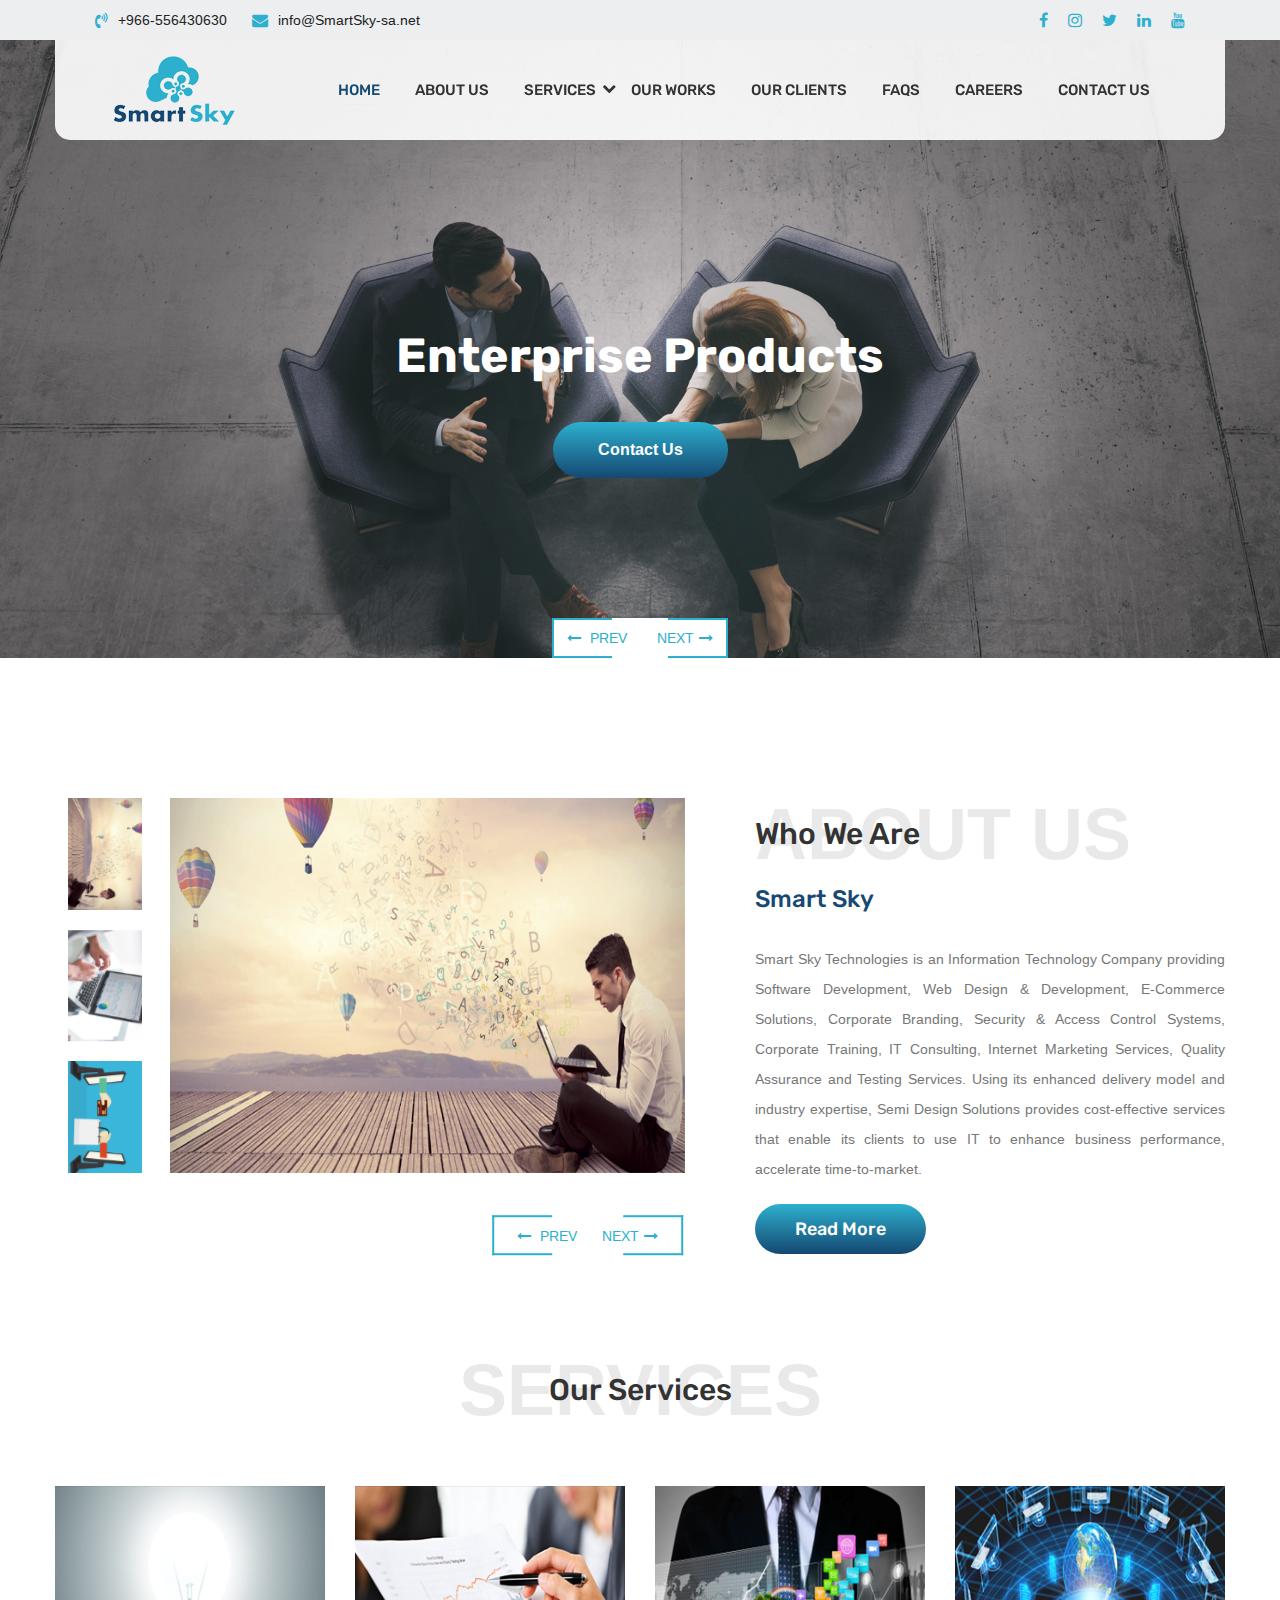
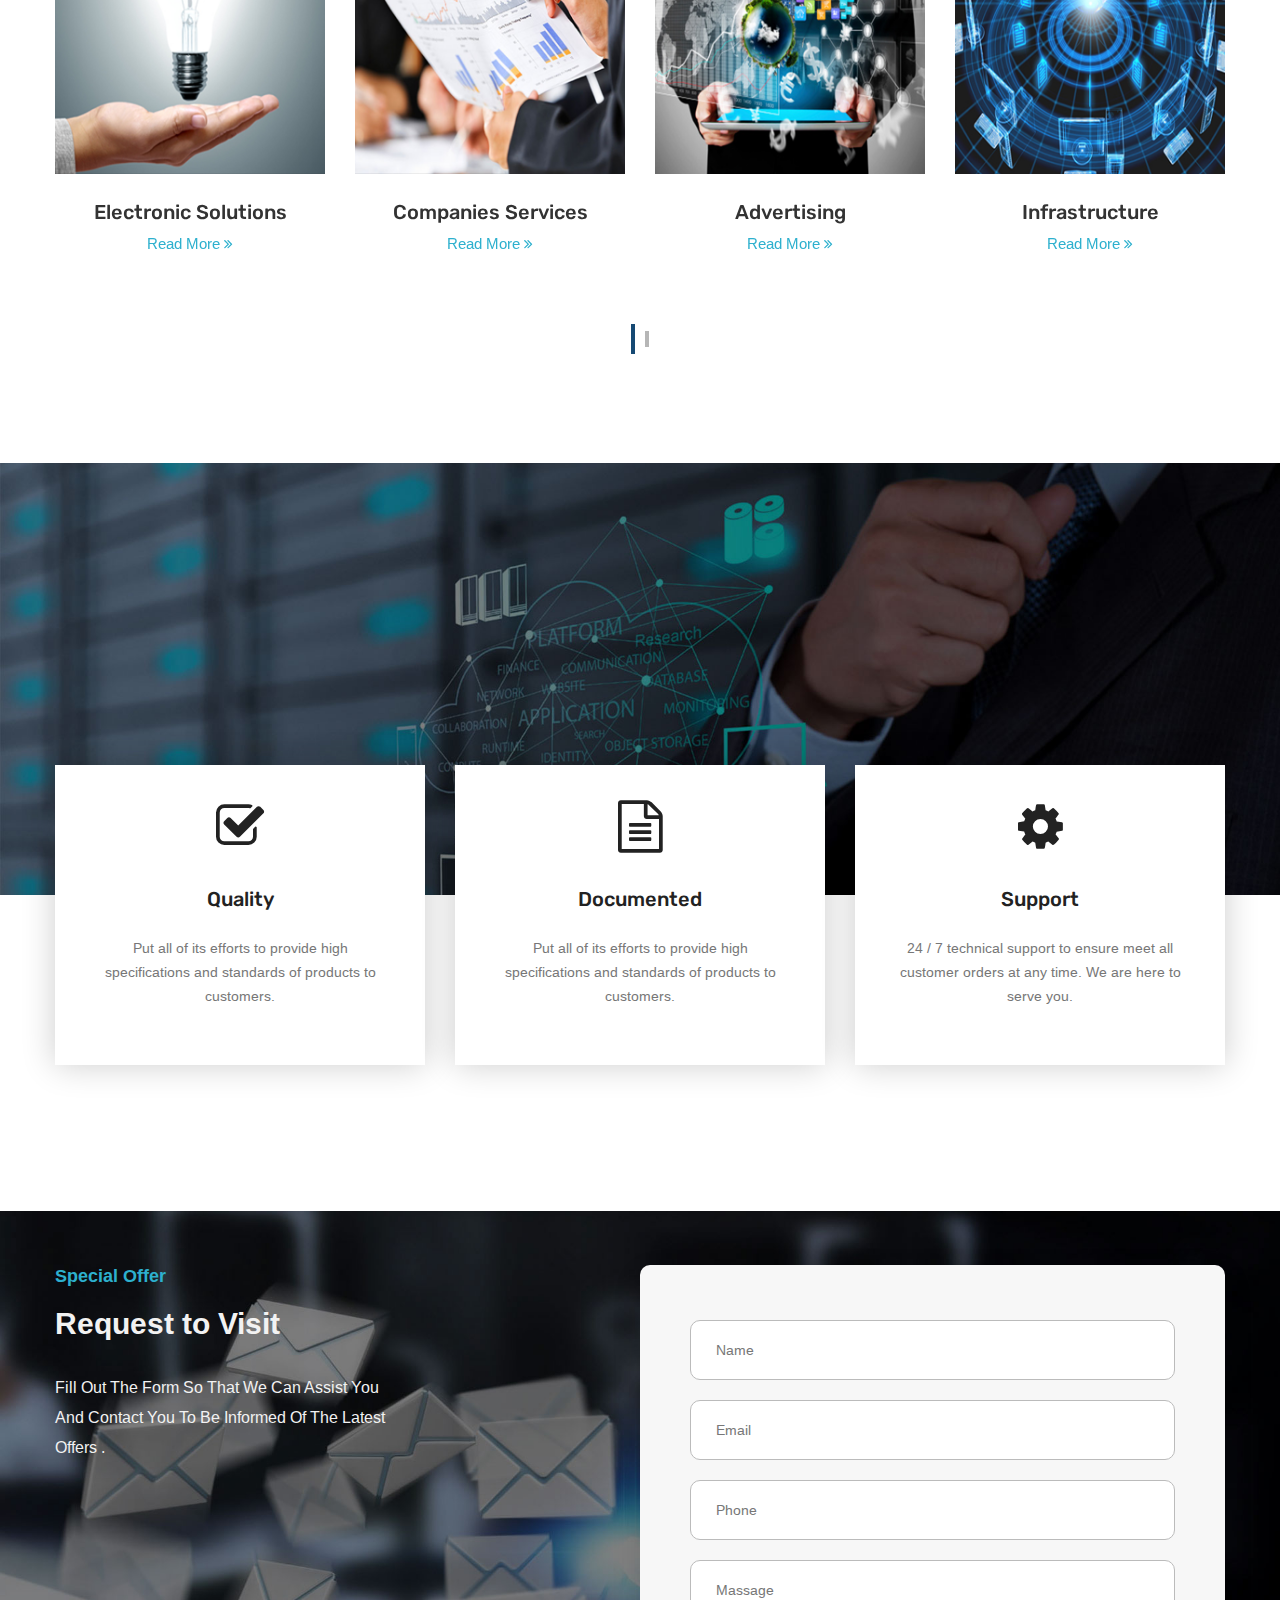
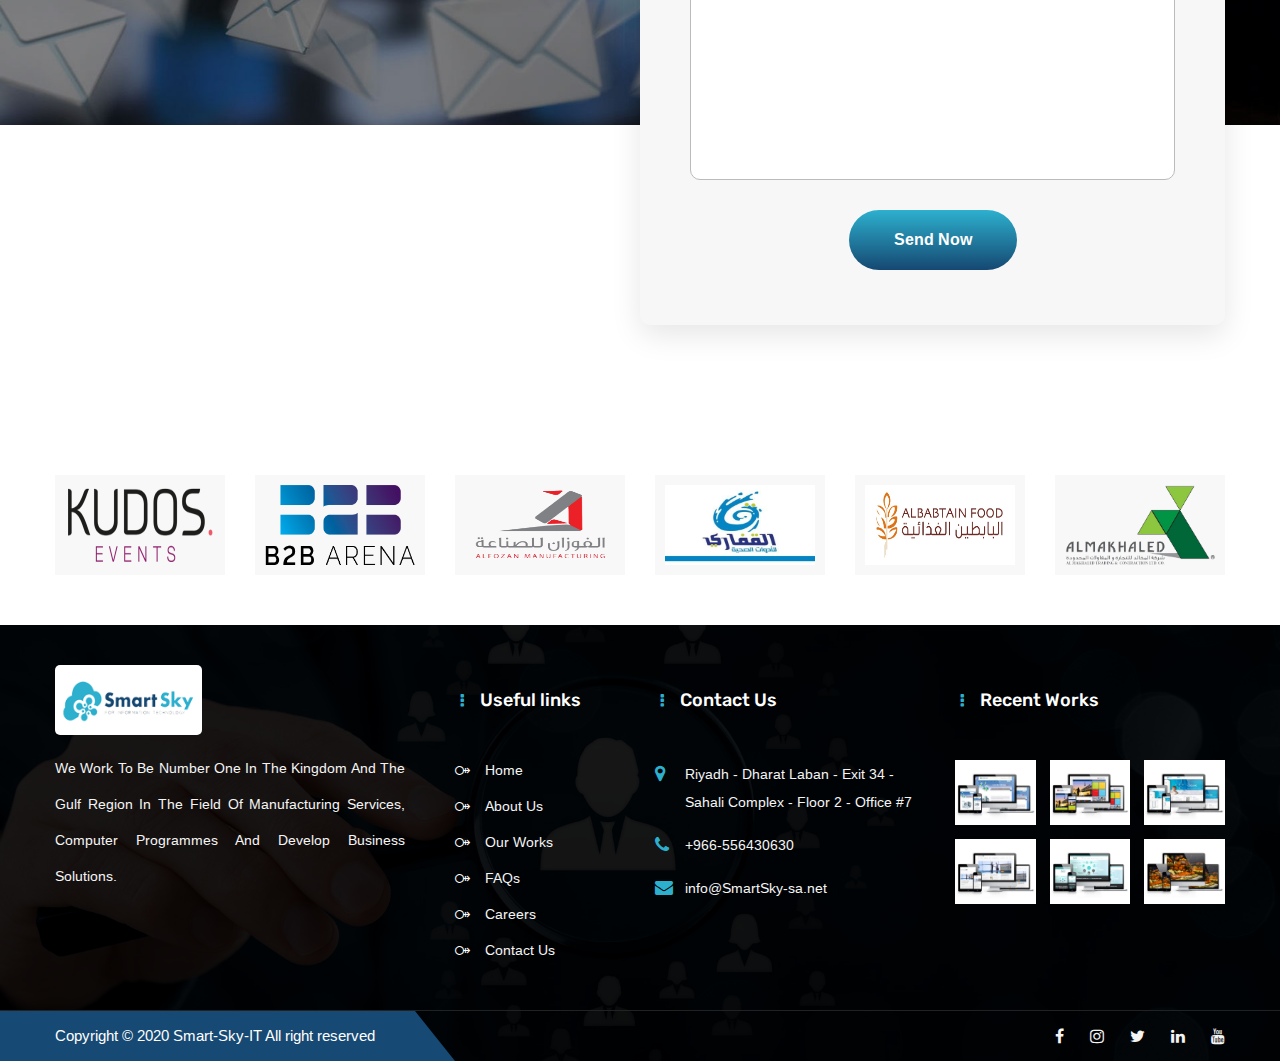
<file: index.html>
<!DOCTYPE html>
<html lang="en">

<head>
    <meta charset="utf-8">
    <title>Smart Sky Information Technology</title>
    <!-- Stylesheets -->
    <link href="css/bootstrap.css" rel="stylesheet">
    <link href="css/style.css" rel="stylesheet">
    <link href="css/responsive.css" rel="stylesheet">
    <!--Color Switcher Mockup-->
    <link href="css/color-switcher-design.css" rel="stylesheet">
    <!--Color Themes-->
    <link id="theme-color-file" href="css/color-themes/default-theme.css" rel="stylesheet">

    <link rel="shortcut icon" href="images/favicon.png" type="image/x-icon">
    <link rel="icon" href="images/favicon.png" type="image/x-icon">
    <!-- Responsive -->
    <meta http-equiv="X-UA-Compatible" content="IE=edge">
    <meta name="viewport" content="width=device-width, initial-scale=1.0, maximum-scale=1.0, user-scalable=0">
    <!--[if lt IE 9]><script src="https://cdnjs.cloudflare.com/ajax/libs/html5shiv/3.7.3/html5shiv.js"></script><![endif]-->
    <!--[if lt IE 9]><script src="js/respond.js"></script><![endif]-->
</head>

<body>

    <div class="page-wrapper">
        <!-- Preloader -->
        <div class="preloader"></div>

        <!-- Main Header-->
        <header class="main-header header-style-two">
            <!--Header Top-->
            <div class="header-top">
                <div class="auto-container">
                    <div class="inner-container clearfix">
                        <div class="top-left">
                            <ul class="contact-list clearfix">
                                <li><i class="fa fa-volume-control-phone"></i> +966-556430630</li>
                                <li><i class="fa fa-envelope"></i> info@SmartSky-sa.net</li>
                            </ul>
                        </div>
                        <div class="top-right">
                            <ul class="social-icon-four clearfix">

                                <li><a href="#"><i class="fa fa-facebook-f"></i></a></li>
                                <li><a href="#"><i class="fa fa-instagram"></i></a></li>
                                <li><a href="#"><i class="fa fa-twitter"></i></a></li>
                                <li><a href="#"><i class="fa fa-linkedin"></i></a></li>
                                <li><a href="#"><i class="fa fa-youtube"></i></a></li>
                            </ul>
                        </div>
                    </div>
                </div>
            </div>
            <!-- End Header Top -->

            <div class="header-lower">
                <div class="auto-container">
                    <div class="main-box clearfix">
                        <div class="logo-box">
                            <div class="logo">
                                <a href="#"><img src="images/logo-smart.png" alt="" title=""></a>
                            </div>
                        </div>

                        <div class="nav-outer clearfix">
                            <!-- Main Menu -->
                            <nav class="main-menu navbar-expand-md ">
                                <div class="navbar-header">
                                    <!-- Toggle Button -->
                                    <button class="navbar-toggler" type="button" data-toggle="collapse" data-target="#navbarSupportedContent" aria-controls="navbarSupportedContent" aria-expanded="false" aria-label="Toggle navigation">
                                    <span class="icon flaticon-menu-button"></span>
                                </button>
                                </div>

                                <div class="collapse navbar-collapse clearfix" id="navbarSupportedContent">
                                    <ul class="navigation clearfix">

                                        <li class="current"><a href="#">Home</a></li>
                                        <li><a href="#">About Us</a></li>
                                        <li class="dropdown"><a href="#">Services</a>
                                            <i class="fa fa-chevron-down"></i>
                                            <ul>
                                                <li><a href="#">Electronic Solutions</a></li>
                                                <li><a href="#">Companies Services</a></li>
                                                <li><a href="#">Advertising</a></li>
                                                <li><a href="#">Infrastructure</a></li>
                                                <li><a href="#">Outsourcing</a></li>

                                            </ul>
                                        </li>
                                        <li><a href="#">Our Works</a></li>
                                        <li><a href="#">Our Clients</a></li>
                                        <li><a href="#">FAQs</a></li>
                                        <li><a href="#">Careers</a></li>
                                        <li><a href="#">Contact Us</a></li>

                                    </ul>
                                </div>
                            </nav>
                            <!-- Main Menu End-->


                        </div>
                    </div>
                </div>
            </div>

            <!-- Sticky Header  -->
            <div class="sticky-header">
                <div class="auto-container clearfix">
                    <!--Logo-->
                    <div class="logo pull-left">
                        <a href="#" title=""><img src="images/logo-smart2.png" alt="" title=""></a>
                    </div>
                    <!--Right Col-->
                    <div class="pull-right">
                        <!-- Main Menu -->
                        <nav class="main-menu">
                            <div class="navbar-collapse show collapse clearfix">
                                <ul class="navigation clearfix">
                                    <li class="current"><a href="#">Home</a></li>
                                    <li><a href="#">About Us</a></li>
                                    <li class="dropdown"><a href="#">Services</a>
                                        <i class="fa fa-chevron-down"></i>
                                        <ul>
                                            <li><a href="#">Electronic Solutions</a></li>
                                            <li><a href="#">Companies Services</a></li>
                                            <li><a href="#">Advertising</a></li>
                                            <li><a href="#">Infrastructure</a></li>
                                            <li><a href="#">Outsourcing</a></li>

                                        </ul>
                                    </li>
                                    <li><a href="#">Our Works</a></li>
                                    <li><a href="#">Our Clients</a></li>
                                    <li><a href="#">FAQs</a></li>
                                    <li><a href="#">Careers</a></li>
                                    <li><a href="#">Contact Us</a></li>
                                </ul>
                            </div>
                        </nav>
                        <!-- Main Menu End-->
                    </div>
                </div>
            </div>
            <!-- End Sticky Menu -->
        </header>
        <!--End Main Header -->

        <!-- Bnner Section -->
        <section class="banner-section">
            <div class="banner-carousel owl-carousel owl-theme">
                <div class="slide-item" style="background-image: url(images/main-slider/image-1.jpg);">
                    <div class="auto-container">
                        <div class="content-box">
                            <h2>Enterprise Products</h2>
                            <!-- <div class="text">Strategies to stay focused on increasing the reach and visibility of your business.</div> -->
                            <div class="link-box">
                                <a href="#" class="theme-btn btn-style-one">Contact Us</a>
                            </div>
                        </div>
                    </div>
                </div>

                <div class="slide-item" style="background-image: url(images/main-slider/image-2.jpg);">
                    <div class="auto-container">
                        <div class="content-box">
                            <h2>WebSite Design</h2>

                            <div class="link-box">
                                <a href="#" class="theme-btn btn-style-one">Contact Us</a>
                            </div>
                        </div>
                    </div>
                </div>

                <div class="slide-item" style="background-image: url(images/main-slider/image-3.jpg);">
                    <div class="auto-container">
                        <div class="content-box">
                            <h2>Digital Marketing</h2>

                            <div class="link-box">
                                <a href="#" class="theme-btn btn-style-one">Contact Us</a>
                            </div>
                        </div>
                    </div>
                </div>


            </div>


        </section>
        <!-- End Bnner Section -->

        <!-- Specialize Section -->
        <section class="specialize-section-two size-img-about alternate pb-0">
            <div class="auto-container">
                <div class="row">
                    <!-- Title Column -->
                    <div class="title-column col-lg-5 col-md-12 col-sm-12">
                        <div class="inner-column">
                            <div class="sec-title">
                                <span class="float-text">About Us</span>
                                <h2>Who We Are</h2>
                            </div>

                            <div class="text-box">
                                <h4>Smart Sky</h4>
                                <p>
                                    Smart Sky Technologies is an Information Technology Company providing Software Development, Web Design & Development, E-Commerce Solutions, Corporate Branding, Security & Access Control Systems, Corporate Training, IT Consulting, Internet Marketing Services,
                                    Quality Assurance and Testing Services. Using its enhanced delivery model and industry expertise, Semi Design Solutions provides cost-effective services that enable its clients to use IT to enhance business performance,
                                    accelerate time-to-market.
                                </p>

                            </div>
                            <div class="link-box">
                                <a href="#" class="theme-btn btn-style-one">Read More</a>
                            </div>
                        </div>
                    </div>

                    <!-- Carousel Column -->
                    <div class="carousel-column col-lg-7 col-md-12 col-sm-12">
                        <div class="inner-column">
                            <div class="carousel-outer">
                                <ul class="image-carousel owl-carousel owl-theme">

                                    <li>
                                        <a href="images/serv1.png" class="lightbox-image" title="Image Caption Here"><img src="images/serv1.png" alt=""></a>
                                    </li>

                                    <li>
                                        <a href="images/serv2.png" class="lightbox-image" title="Image Caption Here"><img src="images/serv2.png" alt=""></a>
                                    </li>

                                    <li>
                                        <a href="images/serv3.png" class="lightbox-image" title="Image Caption Here"><img src="images/serv3.png" alt=""></a>
                                    </li>

                                    <li>
                                        <a href="images/serv4.png" class="lightbox-image" title="Image Caption Here"><img src="images/serv4.png" alt=""></a>
                                    </li>

                                </ul>

                                <ul class="thumbs-carousel owl-carousel owl-theme">
                                    <li class="thumb-box">
                                        <figure><img src="images/serv1.png" alt=""></figure>
                                        <div class="overlay"><span class="icon fa fa-arrows-alt"></span></div>
                                    </li>
                                    <li class="thumb-box">
                                        <figure><img src="images/serv2.png" alt=""></figure>
                                        <div class="overlay"><span class="icon fa fa-arrows-alt"></span></div>
                                    </li>
                                    <li class="thumb-box">
                                        <figure><img src="images/serv3.png" alt=""></figure>
                                        <div class="overlay"><span class="icon fa fa-arrows-alt"></span></div>
                                    </li>
                                    <li class="thumb-box">
                                        <figure><img src="images/serv4.png" alt=""></figure>
                                        <div class="overlay"><span class="icon fa fa-arrows-alt"></span></div>
                                    </li>



                                </ul>
                            </div>
                        </div>
                    </div>
                </div>

            </div>
        </section>
        <!-- End Specialize Section -->

        <!-- Specialize Section -->
        <section class="specialize-section">
            <div class="auto-container">
                <div class="sec-title">
                    <span class="float-text">Services</span>
                    <h2>Our Services</h2>
                </div>

                <div class="services-carousel-two owl-carousel owl-theme">
                    <!-- Service Block -->
                    <div class="service-block-two">
                        <div class="inner-box">
                            <div class="image-box">
                                <figure class="image">
                                    <a href="#"><img src="images/resource/service-4.jpg" alt=""></a>
                                </figure>
                            </div>
                            <div class="caption-box">
                                <h3><a href="#">Electronic Solutions </a></h3>
                                <div class="link-box"><a href="#">Read More <i class="fa fa-angle-double-right"></i></a></div>
                            </div>
                        </div>
                    </div>

                    <!-- Service Block -->
                    <div class="service-block-two">
                        <div class="inner-box">
                            <div class="image-box">
                                <figure class="image">
                                    <a href="#"><img src="images/resource/service-5.jpg" alt=""></a>
                                </figure>
                            </div>
                            <div class="caption-box">
                                <h3><a href="#">Companies Services </a></h3>
                                <div class="link-box"><a href="#">Read More <i class="fa fa-angle-double-right"></i></a></div>
                            </div>
                        </div>
                    </div>

                    <!-- Service Block -->
                    <div class="service-block-two">
                        <div class="inner-box">
                            <div class="image-box">
                                <figure class="image">
                                    <a href="#"><img src="images/resource/service-6.jpg" alt=""></a>
                                </figure>
                            </div>
                            <div class="caption-box">
                                <h3><a href="#">Advertising </a></h3>
                                <div class="link-box"><a href="#">Read More <i class="fa fa-angle-double-right"></i></a></div>
                            </div>
                        </div>
                    </div>

                    <!-- Service Block -->
                    <div class="service-block-two">
                        <div class="inner-box">
                            <div class="image-box">
                                <figure class="image">
                                    <a href="#"><img src="images/resource/service-7.jpg" alt=""></a>
                                </figure>
                            </div>
                            <div class="caption-box">
                                <h3><a href="#">Infrastructure </a></h3>
                                <div class="link-box"><a href="#">Read More <i class="fa fa-angle-double-right"></i></a></div>
                            </div>
                        </div>
                    </div>

                    <!-- Service Block -->
                    <div class="service-block-two">
                        <div class="inner-box">
                            <div class="image-box">
                                <figure class="image">
                                    <a href="#"><img src="images/resource/service-8.jpg" alt=""></a>
                                </figure>
                            </div>
                            <div class="caption-box">
                                <h3><a href="#">Outsourcing </a></h3>
                                <div class="link-box"><a href="#">Read More <i class="fa fa-angle-double-right"></i></a></div>
                            </div>
                        </div>
                    </div>



                </div>
            </div>
        </section>
        <!-- End Specialize Section -->

        <!-- Fun Fact And Features -->
        <section class="fun-fact-and-features" style="background-image: url(images/background/3.jpg);">
            <div class="outer-box">
                <div class="auto-container">
                    <!-- Fact Counter -->
                    <div class="fact-counter">
                        <div class="row">
                            <!--Column-->
                            <div class="counter-column col-lg-3 col-md-6 col-sm-12 wow fadeInUp">
                                <div class="count-box">
                                    <div class="count"><span class="count-text" data-speed="5000" data-stop="14">0</span></div>
                                    <h4 class="counter-title">Years of <br>Experience</h4>
                                </div>
                            </div>

                            <!--Column-->
                            <div class="counter-column col-lg-3 col-md-6 col-sm-12 wow fadeInUp" data-wow-delay="400ms">
                                <div class="count-box">
                                    <div class="count"><span class="count-text" data-speed="5000" data-stop="237">0</span></div>
                                    <h4 class="counter-title">Project <br>Taken</h4>
                                </div>
                            </div>

                            <!--Column-->
                            <div class="counter-column col-lg-3 col-md-6 col-sm-12 wow fadeInUp" data-wow-delay="800ms">
                                <div class="count-box">
                                    <div class="count"><span class="count-text" data-speed="5000" data-stop="11">0</span>K</div>
                                    <h4 class="counter-title"> Happy <br> Clients</h4>
                                </div>
                            </div>

                            <!--Column-->
                            <div class="counter-column col-lg-3 col-md-6 col-sm-12 wow fadeInUp" data-wow-delay="1200ms">
                                <div class="count-box">
                                    <div class="count"><span class="count-text" data-speed="5000" data-stop="12">0</span></div>
                                    <h4 class="counter-title">Awards<br>won</h4>
                                </div>
                            </div>
                        </div>
                    </div>

                    <!-- Features -->
                    <div class="features">
                        <div class="row">
                            <!-- Feature Block -->
                            <div class="feature-block col-lg-4 col-md-6 col-sm-12">
                                <div class="inner-box">
                                    <div class="icon-box"><span class="icon fa fa-check-square-o"></span></div>
                                    <h3><a href="#">Quality</a></h3>
                                    <div class="text">
                                        Put all of its efforts to provide high specifications and standards of products to customers.
                                    </div>

                                </div>
                            </div>

                            <!-- Feature Block -->
                            <div class="feature-block col-lg-4 col-md-6 col-sm-12">
                                <div class="inner-box">
                                    <div class="icon-box"><span class="icon fa fa-file-text-o"></span></div>
                                    <h3><a href="#">Documented</a></h3>
                                    <div class="text">Put all of its efforts to provide high specifications and standards of products to customers.
                                    </div>

                                </div>
                            </div>

                            <!-- Feature Block -->
                            <div class="feature-block col-lg-4 col-md-6 col-sm-12">
                                <div class="inner-box">
                                    <div class="icon-box"><span class="icon fa fa-cog"></span></div>
                                    <h3><a href="#">Support</a></h3>
                                    <div class="text">
                                        24 / 7 technical support to ensure meet all customer orders at any time. We are here to serve you.
                                    </div>

                                </div>
                            </div>
                        </div>
                    </div>
                </div>
            </div>
        </section>
        <!--End Fun Fact Section -->



        <!-- Offer Section -->
        <section class="offer-section req-sender-sec" style="background-image: url(images/background/6.jpg);">
            <div class="auto-container">
                <div class="row">
                    <div class="content-column col-lg-6 col-md-12 col-sm-12">
                        <div class="inner-column">
                            <span class="title">Special Offer</span>
                            <h2>Request to Visit </h2>

                            <div class="text">
                                Fill out the form so that we can assist you and contact you to be informed of the latest offers .

                            </div>
                        </div>
                    </div>

                    <div class="form-column order-last col-lg-6 col-md-12 col-sm-12">
                        <div class="inner-column">
                            <div class="discount-form">
                                <!--Comment Form-->
                                <form method="post" action="#">
                                    <div class="row">
                                        <div class="col-lg-12 col-md-12 col-sm-12 form-group">
                                            <input type="text" name="username" placeholder="Name" required>
                                        </div>

                                        <div class="col-lg-12 col-md-12 col-sm-12 form-group">
                                            <input type="email" name="email" placeholder="Email" required>
                                        </div>

                                        <div class="col-lg-12 col-md-12 col-sm-12 form-group">
                                            <input type="text" name="phone" placeholder="Phone" required>
                                        </div>

                                        <div class="col-lg-12 col-md-12 col-sm-12 form-group">
                                            <textarea name="message" placeholder="Massage"></textarea>
                                        </div>

                                        <div class="col-lg-12 col-md-12 col-sm-12 form-group text-center">
                                            <button class="theme-btn btn-style-one" type="submit" name="submit-form">send Now</button>
                                        </div>
                                    </div>
                                </form>
                            </div>
                        </div>
                    </div>
                </div>
            </div>
        </section>
        <!--End Offer Section -->



        <!--Clients Section-->
        <section class="clients-section style-two">
            <div class="auto-container">
                <div class="sponsors-outer">
                    <!--Sponsors Carousel-->
                    <ul class="sponsors-carousel owl-carousel owl-theme">
                        <li class="slide-item">
                            <figure class="image-box">
                                <a href="#"><img src="images/clients/1.png" alt=""></a>
                            </figure>
                        </li>
                        <li class="slide-item">
                            <figure class="image-box">
                                <a href="#"><img src="images/clients/2.png" alt=""></a>
                            </figure>
                        </li>
                        <li class="slide-item">
                            <figure class="image-box">
                                <a href="#"><img src="images/clients/3.png" alt=""></a>
                            </figure>
                        </li>
                        <li class="slide-item">
                            <figure class="image-box">
                                <a href="#"><img src="images/clients/4.png" alt=""></a>
                            </figure>
                        </li>
                        <li class="slide-item">
                            <figure class="image-box">
                                <a href="#"><img src="images/clients/5.png" alt=""></a>
                            </figure>
                        </li>
                        <li class="slide-item">
                            <figure class="image-box">
                                <a href="#"><img src="images/clients/6.png" alt=""></a>
                            </figure>
                        </li>
                        <li class="slide-item">
                            <figure class="image-box">
                                <a href="#"><img src="images/clients/7.png" alt=""></a>
                            </figure>
                        </li>
                        <li class="slide-item">
                            <figure class="image-box">
                                <a href="#"><img src="images/clients/8.png" alt=""></a>
                            </figure>
                        </li>
                        <li class="slide-item">
                            <figure class="image-box">
                                <a href="#"><img src="images/clients/9.png" alt=""></a>
                            </figure>
                        </li>

                    </ul>
                </div>
            </div>
        </section>
        <!--End Clients Section-->


        <!-- Main Footer -->
        <footer class="main-footer alternate" style="background-image: url(images/background/5.jpg);">
            <div class="auto-container">
                <!--Widgets Section-->
                <div class="widgets-section">
                    <div class="row">
                        <!--Big Column-->
                        <div class="big-column col-xl-6 col-lg-12 col-md-12 col-sm-12">
                            <div class="row">
                                <!--Footer Column-->
                                <div class="footer-column col-xl-8 col-lg-6 col-md-6 col-sm-12">
                                    <div class="footer-widget about-widget">
                                        <div class="footer-logo">
                                            <figure>
                                                <a href="#"><img src="images/logo-smart2.png" alt=""></a>
                                            </figure>
                                        </div>
                                        <div class="widget-content">
                                            <div class="text">
                                                We work to be number one in the Kingdom and the Gulf region in the field of manufacturing services, computer programmes and develop business solutions.
                                            </div>
                                        </div>
                                    </div>
                                </div>

                                <div class="footer-column col-xl-4 col-lg-6 col-md-6 col-sm-12">
                                    <div class="footer-widget links-widget">
                                        <h2 class="widget-title">Useful links</h2>
                                        <div class="widget-content">
                                            <ul class="list">
                                                <li><a href="#">Home</a></li>
                                                <li><a href="#">About Us</a></li>
                                                <li><a href="#">Our Works</a></li>
                                                <li><a href="#">FAQs</a></li>
                                                <li><a href="#">Careers</a></li>
                                                <li><a href="#">Contact Us</a></li>
                                            </ul>
                                        </div>
                                    </div>
                                </div>


                            </div>
                        </div>

                        <!--Big Column-->
                        <div class="big-column col-xl-6 col-lg-12 col-md-12 col-sm-12">
                            <div class="row clearfix">

                                <!--Footer Column-->
                                <div class="footer-column col-xl-6 col-lg-6 col-md-6 col-sm-12">
                                    <div class="footer-widget recent-posts">
                                        <h2 class="widget-title">Contact Us</h2>
                                        <!--Footer Column-->
                                        <div class="widget-content">

                                            <div class="loc-cont-footer">
                                                <div class="div-icone">
                                                    <i class="fa fa-map-marker"></i>
                                                    <span> Riyadh - Dharat Laban - Exit 34 - Sahali Complex - Floor 2 - Office #7</span>

                                                </div>

                                                <div class="div-icone">
                                                    <i class="fa fa-phone"></i>
                                                    <span> +966-556430630</span>

                                                </div>

                                                <div class="div-icone">
                                                    <i class="fa fa-envelope"></i>
                                                    <span> info@SmartSky-sa.net </span>

                                                </div>





                                            </div>



                                        </div>
                                    </div>
                                </div>
                                <!--Footer Column-->
                                <div class="footer-column col-xl-6 col-lg-6 col-md-6 col-sm-12">
                                    <div class="footer-widget gallery-widget">
                                        <h2 class="widget-title">Recent Works</h2>
                                        <div class="widget-content">
                                            <div class="outer clearfix">
                                                <figure class="image">
                                                    <a href="images/gallery/1.jpg" class="lightbox-image" title="Image Title Here"><img src="images/gallery/1.jpg" alt=""></a>
                                                </figure>

                                                <figure class="image">
                                                    <a href="images/gallery/2.jpg" class="lightbox-image" title="Image Title Here"><img src="images/gallery/2.jpg" alt=""></a>
                                                </figure>

                                                <figure class="image">
                                                    <a href="images/gallery/3.jpg" class="lightbox-image" title="Image Title Here"><img src="images/gallery/3.jpg" alt=""></a>
                                                </figure>

                                                <figure class="image">
                                                    <a href="images/gallery/4.jpg" class="lightbox-image" title="Image Title Here"><img src="images/gallery/4.jpg" alt=""></a>
                                                </figure>

                                                <figure class="image">
                                                    <a href="images/gallery/5.jpg" class="lightbox-image" title="Image Title Here"><img src="images/gallery/5.jpg" alt=""></a>
                                                </figure>

                                                <figure class="image">
                                                    <a href="images/gallery/6.jpg" class="lightbox-image" title="Image Title Here"><img src="images/gallery/6.jpg" alt=""></a>
                                                </figure>
                                            </div>
                                        </div>
                                    </div>
                                </div>
                            </div>
                        </div>
                    </div>
                </div>
            </div>

            <!--Footer Bottom-->
            <div class="footer-bottom">
                <div class="auto-container">
                    <div class="inner-container clearfix">
                        <div class="social-links">
                            <ul class="social-icon-two">
                                <li><a href="#"><i class="fa fa-facebook-f"></i></a></li>
                                <li><a href="#"><i class="fa fa-instagram"></i></a></li>
                                <li><a href="#"><i class="fa fa-twitter"></i></a></li>
                                <li><a href="#"><i class="fa fa-linkedin"></i></a></li>
                                <li><a href="#"><i class="fa fa-youtube"></i></a></li>
                            </ul>
                        </div>

                        <div class="copyright-text">
                            <p>Copyright © 2020 <a href="#">Smart-Sky-IT</a> All right reserved</p>
                        </div>
                    </div>
                </div>
            </div>
        </footer>
        <!-- End Main Footer -->

    </div>


    <!--Scroll to top-->
    <div class="scroll-to-top scroll-to-target" data-target="html"><span class="fa fa-arrow-circle-o-up"></span></div>
    <script src="js/jquery.js"></script>
    <script src="js/popper.min.js"></script>
    <script src="js/bootstrap.min.js"></script>
    <script src="js/jquery.fancybox.js"></script>
    <script src="js/owl.js"></script>
    <script src="js/jquery.mCustomScrollbar.concat.min.js"></script>
    <script src="js/wow.js"></script>
    <script src="js/appear.js"></script>
    <script src="js/mixitup.js"></script>
    <script src="js/script.js"></script>




</body>

</html>
</file>
<file: css/responsive.css>
/* Contra - Interior Creator HTML Template */

@media only screen and (max-width: 1800px){
    .banner-section:before{
		display: none;
	}

	.banner-carousel .owl-nav{
		right: 15%;
	}

	.rtl .banner-carousel .owl-nav{
		right: auto;
		left: 15%;
	}

	.banner-section-three .slide-item{
		padding: 120px 0;
	}

	.header-style-five .inner-container{
		padding: 0 30px;
	}

	.header-style-five .outer-box .contact-info{
		padding-left: 0;
		margin-left: 35px;
		display: none;
	}

	.banner-section-four{
		padding-left: 0;
	}
}

@media only screen and (max-width: 1439px){
	.banner-section-five .social-links{
		display: none;
	}

	.header-style-seven .main-menu .navigation > li{
		margin-left: 30px;
	}

	.banner-section-three{
		padding: 0;
	}

	.header-style-seven .inner-container{
		padding: 0 15px;
	}

	.box-layout .page-wrapper{
		border: 0;
	}

	.header-style-six .main-box{
		margin: 0 auto;
		max-width: 1200px;
		padding: 0 15px;
	}

	.header-style-six .outer-container{
		padding: 0;
	}

	.header-style-six .outer-box{
		margin-left: 30px;
	}

	.banner-section-two .social-links{
		display: none;
	}

	.header-style-seven .main-menu .navigation > li{
		margin-left: 30px;
	}

	.banner-section-six{
		padding: 0;
	}

	.header-style-seven .inner-container {
	    padding: 0 15px;
	}

	.banner-section-six .contact-info,
	.banner-section-six .social-links{
		display: none;
	}

	.header-style-three .main-menu .navigation > li{
		margin-left: 20px;
	}

	.header-style-three .outer-box{
		margin-left: 30px;
	}

	.header-style-three .inner-container{
		padding: 0 15px;
	}

}


@media only screen and (max-width: 1139px){

	.banner-carousel-three .content-box .text {
	    font-size: 20px;
	}

	.header-style-five .logo-box{
		width: 100%;
		text-align: center;
	}

	.header-style-five .inner-container{
		padding: 0 15px;
	}

	.header-style-five .main-menu .navigation > li{
		margin-left: 0;
		margin-right: 30px;
	}

	.header-style-five .outer-box,
	.header-style-five .main-menu .navigation > li > a{
		padding: 25px 0;
	}

	.header-style-one .logo-box{
		width: 100%;
		text-align: center;
	}

	.header-style-four .main-menu .navigation > li{
		margin-left: 25px;
	}

	.header-style-one .inner-container{
		padding: 0 15px;
	}

	.header-style-one .main-menu .navigation > li{
		margin-left: 0;
		margin-right: 30px;
	}

	.about-section .content-column .content-box{
		padding-left: 45px;
		padding-right: 15px;
	}

	.header-style-one .outer-box,
	.header-style-one .main-menu .navigation > li > a{
		padding: 25px 0;
	}

	.main-footer .gallery-widget .outer .image{
		width: 20%;
	}

	.news-block .caption-box,
	.service-block .lower-content{
		padding-left: 15px;
		padding-right: 15px;
	}

	.services-section .services-box{
		margin-top: -200px;
	}

	.testimonial-block .inner-box{
		padding-right: 180px;
	}

	.news-block .caption-box{
		margin-left: 0;
		margin-top: 0;
	}

	.news-block .image-box{
		margin-right: 0;
	}

	.products-carousel .owl-nav{
		left: -10px;
		width: 100%;
		text-align: center;
	}

	.specialize-section-two .carousel-column .carousel-outer{
		max-width: 590px;
		padding-left: 0;
	}

	.specialize-section-two .carousel-column .inner-column{
		padding-left: 0;
		padding-top: 50px;
	}

	.specialize-section-two .thumbs-carousel{
		position: relative;
		left: 0;
		top: 0;
		transform: rotate(0deg);
		margin: 0;
		margin-top: 30px;
	}

	.specialize-section-two .carousel-outer .thumbs-carousel img{
		transform: rotate(0deg);
		display: block;
		width: 100%;
	}

	.carousel-outer .thumbs-carousel .owl-nav{
		display: none;
	}

	.faq-section .accordion-column .inner-column{
		padding-top: 0;
		padding-left: 0;
	}

	.testimonial-block-two .inner-box{
		padding: 30px 30px;
	}

	.video-section .content-column .inner-column,
	.video-section .video-column .inner-column,
	.testimonial-carousel-two{
		padding-left: 0;
	}

	.news-block-four .content-box{
		padding-top: 0;
	}

	.video-section .content-column .inner-column,
	.news-section-two .column .inner-column{
		padding-right: 0;
	}

	.testimonial-carousel-two .owl-nav{
		position: relative;
		left: 0;
		right: 0;
		margin: 0 auto;
		bottom: 0;
		margin-top: 50px;
		max-width: 194px;
		transform:none;
	}

	.testimonial-block:before,
	.app-section .outer-box:after, 
	.app-section .outer-box:before,
	.header-style-six .contact-info,
	.header-style-five .main-menu .navigation > li > a:before,
	.header-style-one .main-menu .navigation > li > a:before,
	.video-section .video-column .video-box:before{
		display: none;
	}




	.app-section,
	.app-section .content-column .inner-column,
	.app-section .outer-box{
		padding: 0;
	}

	.app-section .image-column .inner-column{
		margin: 0;
	}

	.specialize-section-two.alternate .carousel-column .inner-column{
		padding-right: 0;
		padding-top: 0;
	}

	.project-detail .tabs-content,
	.project-detail .project-tabs .tab-btns{
		width: 100%;
	}

	.project-detail .project-tabs .tab-btn{
		float: left;
		width: 33.33333%;
	}

	.rtl .banner-section .slide-item:before{
		transform: skew(0deg);
		left: auto;
		right: -10%;
	}

	.header-style-seven .logo-box:before{
		transform: none;
		left: -15px;
	}



	.banner-section .slide-item:before{
		width: 60%;
		transform: skew(0deg);
		left: -10%;
	}

	.banner-section .content-box .text{
		font-size: 20px;
	}

	.header-style-one{
		position: relative;
		background-color:#000000;
	}

	.header-style-one .header-lower{
		padding: 0;
		margin: 0;
	}

	.banner-carousel .owl-nav{
		right: 40px;
	}


	.rtl .banner-carousel .owl-nav{
		left: 40px;
	}

	.header-style-two .nav-outer,
	.header-style-one .nav-outer{
		width: 100%;
	}

	.header-style-three .main-menu .navigation > li > a:before,
	.header-style-one .header-lower:before,
	.header-style-one .header-lower:after{
		display: none;
	}

	.banner-section .slide-item{
		padding: 250px 0 200px;
	}

	.header-style-two .logo-box{
		width: 100%;
		text-align: center;
	}

	.header-style-two .logo-box .logo{
		padding-top: 30px;
	}

	.header-style-two .header-lower .auto-container{
		width: 100%;
		padding: 0;
	}

	.header-style-two .header-lower .main-box{
		border-radius: 0;
		position: relative;
	}

	.banner-section-two .slide-item .content-box{
		padding: 250px 0 250px;
	}

	.header-style-two .main-menu .navigation > li{
		margin-left: 0;
		margin-right: 30px;
	}

	.banner-carousel-two .owl-nav{
		left: auto;
		right: 20px;
	}

	.header-style-seven{
		background-color: #ffffff;
	}

	.header-style-seven .main-menu .navigation > li > a{
		font-size: 14px;
		color: #222222;
	}

	.header-style-seven .nav-toggler{
		background-color: #222222;
		color: #ffffff;
	}

	.banner-carousel-three .slide-item{
		padding: 150px 0; 
	}

	.banner-carousel-three h2{
		font-size: 36px;
		line-height: 1.2em;
	}

	.header-style-three{
		background-color: #ffffff;
	}

	.header-style-three .main-menu .navigation > li > a{
		font-size: 14px;
		color: #222222;
	}

	.header-style-three .nav-toggler{
		background-color: #222222;
		color: #ffffff;
	}

	.header-style-three .logo-box:before{
		transform: none;
		left: -15px;
	}

}

@media only screen and (min-width: 768px){
	.main-menu .navigation > li > ul,
	.main-menu .navigation > li > .mega-menu,
	.main-menu .navigation > li > ul > li > ul{
		display:block !important;
		visibility:hidden;
		opacity:0;
	}
}

@media only screen and (max-width: 1023px){
	.sticky-header{
		display: none !important;
	}

	.banner-section-two .owl-dots{
		right: 20px;
	}

	.banner-section-five .owl-dots{
		right: 20px;
	}

	.main-header .outer-box,
	.header-style-one .outer-box,
	.about-section .image-column .image img,
	.about-section .image-column .title-box h2 br,
	.header-style-five .outer-box,
	.header-style-five .main-menu .navigation > li:before,
	.header-style-one .main-menu .navigation > li:before{
		display: none;
	}

	.header-style-five .main-menu .navigation > li > a{
		padding: 20px 0;
	}

	.header-style-one .main-menu .navigation > li > a{
		padding: 20px 0;
	}

	.banner-carousel h2{
		font-size: 36px;
		line-height: 1.2em;
	}

	.about-section .content-column .inner-column,
	.about-section .image-column .inner-column{
		margin: 0;
	}

	.about-section .content-column .content-box{
		border: 2px solid #dddddd;
		text-align: left;
	}

	.about-section .image-column .image-box .alphabet-img{
		position: relative;
		display: inline-block;
	}

	.about-section .content-column .inner-column,
	.about-section .image-column .image-box{
		padding-top: 50px;
		text-align: center;
	}

	.about-section .image-column .title-box{
		position: relative;
		display: inline-block;
		left: 0;
		top: 0;
		text-align: center;
	}

	.testimonial-section .title-column,
	.testimonial-section .title-column .inner-column,
	.testimonial-section .testimonial-column,
	.testimonial-section .testimonial-column .inner-column{
		max-width: 100%;
	}

	.testimonial-section .title-column .inner-column,
	.testimonial-section .testimonial-column .inner-column{
		padding: 70px 15px;
	}

	.main-menu .navigation > li > .mega-menu{
		padding:20px 20px;	
	}

	.about-section .content-column .content-box{
		padding-left: 15px;
		padding-right: 15px;
	}

	.banner-section-two .content-box h2{
		font-size: 40px;
		line-height: 1.2em;
	}

	.banner-section-two .content-box .video-link{
		position: relative;
		left: 0;
		top: 0;
		margin-top: 30px;
	}

	.header-style-four .main-menu .navigation > li{
		margin-left: 20px;
	}

	.header-style-four .main-menu .navigation > li > a{
		font-size: 14px;
		text-transform: capitalize;
	}

	.header-style-five .main-menu .navigation > li{
		margin-left: 20px;
		margin-right: 0;
	}


	.header-style-five .main-menu .navigation > li > a{
		font-size: 14px;
		text-transform: capitalize;
	}


	.feature-block{
		margin-bottom: 50px;
	}

	.project-block-two{
		padding-left: 0;
	}

	.projects-carousel-two .owl-next, 
	.projects-carousel-two .owl-prev{
		bottom: -30px;
	}
	.projects-carousel-two .owl-dots{
		position: relative;
		bottom: -30px;
	}

	.offer-section .image-column .inner-column{
		padding: 0px;
		margin: 0;
	}

	.header-style-seven .main-menu .navigation > li{
		margin-left: 20px;
	}

	.app-section .title-column h1 br,
	.banner-section-three .bottom-box,
	.banner-section-three .slide-item:before,
	.header-style-seven .outer-box{
		display: none;
	}

	.banner-section-three{
		padding-bottom: 70px;
	}

	.banner-section-three .slide-item{
		padding:100px 0;
	}

	.banner-carousel-two .content-box .inner-box{
		padding-left: 30px;
	}


	.app-section .content-column .inner-column{
		padding: 0 0 70px;
	}

	.offer-section .form-column .inner-column{
		margin-left: 0;
	}

	.app-section .title-column h1{
		font-size: 54px;
	}

	.app-section{
		text-align: center;
	}

	.specialize-section-two.alternate .title-column{
		margin-bottom: 50px;
	}

	.specialize-section-two .carousel-column{
		order: 12;
	}

	.contact-page-section .map-column .inner-column{
		height: 500px;
		position: relative;
		padding: 0;
	}

	.banner-carousel-two .owl-nav{
		left: auto;
		right: 50%;
		max-width: none;
	    width: 208px;
	    transform: translateX(95px);
	}

	.banner-section-five .content-box h2{
		font-size: 40px;
		line-height: 1.2em;
	}

	.banner-section-five .content-box .video-link{
		position: relative;
		left: 0;
		top: 0;
		margin-top: 30px;
	}

	.banner-section-five .content-box .video-link a{
		transform: translate(0);
	}

	.header-style-seven .main-menu .navigation > li{
		margin-left: 20px;
	}

	.header-style-seven .main-menu .navigation > li > a{
		font-size: 14px;
	}

	.banner-section-six .slide-item{
		padding-top: 250px;
	}

	.banner-section-six .content-box {
	    padding: 40px 30px;
	}

	.banner-section-six .slide-item:before{
		display: none;
	}

	.banner-section-six{
		padding-bottom: 70px;
	}

	.banner-section-six .banner-carousel-two .owl-nav{
		right: auto !important;
		left: 50%;
		bottom: -70px;
		transform: translateX(-50%);
	}

	.banner-section-six .content-box{
		padding: 40px 30px;
	}

	.banner-section-six .content-box .inner-box{
		padding-left: 30px;
	}



}

@media only screen and (max-width: 767px){

	.header-style-one .logo-box{
		float: left;
		width: auto;
	}

	.main-header .logo-box .logo{
		padding: 15px 0;
	}

	.header-style-four.fixed-header .logo-box .logo{
		padding: 15px 0;
	}

	.header-style-five .logo-box{
		float: left;
		width: auto;
	}

	.header-style-four.fixed-header .header-lower,
	.header-style-four{
		position: relative !important;
		background-color: #222222;
		animation: none !important;
	}

	.header-style-four.fixed-header .header-lower,
	.header-style-four .header-lower{
		background-color: rgba(0,0,0,0.40);
	}

	.main-header .nav-outer{
		position: relative;
		width: 100%;
		margin-top: -80px;
	}
	
	.main-header .main-menu{
		padding-top: 0px;
		width: 100%;
		margin: 0px;
	}

	.main-menu .navbar-header {
	    position: relative;
	    float: none;
	    display: block;
	    text-align: right;
	    width: 100%;
	    padding: 8px 0px;
	    right: 0px;
	}

	.navbar-toggler{
		padding: 0;
	}

	.navbar-toggler .icon {
		position: relative;
		font-size: 28px;
		line-height: 43px;
		color: #ff8a00;
		border: 0;
		outline: 0;
	}

	.main-menu .collapse {
	   max-height:400px;
		overflow:auto;
		float:none;
		width:100%;
		padding:10px 0px 0px;
		border:none;
		margin:0px 0px 15px;
		-ms-border-radius:0px;
		-moz-border-radius:0px;
		-webkit-border-radius:0px;
		-o-border-radius:0px;
		border-radius:0px;
		box-shadow:none;
   }
   
	.main-menu .collapse.in,
	.main-menu .collapsing{
		padding:10px 0px 0px;
		border:none;
		margin:0px 0px 15px;
		-ms-border-radius:0px;
		-moz-border-radius:0px;
		-webkit-border-radius:0px;
		-o-border-radius:0px;
		border-radius:0px;
		box-shadow:none;	
	}

	.navbar-dark .navbar-toggler{
		border: 1px solid #ffffff;
	}

	.navbar-light .navbar-toggler{
		border: 1px solid #999999;
	}

	
	.main-menu .navbar-collapse > .navigation{
		float:none !important;
		margin:0px !important;
		width:100% !important;
		
		border:1px solid #ffffff;
		border-top:none;
	}
	
	.main-menu .navbar-collapse > .navigation > li{
		margin:0px !important;
		float:none !important;
		padding:0px !important;
		width:100%;
	}
	
	.main-menu .navigation > li > a,
	.main-menu .navigation > li > ul:before{
		border:none;	
	}
	
	.main-menu .navbar-collapse > .navigation > li > a{
		padding:10px 10px !important;
		border:none !important;
		font-size:15px !important;
	}
	
	.main-menu .navigation li.dropdown > a:after,
	.main-menu .navigation > li.dropdown > a:before,
	.main-menu .navigation > li > ul > li > a::before,
	.main-menu .navigation > li > ul > li > ul > li > a::before{
		color:#ffffff !important;
		right:15px;
		font-size:16px;
		display:none !important;
	}
	
	.main-menu .navbar-collapse > .navigation > li > ul,
	.main-menu .navbar-collapse > .navigation > li > ul > li > ul{
		position:relative;
		border:none;
		float:none;
		visibility:visible;
		opacity:1;
		display:none;
		margin:0px;
		left:auto !important;
		right:auto !important;
		top:auto !important;
		padding:0px;
		outline:none;
		width:100%;
		background:#333333;
		-webkit-border-radius:0px;
		-ms-border-radius:0px;
		-o-border-radius:0px;
		-moz-border-radius:0px;
		border-radius:0px;
		transition:none !important;
		-webkit-transition:none !important;
		-ms-transition:none !important;
		-o-transition:none !important;
		-moz-transition:none !important;
		-webkit-transform: scaleY(1);
	    -ms-transform: scaleY(1);
	    -moz-transform: scaleY(1);
	    transform: scaleY(1);
	}
		
	.main-menu .navbar-collapse > .navigation > li > ul,
	.main-menu .navbar-collapse > .navigation > li > ul > li > ul{
		border-top:1px solid rgba(255,255,255,1) !important;	
	}
	
	.main-menu .navbar-collapse > .navigation > li,
	.main-menu .navbar-collapse > .navigation > li > ul > li,
	.main-menu .navbar-collapse > .navigation > li > ul > li > ul > li{
		border-top:1px solid rgba(255,255,255,1) !important;
		border-bottom:none;
		opacity:1 !important;
		top:0px !important;
		left:0px !important;
		visibility:visible !important;
	}
	
	.main-menu .navbar-collapse > .navigation > li > ul > li:first-child,
	.main-menu .navbar-collapse > .navigation > li > ul > li > ul > li:first-child{
		border-top:none !important;	
	}
	
	.main-menu .navbar-collapse > .navigation > li:first-child{
		border:none;	
	}
	
	.main-menu .navbar-collapse > .navigation > li > a,
	.main-menu .navbar-collapse > .navigation > li > ul > li > a,
	.main-menu .navbar-collapse > .navigation > li > ul > li > ul > li > a{
		padding:12px 20px !important;
		line-height:22px;
		color:#ffffff;
		font-weight:500;
		font-size:15px;
		background:#25262c;
		text-align:left;
	}
	
	.main-menu .navbar-collapse > .navigation > li > a:hover,
	.main-menu .navbar-collapse > .navigation > li > a:active,
	.main-menu .navigation > li .mega-menu-bar .column > ul > li > a,
	.main-menu .navbar-collapse > .navigation > li > a:focus{
		background:#ff5926;
	}
	
	.main-menu .navbar-collapse > .navigation > li:hover > a,
	.main-menu .navbar-collapse > .navigation > li > ul > li:hover > a,
	.main-menu .navbar-collapse > .navigation > li > ul > li > ul > li:hover > a,
	.main-menu .navbar-collapse > .navigation > li.current > a,
	.main-menu .navigation > li .mega-menu-bar .column > ul > li > a,
	.main-menu .navbar-collapse > .navigation > li.current-menu-item > a{
		background:#25262c;
		color:#ffffff !important;
	}
	
	.main-menu .navbar-collapse > .navigation li.dropdown .dropdown-btn{
		display:block;
	}
	
	.main-menu .navbar-collapse > .navigation li.dropdown:after,
	.main-menu .navigation > li > ul:before{
		display:none !important;	
	}


	/*=== Mega Menu Style ===*/

	.main-menu .navigation > li.has-mega-menu{
		position:relative !important;	
	}
	
	.main-menu .navigation > li .mega-menu-bar .column{
		padding:0px;
		margin:0px;	
	}
	
	.main-menu .navigation > li > .mega-menu{
		position:relative;
		width:100%;
		padding:0px !important;
		background:none !important;
		margin:0px !important;
		left:0px !important;
		top:0px !important;	
	}
	
	.main-menu .navigation > li > .mega-menu .row{
		margin:0px;
		width:100%;	
	}
	.main-menu .navigation > li > .mega-menu:before,
	.main-menu .navigation > li .mega-menu-bar h3{
		color:#ffffff !important;
		right:15px;
		font-size:16px;
		display:none !important;
	}
	.main-menu .navigation > li > .mega-menu,
	.main-menu .navigation > li .mega-menu-bar > ul{
		position:relative;
		border:none;
		float:none;
		visibility:visible;
		opacity:1;
		display:none;
		margin:0px;
		left:auto !important;
		right:auto !important;
		top:auto !important;
		padding:0px;
		outline:none;
		width:100%;
		background:#2c2c2c;
		-webkit-border-radius:0px;
		-ms-border-radius:0px;
		-o-border-radius:0px;
		-moz-border-radius:0px;
		border-radius:0px;
		transition:none !important;
		-webkit-transition:none !important;
		-ms-transition:none !important;
		-o-transition:none !important;
		-moz-transition:none !important;
		-webkit-box-shadow:none;
		-ms-box-shadow:none;
		-o-box-shadow:none;
		-moz-box-shadow:none;
		box-shadow:none;
	}
	.main-menu .navigation > li .mega-menu-bar .column > ul > li{
		border-top:1px solid rgba(255,255,255,1) !important;
		border-bottom:none;
		opacity:1 !important;
		top:0px !important;
		left:0px !important;
		visibility:visible !important;
	}
	
	.main-menu .navigation > li .mega-menu-bar .column > ul > li > a{
		padding: 10px 10px !important;
		line-height:22px;
		color:#ffffff !important;
		background:#25262c ;
		font-size:14px;
		font-weight:600;
		text-transform:uppercase;
	}

	.main-menu .navigation > li .mega-menu-bar .column > ul > li > a:hover{
		background:#25262c ;
	}
	
	.main-menu .navigation > li > .mega-menu{
		-webkit-transform: scale(1);
		-moz-transform: scale(1);
		-ms-transform: scale(1);
		-o-transform: scale(1);
		transform: scale(1);
	}
	/*=== End Mega Menu Style ===*/

	.page-title{
		padding: 100px 0;
	}

	.page-title h1{
		font-size: 36px;
		line-height: 1.2em;
		margin-bottom: 15px;
	}

	.page-title .title{
		font-size: 18px;
		margin-bottom: 15px;
	}

	.page-title .bread-crumb{
		padding-top: 0;
	}

	.page-title .bread-crumb{
		width: 100%;
		padding-bottom: 0;
	}

	.sec-title h2{
		font-size: 28px;
		line-height: 1.2em;
	}

	.sec-title .text br{
		display: none;
	}

	.sec-title{
		margin-bottom: 40px;
	}

	.banner-section-two .owl-dots{
		right: 15px;
	}

	.banner-section-two .owl-dot{
		margin-bottom: 20px;
	}

	.sidebar-page-container{
		padding: 70px 0 20px;
	}

	.fact-counter .count-box{
		text-align: center;
		padding: 20px 0px 0;
	}

	.fact-counter .count-box .count{
		float: none;
		display: inline-block;
		margin: 0 0 25px;
	}

	.fact-counter .count-box:before{
		left: 0;
		right: 0;
		margin: 0 auto;
	}

	.fact-counter .count-box .counter-title br,
	.projects-carousel .owl-nav{
		display: none;
	}

	.sec-title .float-text{
		font-size: 36px;
		line-height: 72px;
	}

	.services-section .upper-box{
		padding-bottom: 240px;
	}

	.testimonial-section .title-column .inner-column{
		padding-top: 0;
	}

	.main-footer .footer-bottom .social-links,
	.main-footer .footer-bottom .copyright-text{
		width: 100%;
		text-align: center;
		padding-right:0;
	}

	.main-footer .footer-bottom .inner-container:before{
		display: none;
	}

	.main-footer .footer-bottom .copyright-text:before{
		width: 120%;
		left: -10%;
		height: 100%;
		border:0;
		background-color: #ffae00;
	}

	.main-footer .footer-bottom .social-links li{
		float: none;
		display: inline-block;
	}

	.main-footer .footer-bottom .social-links li:first-child{
		margin-left: 0;
	}

	.main-footer .gallery-widget .outer .image{
		width: 25%;
	}

	.service-block-two.style-two .inner-box{
		padding-top: 0;
	}

	.project-block-two .info-box .text{
		margin-bottom: 20px;
	}

	.login-section{
		padding: 70px 0 40px;
	}

	.project-block-two .info-box h3{
		font-size: 24px;
		margin-bottom: 15px;
	}

	.offer-section .image-column .text{
		position: relative;
		padding: 0;
		margin: 50px 0 0;
	}

	.banner-carousel-two .content-box h2{
		font-size: 32px;
	}

	.banner-carousel-two .content-box .title{
		font-size: 20px;
	}

	.mixitup-gallery .filters li{
		margin-right: 10px;
	}

	.mixitup-gallery .filters{
		margin-bottom: 70px;
	}

	.list-style-one li{
		width: 100%;
	}

	.error-section{
		padding: 100px 0;
	}

	.main-footer .about-widget{
		padding-right: 0;
	}

	.banner-section .slide-item:before{
		width: 120%;
		left: -10%;
	}

	.rtl .banner-section .slide-item:before{
		left: auto;
		right: -10px;
	}

	.banner-section-two .slide-item:before{
		display: none;
	}

	.projects-section-two{
		padding: 50px 0 100px;
	}

	.banner-section .contact-info{
		display: none;
	}

	.banner-carousel .owl-nav{
		left: 0;
		right: 0;
		margin: 0 auto;
		text-align: center;
		bottom: -50px;
	}

	.banner-section-two .slide-item .content-box{
		padding: 150px 0;
	}

	.banner-section-two .content-box .video-link{
		margin-top: 0px;
	}

	.main-header .top-left{
		display: none;
	}

	.main-header .top-right{
		text-align: center;
		width: 100%;
	}

	.main-header .top-right ul{
		float: none;
		display: inline-block;
	}

	.header-style-four .top-right{
		text-align: left;
	}

	.rtl .header-style-four .top-right{
		text-align: right;
	}

	.header-style-two .header-lower .main-box{
		padding: 0 15px;
	}

	.header-style-two .logo-box{
		width: auto;
	}

	.rtl .banner-carousel .owl-nav{
		left: 0;
		right: 0;
	}

	.rtl .header-style-two .main-menu .navbar-header{
		text-align: left;
	}


	.header-style-six,
	.header-style-six.fixed-header .outer-container,
	.header-style-six .outer-container{
		position: relative !important;
	}

	.header-style-six .btn-box{
		padding: 30px 0;
	}

	
	.header-style-six.fixed-header .outer-container,
	.header-style-six .outer-container{
		background-color: #000000;
		border-bottom: 0;
		animation: none !important;
	}

	.header-style-six .logo-box{
		border-right: 0;
	}

	.header-style-six .nav-toggler{
		background-color: #ffffff;
	}

	.rtl .header-style-six .logo-box{
		border-left:0;
	}


	.banner-section-five .slide-item .content-box{
		bottom: 50%;
		transform: translateY(50%);
	}

	.banner-section-five .slide-item:before{
		position: absolute;
		left: 0;
		top: 0;
		height: 100%;
		width: 100%;
		background-color: #000000;
		opacity: 0.40;
		content: "";
	}

	.banner-section-five .owl-dots{
		top: 80%;
	}

	.banner-section-five .slide-item .content-box:before{
		display: none;
	}

	.banner-section-five .owl-dots{
		right: 15px;
	}

	.banner-section-five .owl-dot{
		margin-bottom: 20px;
	}
}


@media only screen and (max-width: 599px){
	.about-section .content-column .content-box .title h2{
		font-size: 22px;
		line-height: 1.3em;
	}

	.banner-section-five .content-box h2,
	.banner-section-two .content-box h2{
		font-size: 32px;
	}

	.banner-carousel .content-box .text{
		margin-bottom: 35px;
		font-size: 20px;
	}

	.shop-single .product-details .prod-tabs .tab-btns .tab-btn{
		margin-bottom: 10px;
		display: block;
		width: 100%;
		text-align: center;
	}

	.banner-carousel-three .content-box h2 br,
	.banner-carousel .content-box h2 br,
	.testimonial-block:before{
		display: none;
	}

	.testimonial-block,
	.testimonial-block .inner-box{
		padding-right: 0;
		text-align: center;
	}

	.testimonial-carousel .owl-nav{
		left: 0;
		right: 0;
		max-width: 62px;
		margin: 0 auto;
	}

	.testimonial-section .testimonial-column{
		border-radius: 0;
	}

	.testimonial-block .image-box{
		position: relative;
		display: inline-block;
		margin-bottom: 30px;
	}

	.team-block .inner-box .image-box .social-links li{
		right: -50px;
		opacity: 1;
		visibility: visible;
	}

	.testimonial-block .text{
		margin-bottom: 20px;
	}

	.main-footer .widgets-section{
		padding-bottom: 30px;
	}

	.main-footer .gallery-widget .outer .image{
		width: 33.33333%;
	}

	.projects-carousel-two .project-block-two .info-box{
		position: relative;
		left: 0 !important;
		top:0;
		margin:0;
		transform: translate(0);
	}

	.project-block-two .info-box .inner-box{
		box-shadow: none;
		max-width: 100%;
	}

	.scroll-to-top{
		display: none !important;
	}

	.offer-section .form-column .upper-box{
		padding-right: 0;
	}

	.offer-section .form-column .upper-box .discount{
		position: relative;
		left: 0;
		top: 0;
		display: block;
		font-size: 60px;
		margin-bottom: 10px;
	}

	.news-block-two .caption-box .inner,
	.feature-block .inner-box{
		padding-left: 15px;
		padding-right: 15px;
	}

	.projects-section-two .upper-box .link-box{
		display: none;
	}

	.news-block-two .caption-box{
		margin-top: 0;
		padding: 0;
	}

	.news-block-four .inner-box{
		padding-left: 0;
	}

	.news-block-four .image-box{
		position: relative;
		display: block;
		width: 100%;
		height: auto;
		margin-bottom: 20px;
	}

	.coming-soon .content .content-inner .text br{
		display: none;
	}

	.coming-soon .emailed-form .form-group input[type="submit"], 
	.coming-soon .emailed-form button{
		position: relative;
		display: block;
		width: 100%;
		margin-top: 20px;
		border-radius: 50px !important;
	}

	.service-detail .prod-tabs .tab-btns .tab-btn{
		display: block;
		width: 100%;
	}

	.header-style-four .header-top .top-right,
	.main-header .contact-info li{
		width: 100%;
		margin-left: 0;
	}


	.comments-area .comment-box.reply-comment,
	.comments-area .comment-box.reply-comment.reply{
		margin-left: 0;
	}

	.blog-detail.style-two .comments-area .comment{
		padding-left: 0;
	}


	.blog-detail.style-two .comments-area .comment-box .author-thumb{
		position: relative;
		margin-bottom: 20px;
	}

	.comments-area .comment-box .reply-btn{
		position: relative;
	}

	.news-block-two .blockquote h2{
		font-size: 34px;
	}

	.payment-box .upper-box{
		padding: 15px 15px;
	}

	.discount-form{
		padding: 50px 20px 30px;
	}


	.banner-carousel-two .content-box .inner-box{
		text-align: center;
	}

	.banner-carousel-two .content-box .inner-box:before{
		display: none;
	}

	.banner-carousel-three .content-box .text {
	    margin-bottom: 35px;
	    font-size: 20px;
	}

	.banner-section-six .content-box .inner-box{
		text-align: left;
	}
}

@media only screen and (max-width: 479px) {
	.shipping-form button,
	.cart-section .coupon-btn,
	.cart-section .cart-options .cart-btn,
	.cart-section .totals-table .proceed-btn,
	.cart-section .apply-coupon .form-group input[type="text"],
	.sidenav-bar{
		width: 100%;
	}

	.sidenav-bar{
		left: -100%;
	}

	.cart-section .cart-options > div{
		width: 100% !important;
	}

	.cart-section .apply-coupon .form-group{
		margin-right: 0;
		width: 100%;
	}

	.offer-section .content-column .text br,
	.styled-pagination li.next-post, 
	.styled-pagination li.prev-post{
		display: none;
	}

	.testimonial-block-two .info-box{
		padding-right: 110px;
	}

	.product-details .basic-details .add-to-cart{
		margin-left: 0;
	}

	.news-block-two .blockquote,
	.blog-classic .news-block-two .caption-box .inner,
	.blog-detail.style-two .news-block-two .caption-box .inner,
	.blog-detail .news-block-two .caption-box .inner{
		padding-left: 15px;
		padding-right: 15px;
	}

	.login-form{
		padding: 20px 15px 25px;
	}

	.login-form .form-group .pull-right{
		width: 100%;
		margin-bottom: 10px;
	}

	.login-form .form-group{
		display: block;
		width: 100%;
		text-align: left !important;
	}

	.mixitup-gallery .filters li{
		display: block;
		width: 100%;
	}

	.blog-detail .news-block-two .caption-box blockquote .icon{
		top: -20px;
	}

	.comments-area .comment-box .author-thumb{
		position: relative;
		margin-bottom: 20px;
	}

	.error-section h4{
		font-size: 28px;
		line-height: 1.2em;
	}

	.latest-news .post{
		padding-left: 110px;
	}

	.blog-detail .news-block-two .caption-box blockquote,
	.comments-area .comment{
		padding-left: 0;
	}

	.comments-area .comment-box .reply-btn{
		position: relative;
		margin-top: 10px;
	}

	.error-section .error-title{
		font-size: 150px;
	}

	.banner-section-six .content-box .count{
		position: relative;
		display: block;
		margin-bottom: 15px;
	}

	.banner-carousel-two .content-box h2{
		font-size: 24px;
		line-height: 1.2em;
	}

	.banner-section-six .content-box .inner-box{
		text-align: left;
		padding-left: 0;
	}

}



/***

==================================================================
		Right To Left Responsive
==================================================================

***/

@media only screen and (max-width: 1439px){
	.rtl header-style-seven .main-menu .navigation > li{
		margin-left: 0px;
		margin-right: 30px;
	}

	.rtl .banner-section-two .owl-dots{
		left: 45px;
	}

	.rtl .banner-section-five .owl-dots{
		left: 45px;
	}

	.rtl .header-style-seven .main-menu .navigation > li{
		margin-left: 0;
		margin-right: 30px;
	}

	.rtl .banner-section-six .owl-nav{
		left: auto;
	}
}


@media only screen and (max-width: 1139px){

	.rtl .banner-carousel-three .slide-item:before {
	    transform: skew(0deg);
	    left: auto;
	    right: -10%;
	}

	.banner-carousel-three .slide-item:before {
	    width: 60%;
	    transform: skew(0deg);
	    left: -10%;
	}

	.rtl .header-style-four .main-menu .navigation > li{
		margin-right: 25px;
		margin-left: 0;
	}

	.rtl .header-style-one .main-menu .navigation > li{
		margin-right: 0;
		margin-left: 30px !important;
	}

	.rtl .about-section .content-column .content-box{
		padding-left: 45px;
		padding-right: 15px;
		text-align: right;
	}

	.rtl .testimonial-carousel-two .owl-nav{
		left: 0;
		right: 0;
		margin: 50px auto 0;
		transform: translateX(-30px);
	}

	.rtl .header-style-five .main-menu .navigation > li{
		margin-right: 0;
		margin-left: 30px !important;
	}

	.rtl .testimonial-block .inner-box{
		padding-left: 180px;
	}

	.rtl .news-block .caption-box{
		margin-right: 0;
	}

	.rtl .news-block .image-box{
		margin-left: 0;
	}

	.rtl .products-carousel .owl-nav{
		right: 0px;
	}

	.rtl .specialize-section-two .carousel-column .carousel-outer{
		padding-right: 0;
	}

	.rtl  .specialize-section-two .carousel-column .inner-column{
		padding-right: 0;
	}

	.rtl .specialize-section-two .thumbs-carousel{
		right: 0;
		left: auto;
	}

	.rtl .faq-section .accordion-column .inner-column{
		padding-right: 0;
	}

	.rtl .video-section .content-column .inner-column,
	.rtl .video-section .video-column .inner-column,
	.rtl .testimonial-carousel-two{
		padding-right: 0;
	}

	.rtl .video-section .content-column .inner-column,
	.rtl .news-section-two .column .inner-column{
		padding-right: 0;
	}

	.rtl .specialize-section-two.alternate .carousel-column .inner-column{
		padding-left: 0;
		padding-top: 0;
	}

	.project-detail .project-tabs .tab-btn{
		width: 33.33333%;
	}

	.rtl .header-style-three .main-menu .navigation > li{
		margin-left: 0;
		margin-right: 25px;
	}

	.rtl .header-style-three .outer-box{
		margin-left: 0px;
		margin-right: 30px;
	}

}

@media only screen and (max-width: 1023px){
	.rtl .project-block-two{
		padding-right: 0;
	}

	.testimonial-section .testimonial-column{
		border-radius: 0;
	}

	.rtl header-style-seven .main-menu .navigation > li{
		margin-right: 20px;
	}

	.rtl .banner-carousel-two .owl-nav{
		left: auto;
		right: 50%;
		transform: translateX(50%);
	}

	.rtl .header-style-seven .main-menu .navigation > li{
		margin-left: 0;
		margin-right: 20px;
	}
	

	.rtl .banner-section-five .slide-item .content-box:before,
	.rtl .testimonial-carousel .active .testimonial-block:before{
		display: none;
	}

	.rtl .header-style-five .nav-outer{
		float: right;
	}

	.banner-section-five .content-box h2 {
	    font-size: 40px;
	    line-height: 1.2em;
	}


	.rtl .banner-section-five .content-box .video-link{
		left: auto;
		right: 15px;
	}

}

@media only screen and (max-width: 767px){

	.banner-carousel-three .slide-item:before {
	    width: 120%;
	    left: -10%;
	}

	.rtl .header-style-five .logo-box{
		float: right;
		width: auto;
		z-index: 9;
	}

	.rtl .header-style-five .main-menu .navbar-header{
		text-align: left;
	}

	.rtl .header-style-five .main-menu .navigation > li > a{
		text-align: right;
	}


	.rtl .banner-section-five .owl-dots{
		left: 15px;
	}

	.rtl .header-style-seven .main-menu .navbar-header{
		text-align: left;
	}

	.rtl .header-style-one .logo-box{
		float: right;
		width: auto;
		z-index: 9;
	}

	.rtl .header-style-four .main-menu .navbar-header,
	.rtl header-style-seven .main-menu .navbar-header{
		text-align: left;
	}
	
	.rtl .header-style-one .main-menu .navbar-header{
		text-align: left;
	}

	.rtl .main-menu .navbar-collapse > .navigation > li > a,
	.rtl .header-style-one .main-menu .navigation > li > a{
		text-align: right;
	}

	.rtl .banner-section-two .owl-dots{
		left: 15px;
	}

	.rtl .main-menu .navbar-collapse > .navigation li.dropdown .dropdown-btn{
		right: auto;
		left: 10px;
	}

	.rtl .main-footer .footer-bottom .social-links,
	.rtl .main-footer .footer-bottom .copyright-text{
		padding-left:0;
	}

	.rtl .main-footer .footer-bottom .copyright-text:before{
		left: auto;
		right: -10%;
	}

	.rtl .main-footer .footer-bottom .social-links li:first-child{
		margin-right: 0;
	}

	.rtl .mixitup-gallery .filters li{
		margin-left: 10px;
	}

	.rtl .fact-counter .count-box{
		text-align: center;
	}

	.rtl .fact-counter .count-box .count{
		float: none;
		display: inline-block;
	}

	.rtl .fact-counter .count-box:before{
		left: 0;
		right: 0;
		margin: 0 auto;
	}

	.rtl .page-title .bread-crumb li:before{
		display: none;
	}

	.rtl .page-title .bread-crumb li:last-child:before{
		display: block;
	}

	.rtl .page-title .bread-crumb li:first-child{
		padding-right: 0;
		margin-right: 0;
	}


	.rtl .page-title .bread-crumb li{
		float: right;
	}

	.main-footer .footer-bottom .copyright-text:before{
		display: none;
	}

	.main-footer .footer-bottom .copyright-text p{
		font-size: 14px;
		line-height: 20px;
		padding: 0 10px;
	}

	.rtl .banner-section-six .banner-carousel-two .owl-nav{
		right: 50% !important;
	}

}

@media only screen and (max-width: 599px) {
	.rtl .testimonial-block,
	.rtl .testimonial-block .inner-box{
		padding-left: 0;
	}

	.rtl .banner-section-six .content-box .inner-box{
		text-align: right;
		padding-right: 30px;
	}

	.rtl .team-block .inner-box .image-box .social-links li{
		left: -50px;
		right: auto;
	}

	.rtl .offer-section .form-column .upper-box{
		padding-left: 0;
	}

	.rtl .offer-section .form-column .upper-box .discount{
		right: 0;
	}

	.rtl .news-block-four .inner-box{
		padding-right: 0;
	}

	.rtl .header-style-four .header-top .top-right,
	.rtl .main-header .contact-info li{
		margin-right: 0;
	}


	.rtl .comments-area .comment-box.reply-comment,
	.rtl .comments-area .comment-box.reply-comment.reply{
		margin-right: 0;
	}

	.rtl .blog-detail.style-two .comments-area .comment{
		padding-right: 0;
	}

}

@media only screen and (max-width: 479px) {
	.rtl .testimonial-block-two .info-box{
		padding-left: 110px;
		padding-left: 0;
	}

	.rtl .banner-section-six .content-box .inner-box{
		padding-right: 0;
	}

	.rtl .login-form .form-group{
		text-align: right !important;
	}

	.rtl .latest-news .post{
		padding-right: 110px;
		padding-left: 0;
	}

	.rtl .blog-detail .news-block-two .caption-box blockquote,
	.rtl .comments-area .comment{
		padding-right: 0;
	}

	.rtl .product-details .basic-details .add-to-cart{
		margin-right: 0;
	}

}
</file>
<file: css/color-switcher-design.css>
/*** 

====================================================================
    Color Palate Style / Color Switcher Style
====================================================================

***/

.color-palate {
    background: #fff none repeat scroll 0 0;
    -webkit-box-shadow: 0 0 20px 1px rgba(0, 0, 0, 0.1);
    -ms-box-shadow: 0 0 20px 1px rgba(0, 0, 0, 0.1);
    -o-box-shadow: 0 0 20px 1px rgba(0, 0, 0, 0.1);
    -moz-box-shadow: 0 0 20px 1px rgba(0, 0, 0, 0.1);
    box-shadow: 0 0 20px 1px rgba(0, 0, 0, 0.1);
    position: fixed;
    left: -285px;
    text-align: center;
    top: 25%;
    transition: all 0.5s ease 0s;
    width: 285px;
    z-index: 999;
    padding-bottom:40px;
}

.color-palate-head {
    background: #ff8a00 none repeat scroll 0 0;
    padding: 15px 0;
}

.color-palate-head h6,
.secondary-head h6 {
    color: #ffffff;
    font-size: 14px;
    font-weight: 600;
    margin: 0px;
    margin-top: 4px;
    text-transform:uppercase;
}

.palate {
    background: red none repeat scroll 0 0;
    display: block;
    float: left;
    height: 45px;
    margin: 0 2.5% 12px;
    width: 20%;
    cursor: pointer;
    position: relative;
}

.colors-list .active::after{
    background: url(../images/icons/tick.png) center center no-repeat !important;
    background-repeat: no-repeat;
    content: '';
    position: absolute;
    top: 0px;
    left: 0px;
    width: 100%;
    height: 100%;
}

.various-color {
    overflow: hidden;
    padding: 20px 0 15px;
}

.colors-list {
    margin: 0 20px;
}

.secondary-head {
    background: #222222 none repeat scroll 0 0;
    padding: 14px 0;
}

.secondary-color {
    padding: 23px 0;
}

.secondary-colors-list {
    margin: 0 80px;
}

.palate-foo {
    color: #777777;
    font-size: 13px;
    font-weight: 400;
    padding: 10px 30px;
    line-height:1.8em;
}

.palate.default-color {
    background: #ff8a00 none repeat scroll 0 0;
}

.palate.green-color {
    background: #2ECC40 none repeat scroll 0 0;
}

.palate.blue-color {
    background: #0074D9 none repeat scroll 0 0;
}

.palate.brown-color {
    background: #ab8b40 none repeat scroll 0 0;
}

.palate.purple-color {
    background: #bb54e1 none repeat scroll 0 0;
}

.palate.teal-color {
    background: #14c599 none repeat scroll 0 0;
}

.palate.orange-color {
    background: #ff7e00 none repeat scroll 0 0;
}

.palate.redd-color {
    background: #FF4136 none repeat scroll 0 0;
}

.color-trigger {
    background: #ff8a00 none repeat scroll 0 0;
    cursor: pointer;
    height: 50px;
    right: -46px;
    position: absolute;
    top: 0;
    width: 46px;
    padding-top: 6px;
    z-index: 1;
    -webkit-transition: all 300ms ease;
    -moz-transition: all 300ms ease;
    -ms-transition: all 300ms ease;
    -o-transition: all 300ms ease;
    transition: all 300ms ease;
}
.color-trigger i{
    -webkit-animation: fa-spin 2s linear infinite;
    animation: fa-spin 2s linear infinite;
    -moz-animation: fa-spin 2s linear infinite;
    -ms-animation: fa-spin 2s linear infinite;
    -o-animation: fa-spin 2s linear infinite;
}
.color-trigger:before{
    content:'';
    position:absolute;
    left:0px;
    top:0px;
    width:100%;
    height:100%;
    color: #ffffff;
    font-size: 18px;
    line-height:50px;
    content: "\f00d";
    font-family: "FontAwesome";
    background-color: #ff8a00;
    z-index: 1;
    opacity: 0;
    visibility: hidden;
    -webkit-transition: all 300ms ease;
    -moz-transition: all 300ms ease;
    -ms-transition: all 300ms ease;
    -o-transition: all 300ms ease;
    transition: all 300ms ease;
}

.color-trigger i {
    color: #ffffff;
    font-size: 18px;
    line-height: 40px;
}

.color-palate.visible-palate {
    left: 0px;
}

.color-palate.visible-palate .color-trigger{
    right: 0;
}

.color-palate.visible-palate .color-trigger:before{
    opacity: 1;
    visibility: visible;
}


.color-palate .option-box{
    position: relative;
    padding: 0 25px;
    margin-bottom: 10px;
}

.color-palate .option-box:after{
    display: table;
    content: "";
    clear: both;
}


.color-palate .option-box li{
    position: relative;
    float: left;
    min-width: 112px;
    margin-right: 10px;
    font-size: 14px;
    line-height: 20px;
    padding: 5px 18px;
    text-align: center;
    background-color: #ff8a00;
    color: #ffffff;
    cursor: pointer;
    border-radius: 5px;
    -webkit-transition: all 300ms ease;
    -moz-transition: all 300ms ease;
    -ms-transition: all 300ms ease;
    -o-transition: all 300ms ease;
    transition: all 300ms ease;
}

.color-palate .option-box li:last-child{
    margin-right: 0;
}


.color-palate .option-box li:hover{
    background-color: #222222;
}

.color-palate .purchase-btn{
    position: relative;
    display: block;
    color: #ffffff;
    font-size: 14px;
    line-height: 30px;
    margin-top: 10px;
    margin-bottom:5px;
    padding: 0px 10px;
    background-color: #000000;
    max-width: 150px;
    margin: 10px auto 5px;
    border-radius: 5px;
    -webkit-transition: all 300ms ease;
    -moz-transition: all 300ms ease;
    -ms-transition: all 300ms ease;
    -o-transition: all 300ms ease;
    transition: all 300ms ease;
}

.color-palate .purchase-btn:hover{
    background-color: #ff8a00;
}
</file>
<file: css/color-themes/default-theme.css>
/* Theme Color */

.banner-section-six .social-links li a:hover span,
.banner-section-six .social-links li a:hover,
.banner-section-six .contact-info li a:hover,
.social-icon-three li a:hover,
.banner-section-five .content-box .video-link a,
.header-style-six .nav-toggler,
.header-style-six .contact-info li span,
.banner-section-two .slide-item .title,
.banner-carousel .owl-next:hover,
.banner-carousel .owl-prev:hover,
.banner-section .bottom-box .contact-info li span,
.main-header .search-box-btn,
.header-style-two .contact-info li span,
.service-block-two .caption-box h3 a:hover,
.main-header .contact-info li a:hover,
.shop-item .inner-box .lower-content .price,
.cart-table tbody tr .remove-btn,
.cart-section .totals-table .total .price,
.shop-item .inner-box .lower-content .rating .fa,
.sidebar .related-posts .post .rating .fa,
.sidebar .related-posts .post a,
.sidebar .related-posts .post a:hover,
.product-details .basic-details .details-header .rating,
.product-details .basic-details .details-header .item-price,
.comments-area .comment-box .rating,
.checkout-page .default-links li .fa,
.shop-comment-form .rating-box .rating a:hover,
.order-box ul li span,
.service-detail .prod-tabs .tab-btns .tab-btn:hover,
.service-detail .prod-tabs .tab-btns .tab-btn.active-btn,
.service-detail .inner-box ul li:before,
.help-box-two .inner .title,
.help-box-two .inner .theme-btn,
.help-box .inner .title,
.list-style-one li:before,
.main-footer .footer-column .widget-title:before,
.team-block .image-box .social-links li a:hover,
.page-title .bread-crumb li,
.header-style-four .header-top .top-right li a:hover,
.process-block .link-box a,
.banner-carousel-two .owl-next:hover,
.banner-carousel-two .owl-prev:hover,
.specialize-section-two .title-column .text-box h4,
.banner-section-three .social-links li a:hover span,
.banner-section-three .social-links li a:hover,
.banner-section-three .contact-info li a:hover,
.sidenav-bar .side-nav .navigation>li:hover>a,
.sidenav-bar .side-nav .navigation>li>ul>li:hover>a,
.sidenav-bar .side-nav .navigation>li.current>a,
.sidenav-bar .side-nav .navigation>li>ul>li.current>a,
.product-block .info-box .price,
.service-block .lower-content .link-box a:hover,
.service-block .lower-content h3 a:hover,
.banner-carousel-two .content-box .count,
.banner-carousel-two .link-box a,
.service-block-two .link-box a,
.banner-section-two .content-box .video-link a,
.header-style-two .nav-toggler,
.latest-news .post:hover h3 a,
.comments-area .comment-box .reply-btn,
.contact-page-section .contact-info .info-block p a:hover,
.time-counter .time-countdown .counter-column,
.error-section .error-title span,
.cat-list li.active a,
.cat-list li:hover a,
.cat-list li.active a span,
.cat-list li:hover a span,
.social-icon-two li a:hover,
.video-section .content-column .title,
.video-section .video-column .video-box .link .icon,
.news-block-four .inner-box:hover .content-box h3 a,
.news-block-four .content-box .info li a:hover,
.news-block .inner-box:hover .caption-box h3 a,
.news-block-two .blockquote h2 span,
.contact-section .info-column .contact-info li a:hover,
.recent-posts .post h4 a:hover,
.main-footer .links-widget .list li:hover:before,
.main-footer .links-widget .list li a:hover,
.news-block-three .inner-box:hover .content-box h3 a,
.news-block-three .content-box .info li a:hover,
.news-block-two .inner-box:hover .caption-box h3 a,
.news-block-two .caption-box .info li a:hover,
.products-carousel .owl-next:hover,
.products-carousel .owl-prev:hover,
.testimonial-block-two .info-box .name,
.testimonial-carousel-two .owl-next:hover,
.testimonial-carousel-two .owl-prev:hover,
.offer-section .form-column .upper-box .title,
.offer-section .form-column .upper-box .discount,
.testimonial-carousel .owl-next:hover,
.testimonial-carousel .owl-prev:hover,
.testimonial-block .info-box .designation,
.styled-pagination li.next-post a:hover,
.styled-pagination li.prev-post a:hover,
.projects-carousel-two .owl-next:hover,
.projects-carousel-two .owl-prev:hover,
.projects-section-two .upper-box .link-box a,
.project-block-two .info-box .link-box a,
.project-block .overlay-box .btn-box a:hover,
.feature-block .link-box a,
.process-block h4 a:hover,
.projects-carousel .owl-next:hover,
.projects-carousel .owl-prev:hover,
.carousel-outer .thumbs-carousel .owl-next:hover,
.carousel-outer .thumbs-carousel .owl-prev:hover,
.sticky-header .main-menu .navigation>li:hover>a,
.sticky-header .main-menu .navigation>li.current>a,
.sticky-header .main-menu .navigation>li.current-menu-item>a,
.main-menu .navigation>li.current>a,
.main-menu .navigation>li:hover>a,
.header-style-four .search-box-btn,
.main-header .search-box-btn:hover,
.list-style-two li:before,
.btn-style-eight,
.btn-style-four:hover,
a {
    color: #164973;
}


/*=== Background Color ===*/

.banner-section-five .owl-dot.active,
.nav-toggler:hover,
.shipping-form button,
.cart-section .coupon-btn,
.cart-section .cart-options .cart-btn,
.payment-box .payment-options li .radio-option label .small-text,
.shop-single .product-details .prod-tabs .tab-btns .tab-btn:hover,
.shop-single .product-details .prod-tabs .tab-btns .tab-btn.active-btn,
.range-slider-one .ui-widget-content .ui-state-default,
.range-slider-one .ui-state-default,
.scroll-to-top:hover,
.brochure-box:hover,
.blog-cat li.active a,
.blog-cat li a:hover,
.news-block .image-box .overlay-box,
.news-block-two .image-box .overlay-box,
.about-section .content-column .content-box .title h2:before,
.news-block-three .image-box .overlay-box,
.sidenav-bar .cross-icon:hover,
.header-style-three .nav-toggler:hover,
.header-style-two .nav-toggler:hover,
.main-footer .footer-bottom .inner-container:before,
.main-footer .footer-bottom .copyright-text,
.shop-item .inner-box .image .overlay-box .cart-option li a,
.sidebar .search-box .form-group input[type="submit"]:hover,
.sidebar .search-box .form-group button:hover,
.news-block-four .image-box .overlay-box,
.team-block .inner-box:hover .image-box .name,
.banner-section-two .owl-dot.active,
.cart-section .totals-table .proceed-btn,
.header-style-two .main-menu .navigation>li>a:before,
.feature-block .inner-box:hover,
.specialize-section-two .thumbs-carousel .thumb-box .overlay:before,
.process-block .inner-box:hover .count,
.services-carousel-two .owl-dot:hover,
.services-carousel-two .owl-dot.active,
.service-detail .image-box .owl-next:hover,
.service-detail .image-box .owl-prev:hover,
.services-carousel .owl-dot:hover,
.header-style-one .main-menu .navigation>li>a:before,
.header-style-three .main-menu .navigation>li>a:before,
.services-carousel .owl-dot.active,
.accordion-box .block .acc-btn.active,
.main-header .header-top,
.header-style-two .nav-toggler:hover,
.main-header .cart-btn .count,
.btn-style-eight:hover,
.btn-style-six:hover,
.main-footer .gallery-widget .image a:before,
.btn-style-five {
    background-color: rgb(237, 238, 240);
}


/*Border Color*/

.checkout-form input:focus,
.checkout-form select:focus,
.checkout-form textarea:focus,
.banner-carousel .owl-next:hover:before,
.banner-carousel .owl-prev:hover:before,
.shop-comment-form .form-group input[type="text"]:focus,
.shop-comment-form .form-group input[type="password"]:focus,
.shop-comment-form .form-group input[type="tel"]:focus,
.shop-comment-form .form-group input[type="email"]:focus,
.shop-comment-form .form-group select:focus,
.shop-comment-form .form-group textarea:focus,
.range-slider-one .ui-state-default,
.range-slider-one .ui-widget-content .ui-state-default,
.login-form .form-group input[type="text"]:focus,
.login-form .form-group input[type="password"]:focus,
.login-form .form-group input[type="tel"]:focus,
.login-form .form-group input[type="email"]:focus,
.login-form .form-group select:focus,
.login-form .form-group textarea:focus,
.comment-form .form-group input:focus,
.comment-form .form-group select:focus,
.comment-form .form-group textarea:focus,
.contact-form .form-group input:focus,
.contact-form .form-group select:focus,
.contact-form .form-group textarea:focus,
.products-carousel .owl-next:hover:before,
.products-carousel .owl-prev:hover:before,
.testimonial-carousel-two .owl-next:hover:before,
.testimonial-carousel-two .owl-prev:hover:before,
.discount-form .form-group input:focus,
.discount-form .form-group select:focus,
.discount-form .form-group textarea:focus,
.styled-pagination li.next-post a:hover,
.banner-carousel-two .owl-next:hover:before,
.banner-carousel-two .owl-prev:hover:before,
.styled-pagination li.prev-post a:hover,
.accordion-box .block .acc-btn.active,
.fact-counter .count-box:before,
.process-block .inner-box:hover,
.projects-carousel .owl-next:hover:before,
.projects-carousel .owl-prev:hover:before,
.sidebar .search-box .form-group input:focus,
.brochure-box:hover,
.faq-form .form-group input:focus,
.faq-form .form-group select:focus,
.faq-form .form-group textarea:focus,
.mixitup-gallery .filters li.active,
.mixitup-gallery .filters li:hover,
.carousel-outer .thumbs-carousel .owl-next:hover:before,
.carousel-outer .thumbs-carousel .owl-prev:hover:before,
.main-header .search-panel input:focus,
.main-header .search-panel select:focus,
.btn-style-eight,
.btn-style-two:hover,
.btn-style-two {
    border-color: #164973;
}

.payment-box .payment-options li .radio-option label .small-text:before,
.rtl .main-footer .footer-bottom .copyright-text:before,
.main-footer .footer-bottom .copyright-text:before {
    border-bottom-color: #164973;
}

.cat-list li:hover,
.cat-list li.active,
.main-menu .navigation>li .mega-menu-bar .column>ul>li>a:hover,
.main-menu .navigation>li>ul>li>ul>li>a:hover,
.main-menu .navigation>li>ul>li:hover>a {
    border-left-color: #2db0ce;
}

.rtl .cat-list li.active,
.rtl .cat-list li:hover,
.rtl .main-menu .navigation>li .mega-menu-bar .column>ul>li>a:hover,
.rtl .main-menu .navigation>li>ul>li>ul>li:hover>a,
.rtl .main-menu .navigation>li>ul>li:hover>a {
    border-right-color: #2db0ce;
}

.btn-style-two:hover,
.btn-style-three:hover,
.fact-counter .count-box:hover:before {
    box-shadow: #164973 0 0px 0px 40px inset;
}


/*=== Gradient Color ===*/

.banner-carousel-three .owl-prev,
.banner-carousel-three .owl-next,
.btn-style-one {
    background: rgb(45, 176, 206);
    background: url([data-uri]…EiIGhlaWdodD0iMSIgZmlsbD0idXJsKCNncmFkLXVjZ2ctZ2VuZXJhdGVkKSIgLz4KPC9zdmc+);
    background: -moz-linear-gradient(top, rgba(255, 174, 0, 1) 0%, rgba(255, 138, 0, 1) 100%);
    background: -webkit-linear-gradient(top, rgb(45, 176, 206) 0%, rgb(22, 73, 115) 100%);
    background: linear-gradient(to bottom, rgb(45, 176, 206) 0%, rgb(21, 72, 114) 100%);
    filter: progid: DXImageTransform.Microsoft.gradient( startColorstr='#ffae00', endColorstr='#ff8a00', GradientType=0);
}

@media only screen and (max-width: 767px) {
    .main-menu .navbar-header .navbar-toggler .icon {
        color: #164973;
    }
    .main-menu .navbar-header .navbar-toggle,
    .main-menu .navbar-collapse>.navigation,
    .main-menu .navbar-collapse>.navigation>li>ul,
    .main-menu .navbar-collapse>.navigation>li>ul>li>ul,
    .main-menu .navbar-collapse>.navigation>li>a,
    .main-menu .navbar-collapse>.navigation>li>ul>li>a,
    .main-menu .navbar-collapse>.navigation>li>ul>li>ul>li>a,
    .main-menu .navbar-collapse>.navigation>li>a:hover,
    .main-menu .navbar-collapse>.navigation>li>a:active,
    .main-menu .navbar-collapse>.navigation>li>a:focus,
    .main-menu .navbar-collapse>.navigation>li:hover>a,
    .main-menu .navbar-collapse>.navigation>li>ul>li:hover>a,
    .main-menu .navbar-collapse>.navigation>li>ul>li>ul>li:hover>a,
    .main-menu .navigation>li .mega-menu-bar .column>ul>li>a,
    .main-menu .navigation>li .mega-menu-bar .column>ul>li:hover>a,
    .main-menu .navigation>li .mega-menu-bar .column>ul>li>a,
    .main-menu .navigation>li .mega-menu-bar .column>ul>li:hover>a,
    .main-menu .navbar-collapse>.navigation>li.current>a,
    .main-menu .navbar-collapse>.navigation>li.current-menu-item>a {
        background-color: #164973;
    }
}
</file>
<file: css/style.css>
/************ TABLE OF CONTENTS ***************
1. Fonts
2. Reset
3. Global
4. Main Header / Style two / Style three / Style Four
5. Side Nav Bar 
6. Hidden Sidebar
7. Banner Section / Two / Three
8. Page Title
9. Section Title
10. About Section
11. Services Section
12. Service Detail
13. Specialize Section / Two
14. Process Section
15. Fun Fact Section
16. Fun Fact And Features
17. Projects Section / Two 
18. Product Details
19. Offer Section
20. Team Section
21. Testimonial Section / Two
22. Products Section
23. Video Section
24. FAQ Section
25. FAQ Form Section
26. App Section
27. News Section / Two / Three
28. Blog Section
29. Blog Detail / Style Two
30. Clients Section
31. Contact Section
32. Main Footer
33. Sidebar Page Container
34. Comment Area
35. Comment Form
36. Contact Page Section
37. Coming Soon
38. Login Section
39. Error Section
40. Right to Left Style
41. Box Layout
**********************************************/


/*** 

====================================================================
			Fonts
====================================================================

***/

@import url('https://fonts.googleapis.com/css?family=Arimo:400,400i,700,700i|Rubik:300,300i,400,400i,500,500i,700,700i,900,900i');
@import url('https://fonts.googleapis.com/css?family=BenchNine:300,400,700');
@import url('flaticon.css');
@import url('font-awesome.css');
@import url('animate.css');
@import url('jquery.mCustomScrollbar.min.css');
@import url('owl.css');
@import url('jquery.bootstrap-touchspin.css');
@import url('jquery-ui.css');
@import url('jquery.fancybox.min.css');

/*** 

====================================================================
		Reset
====================================================================

 ***/

* {
    margin: 0px;
    padding: 0px;
    border: none;
    outline: none;
    font-size: 100%;
}


/*** 

====================================================================
	Global Settings
====================================================================

***/

body {
    font-size: 14px;
    color: #777777;
    line-height: 28px;
    font-weight: 400;
    background: #ffffff;
    -webkit-font-smoothing: antialiased;
    -moz-font-smoothing: antialiased;
    font-family: 'Arimo', sans-serif;
}

a {
    text-decoration: none;
    cursor: pointer;
    color: #ff8a00;
}

a:hover,
a:focus,
a:visited {
    text-decoration: none;
    outline: none;
}

h1,
h2,
h3,
h4,
h5,
h6 {
    position: relative;
    font-weight: normal;
    margin: 0px;
    background: none;
    line-height: 1.2em;
    font-family: 'Rubik', sans-serif;
}

textarea {
    overflow: hidden;
    resize: none;
}

button {
    outline: none !important;
    cursor: pointer;
}

p,
.text {
    font-size: 16px;
    line-height: 26px;
    font-weight: 400;
    color: #555555;
    margin: 0;
}

::-webkit-input-placeholder {
    color: inherit;
}

::-moz-input-placeholder {
    color: inherit;
}

::-ms-input-placeholder {
    color: inherit;
}

.auto-container {
    position: static;
    max-width: 1200px;
    padding: 0px 15px;
    margin: 0 auto;
}

.page-wrapper {
    position: relative;
    margin: 0 auto;
    width: 100%;
    min-width: 300px;
    overflow: hidden;
    z-index: 99;
}

ul,
li {
    list-style: none;
    padding: 0px;
    margin: 0px;
}

.theme-btn {
    display: inline-block;
    text-align: center;
    -webkit-transition: all 0.3s linear;
    -moz-transition: all 0.3s linear;
    -ms-transition: all 0.3s linear;
    -o-transition: all 0.3s linear;
    transition: all 0.3s linear;
}

.centered {
    text-align: center !important;
}


/*Btn Style One*/

.btn-style-one {
    position: relative;
    font-size: 16px;
    line-height: 30px;
    color: #ffffff;
    padding: 10px 40px;
    text-transform: capitalize;
    font-weight: 400;
    border-radius: 50px;
    background: rgb(255, 174, 0);
    background: url([data-uri]);
    background: -moz-linear-gradient(top, rgba(255, 174, 0, 1) 0%, rgba(255, 138, 0, 1) 100%);
    background: -webkit-linear-gradient(top, rgba(255, 174, 0, 1) 0%, rgba(255, 138, 0, 1) 100%);
    background: linear-gradient(to bottom, rgba(255, 174, 0, 1) 0%, rgba(255, 138, 0, 1) 100%);
    filter: progid: DXImageTransform.Microsoft.gradient( startColorstr='#ffae00', endColorstr='#ff8a00', GradientType=0);
}

.btn-style-one:hover {
    color: #ffffff;
    -webkit-box-shadow: rgb(22, 73, 115) 0 0px 0px 40px inset;
    -moz-box-shadow: rgba(34, 34, 34, 1) 0 0px 0px 40px inset;
    -ms-box-shadow: rgba(34, 34, 34, 1) 0 0px 0px 40px inset;
    -o-box-shadow: rgba(34, 34, 34, 1) 0 0px 0px 40px inset;
    box-shadow: rgb(22, 73, 115) 0 0px 0px 40px inset;
}

.btn-style-one:before {
    position: absolute;
    top: -1px;
    right: -1px;
    left: -1px;
    bottom: -1px;
    content: "";
    border-radius: 50px;
    border: 2px solid #154872;
    transition: all 300ms ease;
    opacity: 0;
}

.btn-style-one:hover:before {
    opacity: 1;
}


/*Btn Style Two*/

.btn-style-two {
    position: relative;
    font-size: 16px;
    line-height: 20px;
    color: #222222;
    padding: 13px 45px;
    text-transform: capitalize;
    font-weight: 400;
    border-radius: 50px;
    background-color: #ffffff;
    border: 2px solid #ff8a00;
    -webkit-box-shadow: rgba(255, 255, 255, 0) 0 0px 0px 0px inset;
    -moz-box-shadow: rgba(255, 255, 255, 0) 0 0px 0px 0px inset;
    -ms-box-shadow: rgba(255, 255, 255, 0) 0 0px 0px 0px inset;
    -o-box-shadow: rgba(255, 255, 255, 0) 0 0px 0px 0px inset;
    box-shadow: rgba(255, 255, 255, 0) 0 0px 0px 0px inset;
}

.btn-style-two:hover {
    color: #ffffff;
    border: 2px solid #ff8a00;
    -webkit-box-shadow: rgba(255, 138, 0, 1) 0 0px 0px 40px inset;
    -moz-box-shadow: rgba(255, 138, 0, 1) 0 0px 0px 40px inset;
    -ms-box-shadow: rgba(255, 138, 0, 1) 0 0px 0px 40px inset;
    -o-box-shadow: rgba(255, 138, 0, 1) 0 0px 0px 40px inset;
    box-shadow: rgba(255, 138, 0, 1) 0 0px 0px 40px inset;
}


/*Btn Style Three*/

.btn-style-three {
    position: relative;
    font-size: 16px;
    line-height: 20px;
    color: #ffffff;
    padding: 13px 45px;
    text-transform: capitalize;
    font-weight: 400;
    border-radius: 50px;
    background-color: #222222;
    -webkit-box-shadow: rgba(255, 255, 255, 0) 0 0px 0px 0px inset;
    -moz-box-shadow: rgba(255, 255, 255, 0) 0 0px 0px 0px inset;
    -ms-box-shadow: rgba(255, 255, 255, 0) 0 0px 0px 0px inset;
    -o-box-shadow: rgba(255, 255, 255, 0) 0 0px 0px 0px inset;
    box-shadow: rgba(255, 255, 255, 0) 0 0px 0px 0px inset;
}

.btn-style-three:hover {
    color: #ffffff;
    -webkit-box-shadow: rgba(255, 138, 0, 1) 0 0px 0px 40px inset;
    -moz-box-shadow: rgba(255, 138, 0, 1) 0 0px 0px 40px inset;
    -ms-box-shadow: rgba(255, 138, 0, 1) 0 0px 0px 40px inset;
    -o-box-shadow: rgba(255, 138, 0, 1) 0 0px 0px 40px inset;
    box-shadow: rgba(255, 138, 0, 1) 0 0px 0px 40px inset;
}


/*Btn Style Four*/

.btn-style-four {
    position: relative;
    font-size: 16px;
    line-height: 20px;
    color: #ffffff;
    padding: 13px 45px;
    text-transform: capitalize;
    font-weight: 400;
    border-radius: 50px;
    background-color: #222222;
    -webkit-box-shadow: rgba(255, 255, 255, 0) 0 0px 0px 0px inset;
    -moz-box-shadow: rgba(255, 255, 255, 0) 0 0px 0px 0px inset;
    -ms-box-shadow: rgba(255, 255, 255, 0) 0 0px 0px 0px inset;
    -o-box-shadow: rgba(255, 255, 255, 0) 0 0px 0px 0px inset;
    box-shadow: rgba(255, 255, 255, 0) 0 0px 0px 0px inset;
}

.btn-style-four:hover {
    color: #ff8a00;
    -webkit-box-shadow: rgba(255, 255, 255, 1) 0 0px 0px 40px inset;
    -moz-box-shadow: rgba(255, 255, 255, 1) 0 0px 0px 40px inset;
    -ms-box-shadow: rgba(255, 255, 255, 1) 0 0px 0px 40px inset;
    -o-box-shadow: rgba(255, 255, 255, 1) 0 0px 0px 40px inset;
    box-shadow: rgba(255, 255, 255, 1) 0 0px 0px 40px inset;
}


/*Btn Style Five*/

.btn-style-five {
    position: relative;
    font-size: 16px;
    line-height: 30px;
    color: #ffffff;
    padding: 10px 45px;
    text-transform: capitalize;
    font-weight: 400;
    border-radius: 50px;
    background-color: #ff8a00;
}

.btn-style-five:hover {
    color: #ffffff;
    background-color: #222222;
}


/*Btn Style Six*/

.btn-style-six {
    position: relative;
    font-size: 16px;
    line-height: 30px;
    color: #222222;
    padding: 10px 45px;
    text-transform: capitalize;
    font-weight: 400;
    border-radius: 50px;
    background-color: #ffffff;
}

.btn-style-six:hover {
    color: #ffffff;
    background-color: #ff8a00;
}


/*Btn Style Seven*/

.btn-style-seven {
    position: relative;
    font-size: 16px;
    line-height: 30px;
    color: #222222;
    padding: 10px 45px;
    text-transform: capitalize;
    font-weight: 400;
    border-radius: 50px;
    background-color: #ffffff;
}

.btn-style-seven:hover {
    color: #ffffff;
    background-color: #222222;
}


/*Btn Style c*/

.btn-style-eight {
    position: relative;
    font-size: 16px;
    line-height: 26px;
    color: #ff8a00;
    padding: 10px 45px;
    text-transform: capitalize;
    font-weight: 400;
    border-radius: 50px;
    border: 2px solid #ff8a00;
    background-color: #ffffff;
}

.btn-style-eight:hover {
    color: #ffffff;
    background-color: #ff8a00;
}


/*=== List Style One ===*/

.list-style-one {
    position: relative;
}

.list-style-one li {
    position: relative;
    float: left;
    width: 50%;
    font-size: 14px;
    line-height: 28px;
    color: #666666;
    font-weight: 400;
    padding-left: 35px;
}

.list-style-one li:before {
    position: absolute;
    left: 0;
    top: 0;
    font-size: 14px;
    line-height: 28px;
    color: #ffb902;
    content: "\f00c";
    font-family: "FontAwesome";
}


/*=== List Style Two ===*/

.list-style-two {
    position: relative;
    display: block;
    margin-bottom: 30px;
}

.list-style-two li {
    position: relative;
    font-size: 14px;
    line-height: 20px;
    color: #222222;
    font-weight: 500;
    padding-left: 35px;
    margin-bottom: 15px;
    font-family: "Rubik", sans-serif;
}

.list-style-two li:before {
    position: absolute;
    left: 0;
    top: 0;
    font-size: 14px;
    line-height: 20px;
    color: #ff8a00;
    font-weight: 900;
    font-family: "FontAwesome";
    content: "\f061";
}

.theme_color {
    color: #25262c;
}

.pull-right {
    float: right;
}

.pull-left {
    float: left;
}

.preloader {
    position: fixed;
    left: 0px;
    top: 0px;
    width: 100%;
    height: 100%;
    z-index: 999999;
    background-color: #2db0ce;
    background-position: center center;
    background-repeat: no-repeat;
    background-image: url(../images/icons/preloader.svg);
}

img {
    display: inline-block;
    max-width: 100%;
    height: auto;
}


/*** 

====================================================================
	Scroll To Top style
====================================================================

***/

.scroll-to-top {
    position: fixed;
    bottom: 80px;
    right: 20px;
    width: 50px;
    height: 50px;
    color: #ffffff;
    font-size: 40px;
    line-height: 50px;
    text-align: center;
    z-index: 100;
    cursor: pointer;
    background: #2db0ce;
    display: none;
    border-radius: 50%;
    -webkit-transition: all 300ms ease;
    -moz-transition: all 300ms ease;
    -ms-transition: all 300ms ease;
    -o-transition: all 300ms ease;
    transition: all 300ms ease;
}

.scroll-to-top:hover {
    background: #ff8a00;
    color: #144772;
}


/*** 

====================================================================
	Main Header style
====================================================================

***/

.main-header {
    position: relative;
    left: 0;
    top: 0;
    width: 100%;
    z-index: 9999;
}

.main-header .header-top {
    position: relative;
    background-color: #ffa900;
}

.main-header .top-left {
    position: relative;
    float: left;
}

.main-header .top-left .contact-list {
    position: relative;
    padding: 5px 0;
}

.main-header .top-left .contact-list li {
    position: relative;
    float: left;
    font-size: 14px;
    line-height: 30px;
    color: #222222;
    font-weight: 400;
    margin-right: 25px;
}

.main-header .top-left .contact-list li:last-child {
    margin-right: 0;
}

.main-header .top-left .contact-list li i {
    float: left;
    font-size: 16px;
    line-height: 30px;
    margin-right: 10px;
    color: #2db0ce;
}

.main-header .top-left .contact-list li a {
    color: #222222;
    display: inline-block;
    -webkit-transition: all 300ms ease;
    -moz-transition: all 300ms ease;
    -ms-transition: all 300ms ease;
    -o-transition: all 300ms ease;
    transition: all 300ms ease;
}

.main-header .top-left .contact-list li a:hover {
    color: #ffffff;
}

.main-header .top-right {
    position: relative;
    float: right;
    padding: 5px 0;
}

.social-icon-four {
    position: relative;
}

.social-icon-four li {
    position: relative;
    float: left;
    margin-left: 20px;
}

.social-icon-four li:first-child {
    margin-left: 0;
}

.social-icon-four li a {
    position: relative;
    display: block;
    font-size: 16px;
    line-height: 30px;
    color: #2db0ce;
    -webkit-transition: all 300ms ease;
    -moz-transition: all 300ms ease;
    -ms-transition: all 300ms ease;
    -o-transition: all 300ms ease;
    transition: all 300ms ease;
}

.social-icon-four li a:hover {
    color: #144772;
}

.main-header .main-box {
    position: relative;
    display: block;
}

.main-header .inner-container {
    position: relative;
    padding: 0 15px;
}

.main-header .logo-box {
    position: relative;
    float: left;
}

.main-header .logo-box .logo {
    position: relative;
    padding: 15px 0;
    -webkit-transition: all 300ms ease;
    -moz-transition: all 300ms ease;
    -ms-transition: all 300ms ease;
    -o-transition: all 300ms ease;
    transition: all 300ms ease;
}

.main-header .nav-outer {
    position: static;
    float: left;
}

.navbar-toggler {
    border: 0 !important;
}

.main-menu {
    position: static;
    float: left;
    font-family: "Rubik", sans-serif;
}

.main-menu .navbar-header {
    display: none;
}

.main-menu .navbar-collapse {
    padding: 0px;
}

.main-menu .navigation {
    position: static;
    margin: 0px;
}

.main-menu .navigation>li {
    position: relative;
    float: left;
    margin-left: 45px;
    -webkit-transition: all 300ms ease;
    -moz-transition: all 300ms ease;
    -ms-transition: all 300ms ease;
    -o-transition: all 300ms ease;
    transition: all 300ms ease;
}

.main-menu .navigation>li>a {
    position: relative;
    display: block;
    font-size: 15px;
    line-height: 30px;
    font-weight: 500;
    color: #222222;
    padding: 35px 0;
    opacity: 1;
    text-align: center;
    text-transform: uppercase;
    -webkit-transition: all 300ms ease;
    -moz-transition: all 300ms ease;
    -ms-transition: all 300ms ease;
    -o-transition: all 300ms ease;
    transition: all 300ms ease;
}

.main-menu .navigation>li>ul>li>ul>li:hover>a {
    color: #25262c;
    background: #ffffff;
}

.main-menu .navigation>li>ul>li>ul>li.dropdown>a:after {
    font-family: 'FontAwesome';
    content: "\f105";
    position: absolute;
    right: 10px;
    top: 11px;
    width: 10px;
    height: 20px;
    display: block;
    color: #292929;
    line-height: 20px;
    font-size: 13px;
    font-weight: 900;
    text-align: center;
    z-index: 5;
}

.main-menu .navigation>li>ul>li>ul>li.dropdown:hover>a:after {
    color: #ffffff;
}

.main-menu .navigation>li>ul {
    position: absolute;
    left: 0px;
    top: 110%;
    width: 200px;
    padding: 0px 0px;
    z-index: 100;
    background: rgba(255, 255, 255, 0.9);
    -webkit-transition: all 200ms linear;
    -moz-transition: all 200ms linear;
    -ms-transition: all 200ms linear;
    -o-transition: all 200ms linear;
    transition: all 200ms linear;
    opacity: 1;
    -webkit-box-shadow: 2px 2px 5px 1px rgba(0, 0, 0, 0.05), -2px 0px 5px 1px rgba(0, 0, 0, 0.05);
    -ms-box-shadow: 2px 2px 5px 1px rgba(0, 0, 0, 0.05), -2px 0px 5px 1px rgba(0, 0, 0, 0.05);
    -o-box-shadow: 2px 2px 5px 1px rgba(0, 0, 0, 0.05), -2px 0px 5px 1px rgba(0, 0, 0, 0.05);
    -moz-box-shadow: 2px 2px 5px 1px rgba(0, 0, 0, 0.05), -2px 0px 5px 1px rgba(0, 0, 0, 0.05);
    box-shadow: 2px 2px 5px 1px rgba(0, 0, 0, 0.05), -2px 0px 5px 1px rgba(0, 0, 0, 0.05);
}

.main-menu .navigation>li>ul.from-right {
    left: auto;
    right: 0px;
}

.main-menu .navigation>li>ul>li {
    position: relative;
    width: 100%;
    border-bottom: 1px solid rgba(255, 255, 255, 0.10);
}

.main-menu .navigation>li>ul>li:last-child {
    border-bottom: none;
}

.main-menu .navigation>li>ul>li>a {
    position: relative;
    display: block;
    padding: 10px 20px;
    line-height: 24px;
    font-weight: 400;
    font-size: 15px;
    color: #333;
    text-align: left;
    text-transform: capitalize;
    border-left: 4px solid transparent;
    transition: all 500ms ease;
    -moz-transition: all 500ms ease;
    -webkit-transition: all 500ms ease;
    -ms-transition: all 500ms ease;
    -o-transition: all 500ms ease;
}

.main-menu .navigation>li>ul>li:hover>a {
    border-left: 4px solid #44b6d1;
    background: #164973;
    color: #fff;
}

.main-menu .navigation>li>ul>li.dropdown>a:after {
    font-family: 'FontAwesome';
    content: "\f105";
    position: absolute;
    right: 15px;
    top: 11px;
    width: 10px;
    height: 20px;
    display: block;
    line-height: 20px;
    font-size: 16px;
    color: #ffffff;
    font-weight: normal;
    text-align: center;
    z-index: 5;
}

.main-menu .navigation>li>ul>li>ul {
    position: absolute;
    left: 110%;
    top: 0%;
    width: 200px;
    padding: 0px 0px;
    z-index: 100;
    background: rgba(47, 46, 50, .90);
    -webkit-transition: all 200ms linear;
    -moz-transition: all 200ms linear;
    -ms-transition: all 200ms linear;
    -o-transition: all 200ms linear;
    transition: all 200ms linear;
    -webkit-box-shadow: 2px 2px 5px 1px rgba(0, 0, 0, 0.05), -2px 0px 5px 1px rgba(0, 0, 0, 0.05);
    -ms-box-shadow: 2px 2px 5px 1px rgba(0, 0, 0, 0.05), -2px 0px 5px 1px rgba(0, 0, 0, 0.05);
    -o-box-shadow: 2px 2px 5px 1px rgba(0, 0, 0, 0.05), -2px 0px 5px 1px rgba(0, 0, 0, 0.05);
    -moz-box-shadow: 2px 2px 5px 1px rgba(0, 0, 0, 0.05), -2px 0px 5px 1px rgba(0, 0, 0, 0.05);
    box-shadow: 2px 2px 5px 1px rgba(0, 0, 0, 0.05), -2px 0px 5px 1px rgba(0, 0, 0, 0.05);
}

.main-menu .navigation>li>ul>li>ul>li {
    position: relative;
    width: 100%;
    border-bottom: 1px solid rgba(255, 255, 255, 0.10);
}

.main-menu .navigation>li>ul>li>ul>li:last-child {
    border-bottom: none;
}

.main-menu .navigation>li>ul>li>ul>li>a {
    position: relative;
    display: block;
    padding: 10px 20px;
    line-height: 24px;
    font-weight: 400;
    font-size: 15px;
    color: #ffffff;
    text-align: left;
    text-transform: capitalize;
    border-left: 4px solid transparent;
    transition: all 500ms ease;
    -moz-transition: all 500ms ease;
    -webkit-transition: all 500ms ease;
    -ms-transition: all 500ms ease;
    -o-transition: all 500ms ease;
}

.main-menu .navigation>li>ul>li>ul>li>a:hover {
    color: #ffffff;
    background: #222222;
    border-left: 4px solid #ff8a00;
}

.main-menu .navigation>li.dropdown:hover>ul {
    -webkit-transition: all 300ms linear;
    -moz-transition: all 300ms linear;
    -ms-transition: all 300ms linear;
    -o-transition: all 300ms linear;
    transition: all 300ms linear;
    visibility: visible;
    opacity: 1;
    top: 100%;
}

.main-menu .navigation li>ul>li.dropdown:hover>ul {
    visibility: visible;
    opacity: 1;
    top: 0;
    left: 100%;
    transition: all 500ms ease;
    -moz-transition: all 500ms ease;
    -webkit-transition: all 500ms ease;
    -ms-transition: all 500ms ease;
    -o-transition: all 500ms ease;
}

.main-menu .navbar-collapse>ul li.dropdown .dropdown-btn {
    position: absolute;
    right: 10px;
    top: 8px;
    width: 34px;
    height: 30px;
    border: 1px solid #ffffff;
    text-align: center;
    font-size: 16px;
    line-height: 30px;
    color: #ffffff;
    cursor: pointer;
    z-index: 5;
    display: none;
}

.main-header .outer-box {
    position: relative;
    float: right;
}

.social-icon-one {
    position: relative;
}

.social-icon-one li {
    position: relative;
    float: left;
    margin-left: 22px;
}

.social-icon-one li a {
    position: relative;
    display: block;
    font-size: 13px;
    line-height: 30px;
    color: #222222;
    font-weight: 400;
    -webkit-transition: all 300ms ease;
    -moz-transition: all 300ms ease;
    -ms-transition: all 300ms ease;
    -o-transition: all 300ms ease;
    transition: all 300ms ease;
}

.social-icon-one li a:hover {
    color: #ff8a00;
}

.main-header .contact-info {
    position: relative;
}

.main-header .contact-info li {
    position: relative;
    float: left;
    margin-left: 35px;
    font-size: 14px;
    line-height: 30px;
    color: #222222;
    font-weight: 400;
}

.main-header .contact-info li span {
    position: relative;
    float: left;
    font-size: 14px;
    line-height: 30px;
    color: #aaaaaa;
    font-weight: 400;
}

.main-header .contact-info li a {
    color: #222222;
    transition: all 300ms ease;
}

.main-header .contact-info li a:hover {
    color: #ff8a00;
}


/*===================================
		Header Style One
===================================*/

.header-style-one {
    position: fixed;
    left: 0;
    top: 0;
    width: 100%;
}

.header-style-one .header-lower {
    position: relative;
    background-color: rgba(0, 0, 0, 0.80);
    margin: 0 30px;
    padding: 0 40px;
}

.header-style-one .header-lower:before {
    position: absolute;
    top: 0;
    left: -30px;
    height: 0;
    width: 0;
    border-left: 30px solid transparent;
    border-top: 100px solid rgba(0, 0, 0, 0.80);
    content: "";
}

.header-style-one .header-lower:after {
    position: absolute;
    top: 0;
    right: -30px;
    height: 0;
    width: 0;
    border-right: 30px solid transparent;
    border-top: 100px solid rgba(0, 0, 0, 0.80);
    content: "";
}

.header-style-one .nav-outer {
    float: right;
}

.header-style-one .main-menu .navigation>li {
    margin-left: 35px;
}

.header-style-one .main-menu .navigation>li>a {
    color: #ffffff;
}

.header-style-one .main-menu .navigation>li>a:before {
    position: absolute;
    top: 0;
    left: 0;
    right: 0;
    margin: 0 auto;
    height: 0px;
    width: 2px;
    background-color: #ff8a00;
    content: "";
    -webkit-transition: all 300ms ease;
    -moz-transition: all 300ms ease;
    -ms-transition: all 300ms ease;
    -o-transition: all 300ms ease;
    transition: all 300ms ease;
}

.header-style-one .main-menu .navigation>li.current>a:before,
.header-style-one .main-menu .navigation>li:hover>a:before {
    height: 30px;
}

.header-style-one .outer-box {
    padding: 32.5px 0;
    margin-left: 45px;
}

.header-style-one .search-box-btn:hover {
    color: #ffffff !important;
}

.header-style-one .search-box-outer .dropdown-menu {
    top: 20px !important;
}


/*search box btn*/

.main-header .search-box-outer {
    position: relative;
    -webkit-transition: all 300ms ease;
    -moz-transition: all 300ms ease;
    -ms-transition: all 300ms ease;
    -o-transition: all 300ms ease;
    transition: all 300ms ease;
}

.main-header .search-box-btn {
    position: relative;
    height: 35px;
    width: 35px;
    cursor: pointer;
    background: none;
    font-size: 15px;
    color: #ffa600;
    line-height: 33px;
    border: 1px dashed #ffffff;
    border-radius: 50%;
    outline: none;
    -webkit-transition: all 300ms ease;
    -moz-transition: all 300ms ease;
    -ms-transition: all 300ms ease;
    -o-transition: all 300ms ease;
    transition: all 300ms ease;
}

.main-header .search-box-btn:hover {
    color: #ff8a00;
}

.dropdown-toggle::after {
    display: none;
}

.main-header .search-box-outer .dropdown-menu {
    top: 62px !important;
    right: 0 !important;
    left: auto !important;
    transform: none !important;
    padding: 0px;
    width: 280px;
    border-radius: 0px;
    border-top: 3px solid #25262c;
}

.main-header .search-panel .form-container {
    padding: 25px 20px;
}

.main-header .search-panel .form-group {
    position: relative;
    margin: 0px;
}

.main-header .search-panel input[type="text"],
.main-header .search-panel input[type="search"],
.main-header .search-panel input[type="password"],
.main-header .search-panel select {
    display: block;
    width: 100%;
    line-height: 24px;
    padding: 7px 40px 7px 15px;
    height: 40px;
    font-size: 14px;
    border: 1px solid #e0e0e0;
    background: #ffffff;
}

.main-header .search-panel input:focus,
.main-header .search-panel select:focus {
    border-color: #25262c;
}

.main-header .search-panel .search-btn {
    position: absolute;
    right: 0px;
    top: 0px;
    width: 40px;
    height: 40px;
    text-align: center;
    color: #555555;
    font-size: 12px;
    background: none;
    cursor: pointer;
}


/*===================================
		Header Style Two
===================================*/

.header-style-two {
    position: relative;
    left: 0;
    top: 0;
    width: 100%;
}

.header-style-two .header-top .inner-container {
    padding: 0 40px;
}

.header-style-two .header-lower {
    position: relative;
}

.header-style-two .header-lower .auto-container {
    position: relative;
    max-width: 1170px;
}

.header-style-two .header-lower .main-box {
    position: absolute;
    left: 0;
    top: 0;
    width: 100%;
    padding: 0 40px;
    background-color: rgba(255, 255, 255, 0.9);
    border-radius: 0 0 15px 15px;
}

.header-style-two .nav-outer {
    float: right;
}

.header-style-two .main-menu .navigation>li {
    margin-left: 35px;
}

.header-style-two .main-menu .navigation>li>a {
    position: relative;
    color: #333;
    font-weight: 500;
}

.header-style-two .main-menu .navigation>li>a:before {
    position: absolute;
    left: 50%;
    width: 0;
    height: 1px;
    bottom: 35px;
    content: "";
    background-color: #ffa900;
    transition: all 300ms ease;
}

.header-style-two .main-menu .navigation>li:hover>a:before,
.header-style-two .main-menu .navigation>li.current>a:before {
    left: 0%;
    width: 100%;
}

.header-style-two .outer-box {
    padding: 32.5px 0;
    margin-left: 45px;
}

.header-style-two .search-box-btn:hover {
    color: #ffffff !important;
}

.header-style-two .search-box-outer .dropdown-menu {
    top: 62px !important;
}

.header-style-two .search-box-outer {
    float: right;
    margin-left: 40px;
}

.main-header .cart-btn {
    position: relative;
    float: left;
}

.main-header .cart-btn a {
    position: relative;
    display: inline-block;
    font-size: 20px;
    line-height: 35px;
    color: #ffffff;
}

.main-header .cart-btn .count {
    position: absolute;
    right: -11px;
    top: 0;
    height: 22px;
    width: 22px;
    line-height: 22px;
    color: #ffffff;
    font-size: 12px;
    text-align: center;
    font-weight: 400;
    background-color: #fb4848;
    -webkit-border-radius: 50%;
    -moz-border-radius: 50%;
    -ms-border-radius: 50%;
    -o-border-radius: 50%;
    border-radius: 50%;
}


/*===================================
		Header Style Three
===================================*/

.header-style-three {
    position: relative;
    background-color: #333333;
}

.header-style-three .logo-box:before {
    position: absolute;
    top: 0;
    margin-right: -230px;
    right: 100%;
    height: 100%;
    width: 1000%;
    background-color: #ffffff;
    content: "";
    transform: skew(40deg);
}

.header-style-three .inner-container {
    position: relative;
}

.header-style-three .nav-outer {
    float: right;
}

.header-style-three .outer-box {
    position: relative;
    float: right;
    padding: 35px 0;
}

.header-style-three .main-menu .navigation>li>a {
    color: #ffffff;
}

.header-style-three .main-menu .navigation>li>a:before {
    position: absolute;
    top: 0;
    left: 0;
    right: 0;
    margin: 0 auto;
    height: 0px;
    width: 2px;
    background-color: #ff8a00;
    content: "";
    -webkit-transition: all 300ms ease;
    -moz-transition: all 300ms ease;
    -ms-transition: all 300ms ease;
    -o-transition: all 300ms ease;
    transition: all 300ms ease;
}

.header-style-three .main-menu .navigation>li.current>a:before,
.header-style-three .main-menu .navigation>li:hover>a:before {
    height: 30px;
}

.header-style-three .outer-box {
    margin-left: 80px;
}

.header-style-three .nav-toggler {
    position: relative;
    height: 30px;
    width: 30px;
    text-align: center;
    line-height: 30px;
    font-size: 15px;
    color: #222222;
    font-weight: 400;
    background-color: #ffffff;
    border-radius: 5px;
    cursor: pointer;
    transition: all 300ms ease;
}

.header-style-three .nav-toggler:hover {
    background-color: #ffa500;
    color: #ffffff;
}


/*===================================
		Header Style Four
===================================*/

.header-style-four {
    position: absolute;
    left: 0;
    top: 0;
    width: 100%;
}

.header-style-four .header-top {
    position: relative;
    background-color: transparent !important;
}

.header-style-four .header-top .top-right {
    float: right;
    padding: 10px 0;
}

.header-style-four .header-top .top-right li a,
.header-style-four .header-top .top-right li {
    color: #ffffff;
    font-size: 14px;
}

.header-style-four .header-top .top-right li span {
    font-weight: 700;
    color: #ffffff;
    border: 0;
    width: auto;
}

.header-style-four .header-top .top-right li a:hover {
    color: #ff8a00;
}

.header-style-four .header-lower {
    position: relative;
    background-color: rgba(0, 0, 0, 0.40);
}

.header-style-four .nav-outer {
    float: right;
}

.header-style-four .main-menu .navigation>li {
    margin-left: 45px;
}

.header-style-four .main-menu .navigation>li>a {
    color: #ffffff;
}

.header-style-four .search-box-outer {
    padding: 32.5px 0;
}

.header-style-four .search-box-btn {
    color: #ff8a00;
    margin-left: 55px;
}

.header-style-four .search-box-btn:hover {
    color: #ffffff;
}

.header-style-four .search-box-outer .dropdown-menu {
    top: 65px !important;
}

.main-menu .navigation>li.current>a,
.main-menu .navigation>li:hover>a {
    color: #ff8a00;
}

.header-style-four.fixed-header .search-box-outer {
    padding: 22.5px 0;
}


/*===================================
		Header Style Five
===================================*/

.header-style-five {
    position: relative;
}

.header-style-five .logo-box .logo {
    padding: 25px 0;
}

.header-style-five .inner-container {
    position: relative;
    padding-left: 120px;
    padding-right: 55px;
}

.header-style-five .main-menu .navigation>li>a {
    padding: 45px 0;
}

.header-style-five .main-menu .navigation>li>a:before {
    position: absolute;
    left: 0;
    right: 0;
    top: 0;
    height: 0;
    width: 2px;
    background-color: #222222;
    margin: 0 auto;
    content: "";
    transition: all 300ms ease;
    z-index: 1;
}

.header-style-five .main-menu .navigation>li>a:hover:before,
.header-style-five .main-menu .navigation>li.current>a:before {
    height: 43px;
}

.header-style-five .outer-box {
    position: relative;
    padding: 45px 0;
}

.header-style-five .outer-box .social-icon-one {
    position: relative;
    float: left;
}

.header-style-five .outer-box .contact-info {
    position: relative;
    float: right;
    padding-left: 30px;
    margin-left: 50px;
    border-left: 1px solid #dddddd;
}

.header-style-five .outer-box {
    position: relative;
    float: right;
}

.header-style-five .contact-info li {
    color: #222222;
}

.header-style-five .contact-info li a {
    color: #222222;
    transition: all 300ms ease;
}

.header-style-five .contact-info li a:hover {
    color: #ff8a00;
}


/*** 

====================================================================
		Header Style Six
====================================================================

***/

.header-style-six {
    position: absolute;
    left: 0;
}

.header-style-six .outer-container {
    padding: 0 80px;
    border-bottom: 1px solid rgba(255, 255, 255, .30);
}

.header-style-six .logo-box {
    padding-right: 30px;
    border-right: 1px solid rgba(255, 255, 255, .30);
}

.header-style-six .logo-box .logo {
    padding: 15px 0;
}

.header-style-six .outer-box {
    float: left;
    margin-left: 100px;
}

.header-style-six .contact-info {
    position: relative;
    float: left;
    padding: 35px 0;
    -webkit-transition: all 300ms ease;
    -moz-transition: all 300ms ease;
    -ms-transition: all 300ms ease;
    -o-transition: all 300ms ease;
    transition: all 300ms ease;
}

.header-style-six .contact-info {
    position: relative;
    float: left;
}

.header-style-six .contact-info li span {
    color: #ff8a00;
    font-weight: 700;
}

.header-style-six .btn-box {
    position: relative;
    float: right;
}

.header-style-six .nav-toggler {
    position: relative;
    height: 40px;
}

.header-style-six .nav-toggler:hover {
    color: #ffffff !important;
}

.header-style-six.fixed-header .outer-container {
    position: fixed;
    left: 0;
    width: 100%;
    background-color: rgba(0, 0, 0, 0.90);
    border-bottom: 1px solid transparent;
}

.header-style-six.fixed-header .nav-toggler {
    background-color: #ffffff;
}

.header-style-six.fixed-header .nav-toggler:hover {
    color: #222222 !important;
}

.header-style-six.fixed-header .logo-box .logo {
    padding: 10px 0;
}

.header-style-six.fixed-header .contact-info {
    padding: 30px 0;
}

.header-style-six.fixed-header .btn-box {
    padding: 25px 0;
}

.box-layout .header-style-six.fixed-header .outer-container {
    max-width: 1370px;
    left: 0;
    right: 0;
    margin: 0 auto;
}

.header-style-six .contact-info {
    position: relative;
}

.header-style-six .contact-info li {
    position: relative;
    float: left;
    margin-left: 25px;
    padding-left: 25px;
    border-left: 1px solid rgba(255, 255, 255, 0.40);
    font-size: 16px;
    line-height: 30px;
    color: #ffffff;
    font-weight: 400;
}

.header-style-six .contact-info li:first-child {
    border-left: 0;
}

.header-style-six .contact-info li span {
    position: relative;
    float: left;
    height: 30px;
    width: 30px;
    border: 1px solid rgba(255, 255, 255, 0.40);
    font-size: 14px;
    line-height: 30px;
    color: #ff8a00;
    text-align: center;
    font-weight: 400;
    margin-right: 10px;
    border-radius: 50%;
}

.header-style-six .contact-info li a {
    color: #ffffff;
    transition: all 300ms ease;
}

.header-style-six .contact-info li a:hover {
    color: #ff8a00;
}

.header-style-six .btn-box {
    position: relative;
    float: right;
    padding: 30px 0;
}

.header-style-six .nav-toggler {
    position: relative;
    height: 40px;
    width: 40px;
    text-align: center;
    line-height: 40px;
    font-size: 16px;
    color: #ffa500;
    font-weight: 400;
    background-color: #000000;
    cursor: pointer;
    -webkit-transition: all 300ms ease;
    -moz-transition: all 300ms ease;
    -ms-transition: all 300ms ease;
    -o-transition: all 300ms ease;
    transition: all 300ms ease;
}


/*** 

====================================================================
	Header Style Seven
====================================================================

***/

.header-style-seven {
    position: relative;
}

.header-style-seven .inner-container {
    position: relative;
    padding-left: 100px;
    padding-right: 100px;
}

.header-style-seven .logo-box .logo {
    padding: 25px 0;
}

.header-style-seven .nav-outer {
    float: right;
}

.header-style-seven .main-menu .navigation>li {
    margin-left: 45px;
}

.header-style-seven .main-menu .navigation>li>a {
    font-size: 16px;
    font-weight: 500;
    padding: 45px 0;
}

.header-style-seven .outer-box {
    position: relative;
    float: right;
    padding: 45px 0;
    margin-left: 80px;
}

.nav-toggler {
    position: relative;
    height: 30px;
    width: 30px;
    text-align: center;
    line-height: 30px;
    font-size: 15px;
    color: #ffffff;
    font-weight: 400;
    background-color: #222222;
    cursor: pointer;
    transition: all 300ms ease;
}

.nav-toggler:hover {
    background-color: #ffa500;
    color: #000000;
}

.box-layout .header-style-seven .inner-container {
    padding: 0 15px;
}


/*** 

====================================================================
	Side Nav Bar
====================================================================

***/

.sidenav-bar {
    position: fixed;
    left: -350px;
    top: 0px;
    width: 350px;
    height: 100%;
    overflow-y: auto;
    background: #111111;
    z-index: 99999;
    transition: all 500ms ease;
}

.active-side-nav .sidenav-bar {
    left: 0;
}

.sidenav-bar .inner-box {
    position: relative;
    padding: 50px 30px;
}

.sidenav-bar:before {
    position: absolute;
    left: 0;
    top: 0;
    height: 100%;
    width: 100%;
    background-image: url(../images/icons/icon-dots-dark.jpg);
    background-repeat: repeat;
    background-position: center;
    content: "";
}

.sidenav-bar .upper-box {
    position: relative;
    margin-bottom: 50px;
}

.sidenav-bar .upper-box .logo a {
    position: relative;
}

.sidenav-bar .cross-icon {
    position: absolute;
    right: 0;
    top: 15px;
    height: 40px;
    width: 40px;
    text-align: center;
    line-height: 40px;
    font-size: 18px;
    color: #222222;
    font-weight: 400;
    background-color: #ffffff;
    cursor: pointer;
    transition: all 300ms ease;
}

.sidenav-bar .cross-icon:hover {
    background-color: #ffa500;
    color: #ffffff;
}

.sidenav-bar .side-nav {
    position: relative;
    margin-bottom: 50px;
}

.sidenav-bar .side-nav .navigatio {
    position: relative;
}

.sidenav-bar .side-nav .navigation>li,
.sidenav-bar .side-nav .navigation>li>ul>li {
    position: relative;
    display: block;
}

.sidenav-bar .side-nav .navigation>li>a {
    position: relative;
    display: block;
    line-height: 30px;
    padding: 10px 0px;
    color: #ffffff;
    font-weight: 400;
    font-size: 16px;
    text-transform: capitalize;
    transition: all 300ms ease;
}

.sidenav-bar .side-nav .navigation>li>ul>li>a,
.sidenav-bar .side-nav .navigation>li>ul>li>ul>li>a {
    position: relative;
    display: block;
    line-height: 20px;
    padding: 10px 20px;
    color: #ffffff;
    font-weight: 400;
    font-size: 16px;
    text-transform: capitalize;
    transition: all 300ms ease;
}

.sidenav-bar .side-nav .navigation>li>ul>li,
.sidenav-bar .side-nav .navigation>li>ul>li>ul>li {
    margin-bottom: 0px;
}

.sidenav-bar .side-nav .navigation>li>ul>li:last-child,
.sidenav-bar .side-nav .navigation>li>ul>li>ul>li:last-child {
    margin: 0px;
}

.sidenav-bar .side-nav .navigation>li:hover>a,
.sidenav-bar .side-nav .navigation>li>ul>li:hover>a,
.sidenav-bar .side-nav .navigation>li.current>a,
.sidenav-bar .side-nav .navigation>li>ul>li.current>a {
    color: #ff8a00;
}

.sidenav-bar .side-nav .navigation>li.dropdown>a {
    padding-right: 30px;
}

.sidenav-bar .side-nav .navigation>li.dropdown>a:before {
    font-family: 'FontAwesome';
    content: "\f105";
    position: absolute;
    right: 0px;
    top: 10px;
    line-height: 30px;
    display: block;
    font-size: 16px;
    z-index: 5;
    font-weight: 300;
}

.sidenav-bar .side-nav .navigation>li.dropdown.active>a:before {
    content: "\f107";
}

.sidenav-bar .side-nav .navigation>li.dropdown>ul,
.sidenav-bar .side-nav .navigation>li.dropdown>ul>li.dropdown>ul {
    position: relative;
    display: block;
    left: 0%;
    top: 0px;
    width: 100%;
    z-index: 100;
    padding: 10px 0px;
}

.sidenav-bar .side-nav .navigation li.dropdown .dropdown-btn {
    position: absolute;
    right: 0px;
    top: 10px;
    width: 34px;
    height: 30px;
    border: 1px solid #e0e0e0;
    text-align: center;
    font-size: 16px;
    line-height: 28px;
    color: #ffffff;
    cursor: pointer;
    z-index: 5;
    display: none;
}

.sidenav-bar .subscribe-form {
    position: relative;
}

.sidenav-bar .subscribe-form h5 {
    position: relative;
    display: block;
    font-size: 20px;
    line-height: 1.2em;
    color: #ffffff;
    font-weight: 400;
    margin-bottom: 25px;
}

.sidenav-bar .subscribe-form form {
    position: relative;
}

.sidenav-bar .subscribe-form input[type="text"],
.sidenav-bar .subscribe-form input[type="email"] {
    position: relative;
    display: block;
    width: 100%;
    font-size: 14px;
    line-height: 30px;
    color: #999999;
    font-weight: 400;
    padding: 10px 30px;
    background-color: #000000;
    border-radius: 30px;
    transition: all 300ms ease;
}

.sidenav-bar .subscribe-form button,
.sidenav-bar .subscribe-form input[type="submit"] {
    position: relative;
    display: block;
    width: 100%;
    margin-top: 10px;
    height: 50px;
    font-size: 16px;
    line-height: 30px;
    color: #000000;
    font-weight: 600;
    padding: 10px 30px;
    text-transform: uppercase;
}

.sidenav-bar .subscribe-form button:hover,
.sidenav-bar .subscribe-form input[type="submit"]:hover {
    color: #ffffff;
}

.form-back-drop {
    position: fixed;
    right: 0px;
    top: 0px;
    width: 100%;
    height: 100%;
    opacity: 0;
    background: rgba(0, 0, 0, 0.70);
    visibility: hidden;
    z-index: 99999;
    transition: all 0.5s ease;
    -moz-transition: all 0.5s ease;
    -webkit-transition: all 0.5s ease;
    -ms-transition: all 0.5s ease;
    -o-transition: all 0.5s ease;
}

.active-side-nav .form-back-drop {
    opacity: 1;
    visibility: visible;
}

.mCSB_inside>.mCSB_container {
    margin-right: 0;
}


/***

====================================================================
	Hidden Sidebar style
====================================================================

***/

.hidden-bar {
    position: fixed;
    left: -500px;
    top: 0px;
    max-width: 100%;
    height: 100%;
    overflow-y: auto;
    z-index: 99999;
    opacity: 0;
    background-color: #222222;
    visibility: hidden;
    -webkit-transition: all 0.5s ease;
    -moz-transition: all 0.5s ease;
    -ms-transition: all 0.5s ease;
    -o-transition: all 0.5s ease;
    transition: all 0.5s ease;
}

.active-side-nav .hidden-bar {
    left: 0px;
    opacity: 1;
    visibility: visible;
}

.hidden-bar .inner-box {
    position: relative;
    background-color: #222222;
    padding: 55px 30px 50px;
}

.hidden-bar .inner-box .cross-icon {
    position: absolute;
    right: 30px;
    top: 30px;
    cursor: pointer;
    color: #ffffff;
    font-size: 20px;
}

.hidden-bar .inner-box h2 {
    position: relative;
    font-size: 28px;
    font-weight: 500;
    line-height: 1.2em;
    color: #ffffff;
    margin-bottom: 20px;
}


/*Appointment Form*/

.hidden-bar .appointment-form {
    position: relative;
}

.hidden-bar .appointment-form .form-group {
    position: relative;
    margin-bottom: 15px;
}

.hidden-bar .appointment-form input[type="text"],
.hidden-bar .appointment-form input[type="email"],
.hidden-bar .appointment-form textarea {
    position: relative;
    display: block;
    width: 100%;
    line-height: 23px;
    padding: 10px 25px;
    height: 45px;
    color: #ffffff;
    font-size: 16px;
    border: 1px solid rgba(255, 255, 255, 0.10);
    background: none;
    transition: all 300ms ease;
    -ms-transition: all 300ms ease;
    -webkit-transition: all 300ms ease;
}

.hidden-bar .appointment-form input::placeholder,
.hidden-bar .appointment-form textarea::placeholder {
    color: #bdbdbd;
}

.hidden-bar .appointment-form input:focus,
.hidden-bar .appointment-form textarea:focus {
    border-color: #ffffff;
}

.hidden-bar .appointment-form textarea {
    height: 135px;
    resize: none;
}

.hidden-bar .appointment-form .form-group button {
    margin-top: 10px;
    display: block;
    width: 100%;
    border-radius: 0;
    font-weight: 700;
    background-color: #ffffff;
    color: #222222;
}

.hidden-bar .appointment-form .form-group button:hover {
    color: #ffffff;
}

.contact-info-box {
    position: relative;
    padding-top: 20px;
}

.contact-info-box .info-list {
    position: relative;
    padding-bottom: 18px;
    margin-bottom: 25px;
}

.contact-info-box .info-list li {
    position: relative;
    color: #ffffff;
    font-size: 18px;
    font-weight: 500;
    margin-bottom: 5px;
}

.contact-info-box .info-list:before {
    position: absolute;
    content: '';
    left: 0px;
    bottom: 0px;
    width: 50px;
    height: 1px;
    background-color: #ffffff;
}

.contact-info-box .social-list {
    position: relative;
}

.contact-info-box .social-list li {
    position: relative;
    width: 50%;
    float: left;
    margin-bottom: 6px;
    display: inline-block;
}

.contact-info-box .social-list li a {
    position: relative;
    font-size: 15px;
    font-weight: 500;
    color: rgba(255, 255, 255, 0.50);
    transition: all 0.3s ease;
    -moz-transition: all 0.3s ease;
    -webkit-transition: all 0.3s ease;
    -ms-transition: all 0.3s ease;
    -o-transition: all 0.3s ease;
}

.contact-info-box .social-list li a:hover {
    color: rgba(255, 255, 255, 0.80);
}

.mCSB_inside>.mCSB_container {
    margin-right: 0;
}


/*===================================
		Header Style Three
===================================*/

header-style-seven {
    position: relative;
    background-color: #333333;
}

header-style-seven .logo-box:before {
    position: absolute;
    top: 0;
    margin-right: -230px;
    right: 100%;
    height: 100%;
    width: 1000%;
    background-color: #ffffff;
    content: "";
    transform: skew(40deg);
}

header-style-seven .inner-container {
    position: relative;
}

header-style-seven .nav-outer {
    float: right;
}

header-style-seven .outer-box {
    position: relative;
    float: right;
    padding: 35px 0;
}

header-style-seven .main-menu .navigation>li>a {
    color: #ffffff;
}

header-style-seven .outer-box {
    margin-left: 80px;
}

header-style-seven .nav-toggler {
    position: relative;
    height: 30px;
    width: 30px;
    text-align: center;
    line-height: 30px;
    font-size: 15px;
    color: #222222;
    font-weight: 400;
    background-color: #ffffff;
    border-radius: 5px;
    cursor: pointer;
    transition: all 300ms ease;
}

header-style-seven .nav-toggler:hover {
    background-color: #ffa500;
    color: #ffffff;
}


/*** 

====================================================================
				Sticky Header
====================================================================

***/

.sticky-header {
    position: fixed;
    visibility: hidden;
    opacity: 0;
    left: 0px;
    top: 0px;
    width: 100%;
    padding: 0px 0px;
    z-index: -1;
    background: #ffffff;
    -webkit-box-shadow: 0 0 15px rgba(0, 0, 0, 0.10);
    -moz-box-shadow: 0 0 15px rgba(0, 0, 0, 0.10);
    -ms-box-shadow: 0 0 15px rgba(0, 0, 0, 0.10);
    -o-box-shadow: 0 0 15px rgba(0, 0, 0, 0.10);
    box-shadow: 0 0 15px rgba(0, 0, 0, 0.10);
    -webkit-transition: top 300ms ease;
    -moz-transition: top 300ms ease;
    -ms-transition: top 300ms ease;
    -o-transition: top 300ms ease;
    transition: top 300ms ease;
}

.fixed-header .sticky-header {
    opacity: 1;
    z-index: 9999;
    visibility: visible;
}

.fixed-header .sticky-header .logo {
    padding: 10px 0;
}

.sticky-header .main-menu .navigation>li {
    margin-left: 30px !important;
    padding: 0;
    margin-right: 0;
    background-color: transparent;
}

.sticky-header .main-menu .navigation>li>a:before,
.sticky-header .main-menu .navigation>li:after {
    display: none !important;
}

.sticky-header .main-menu .navigation>li>a {
    padding: 20px 0px !important;
    line-height: 30px;
    font-size: 16px;
    font-weight: 500;
    color: #333;
    text-transform: capitalize;
    -webkit-transition: all 300ms ease;
    -moz-transition: all 300ms ease;
    -ms-transition: all 300ms ease;
    -o-transition: all 300ms ease;
    transition: all 300ms ease;
}

.sticky-header .main-menu .navigation>li:hover>a,
.sticky-header .main-menu .navigation>li.current>a,
.sticky-header .main-menu .navigation>li.current-menu-item>a {
    opacity: 1;
    color: #ff8a00;
    background-color: #ffffff;
}

.sticky-header .main-menu .navigation>li:before,
.sticky-header .main-menu .navigation>li.dropdown>a:after {
    display: none;
}

.sticky-header .main-menu .navigation>li.dropdown:hover>ul {
    margin-top: 0;
}

.header-style-four.fixed-header .header-lower {
    position: fixed;
    left: 0;
    top: 0;
    width: 100%;
    height: auto;
    background-color: rgba(0, 0, 0, 0.80);
}

.header-style-four.fixed-header .logo-box .logo {
    padding: 10px 0;
}

.header-style-four.fixed-header .main-menu .navigation>li>a {
    padding: 30px 0;
}

.header-style-four.fixed-header .search-box-btn {
    top: 5px;
}

.header-style-four.fixed-header .search-box-outer .dropdown-menu {
    top: 65px !important;
}


/************************ Mega Menu ***************************/

.main-menu .navigation>li.has-mega-menu {
    position: static;
}

.main-menu .navigation>li>.mega-menu {
    position: absolute;
    left: 0px;
    right: 0;
    margin: auto;
    width: 100%;
    max-width: 1170px;
    background: rgba(47, 46, 50, .90);
    padding: 45px 40px 30px 45px;
    top: 100%;
    z-index: 100;
    opacity: 0;
    -webkit-transform: scaleY(0);
    -moz-transform: scaleY(0);
    -ms-transform: scaleY(0);
    -o-transform: scaleY(0);
    transform: scaleY(0);
    -webkit-transform-origin: top;
    -moz-transform-origin: top;
    -ms-transform-origin: top;
    -o-transform-origin: top;
    transform-origin: top;
    transition: all 500ms ease;
    -moz-transition: all 500ms ease;
    -webkit-transition: all 500ms ease;
    -ms-transition: all 500ms ease;
    -o-transition: all 500ms ease;
    -webkit-box-shadow: 2px 2px 5px 1px rgba(0, 0, 0, 0.05), -2px 0px 5px 1px rgba(0, 0, 0, 0.05);
    -ms-box-shadow: 2px 2px 5px 1px rgba(0, 0, 0, 0.05), -2px 0px 5px 1px rgba(0, 0, 0, 0.05);
    -o-box-shadow: 2px 2px 5px 1px rgba(0, 0, 0, 0.05), -2px 0px 5px 1px rgba(0, 0, 0, 0.05);
    -moz-box-shadow: 2px 2px 5px 1px rgba(0, 0, 0, 0.05), -2px 0px 5px 1px rgba(0, 0, 0, 0.05);
    box-shadow: 2px 2px 5px 1px rgba(0, 0, 0, 0.05), -2px 0px 5px 1px rgba(0, 0, 0, 0.05);
}

.main-menu .navigation>li:hover>.mega-menu {
    opacity: 1;
    visibility: visible;
    -webkit-transform: scaleY(1);
    -moz-transform: scaleY(1);
    -ms-transform: scaleY(1);
    -o-transform: scaleY(1);
    transform: scaleY(1);
}

.main-menu .navigation>li>.mega-menu .mega-menu-bar {
    position: relative;
}

.main-menu .navigation>li .mega-menu-bar h3 {
    position: relative;
    color: #f1f1f1;
    font-size: 18px;
    font-weight: 500;
    padding-bottom: 10px;
    border-bottom: 1px solid rgba(255, 255, 255, 0.10);
}

.main-menu .navigation>li .mega-menu-bar>ul {
    position: relative;
}

.main-menu .navigation>li .mega-menu-bar .column>ul>li {
    position: relative;
    width: 100%;
    border-bottom: 1px solid rgba(255, 255, 255, 0.10);
    text-transform: capitalize;
    transition: all 500ms ease;
    -moz-transition: all 500ms ease;
    -webkit-transition: all 500ms ease;
    -ms-transition: all 500ms ease;
    -o-transition: all 500ms ease;
}

.main-menu .navigation>li .mega-menu-bar .column {
    position: relative;
    margin-bottom: 10px;
}

.main-menu .navigation>li .mega-menu-bar .column>ul>li:last-child {
    border: none;
}

.main-menu .navigation>li .mega-menu-bar .column>ul>li>a {
    position: relative;
    display: block;
    padding: 10px 20px;
    line-height: 24px;
    font-weight: 400;
    font-size: 15px;
    color: #ffffff;
    text-align: left;
    text-transform: capitalize;
    border-left: 4px solid transparent;
    transition: all 500ms ease;
    -moz-transition: all 500ms ease;
    -webkit-transition: all 500ms ease;
    -ms-transition: all 500ms ease;
    -o-transition: all 500ms ease;
}

.main-menu .navigation>li .mega-menu-bar .column>ul>li>a:hover {
    border-left: 4px solid #ff8a00;
    background: #222222;
}


/*** 

====================================================================
		Banner Section
====================================================================

***/

.banner-section {
    position: relative;
}

.banner-carousel .slide-item {
    position: relative;
    background-repeat: no-repeat;
    background-position: center center;
    background-size: cover;
    padding: 280px 0 180px;
    overflow: hidden;
}

.banner-section:before {
    position: absolute;
    right: 0;
    top: 0;
    height: 100%;
    width: 540px;
    background-image: url(../images/icons/shap-1.png);
    background-repeat: no-repeat;
    background-position: right top;
    content: "";
    z-index: 9;
}

.banner-carousel .content-box {
    position: relative;
}

.banner-carousel h2 {
    position: relative;
    display: block;
    font-size: 48px;
    line-height: 72px;
    color: #ffffff;
    font-weight: 700;
    margin-bottom: 30px;
    opacity: 0;
    -webkit-transition: all 1000ms ease;
    -moz-transition: all 100ms ease;
    -ms-transition: all 1000ms ease;
    -o-transition: all 1000ms ease;
    transition: all 1000ms ease;
    -webkit-transform: translateY(-50px);
    -moz-transform: translateY(-50px);
    -ms-transform: translateY(-50px);
    -o-transform: translateY(-50px);
    transform: translateY(-50px);
}

.banner-carousel .active h2 {
    opacity: 1;
    -webkit-transform: translateY(0);
    -moz-transform: translateY(0);
    -ms-transform: translateY(0);
    -o-transform: translateY(0);
    transform: translateY(0);
    -webkit-transition-delay: 700ms;
    -moz-transition-delay: 700ms;
    -ms-transition-delay: 700ms;
    -o-transition-delay: 700ms;
    transition-delay: 700ms;
}

.banner-carousel .content-box .text {
    position: relative;
    display: block;
    font-size: 24px;
    line-height: 1.2em;
    color: #ffffff;
    font-weight: 400;
    margin-bottom: 55px;
    opacity: 0;
    -webkit-transition: all 1000ms ease;
    -moz-transition: all 100ms ease;
    -ms-transition: all 1000ms ease;
    -o-transition: all 1000ms ease;
    transition: all 1000ms ease;
    -webkit-transform: translateY(-100px);
    -moz-transform: translateY(-100px);
    -ms-transform: translateY(-100px);
    -o-transform: translateY(-100px);
    transform: translateY(-100px);
}

.banner-carousel .active .text {
    opacity: 1;
    -webkit-transform: translateY(0);
    -moz-transform: translateY(0);
    -ms-transform: translateY(0);
    -o-transform: translateY(0);
    transform: translateY(0);
    -webkit-transition-delay: 300ms;
    -moz-transition-delay: 300ms;
    -ms-transition-delay: 300ms;
    -o-transition-delay: 300ms;
    transition-delay: 300ms;
}

.banner-carousel .link-box {
    position: relative;
    opacity: 0;
    -webkit-transition: all 1000ms ease;
    -moz-transition: all 100ms ease;
    -ms-transition: all 1000ms ease;
    -o-transition: all 1000ms ease;
    transition: all 1000ms ease;
    -webkit-transform: translateY(50px);
    -moz-transform: translateY(50px);
    -ms-transform: translateY(50px);
    -o-transform: translateY(50px);
    transform: translateY(50px);
}

.banner-carousel .active .link-box {
    opacity: 1;
    -webkit-transform: translateY(0);
    -moz-transform: translateY(0);
    -ms-transform: translateY(0);
    -o-transform: translateY(0);
    transform: translateY(0);
    -webkit-transition-delay: 1500ms;
    -moz-transition-delay: 1500ms;
    -ms-transition-delay: 1500ms;
    -o-transition-delay: 1500ms;
    transition-delay: 1500ms;
}

.banner-carousel .link-box a {
    position: relative;
    display: inline-block;
    padding: 13px 45px;
    font-weight: 700;
}

.banner-carousel .owl-nav {
    position: absolute;
    right: 30%;
    bottom: -45px;
    z-index: 99;
}

.banner-carousel .owl-next,
.banner-carousel .owl-prev {
    position: relative;
    display: inline-block;
    font-size: 14px;
    color: #2db0ce;
    font-weight: 400;
    text-transform: uppercase;
    line-height: 30px;
    background-color: #ffffff;
    z-index: 9;
    -webkit-transition: all 200ms ease;
    -moz-transition: all 200ms ease;
    -ms-transition: all 200ms ease;
    -o-transition: all 200ms ease;
    transition: all 200ms ease;
    padding: 5px 15px;
}

.banner-carousel .owl-next:hover,
.banner-carousel .owl-prev:hover {
    color: #144872;
}

.banner-carousel .owl-next:before,
.banner-carousel .owl-prev:before {
    position: absolute;
    left: 0;
    top: 0;
    height: 40px;
    width: 60px;
    border: 2px solid #2db0ce;
    border-right: 0;
    content: "";
    z-index: -1;
    -webkit-transition: all 200ms ease;
    -moz-transition: all 200ms ease;
    -ms-transition: all 200ms ease;
    -o-transition: all 200ms ease;
    transition: all 200ms ease;
}

.banner-carousel .owl-next:hover:before,
.banner-carousel .owl-prev:hover:before {
    border-color: #144872;
}

.banner-carousel .owl-next:before {
    left: auto;
    right: 0;
    border: 2px solid #2db0ce;
    border-left: 0;
}

.banner-carousel .owl-next span {
    margin-left: 5px;
}

.banner-carousel .owl-prev span {
    margin-right: 5px;
}

.banner-section .bottom-box {
    position: relative;
    padding: 5px 0;
    background-color: #222222;
}

.banner-section .bottom-box .contact-info {
    position: relative;
    float: left;
    padding: 10px 0;
}

.banner-section .bottom-box .contact-info li {
    position: relative;
    float: left;
    font-size: 14px;
    line-height: 30px;
    color: #ffffff;
    margin-right: 30px;
}

.banner-section .bottom-box .contact-info li a {
    color: #ffffff;
}

.banner-section .bottom-box .contact-info li span {
    color: #ffae00;
    text-transform: uppercase;
}

.banner-section .bottom-box .contact-info li a:hover {
    text-decoration: underline;
}


/*** 

====================================================================
		Banner Section Two
====================================================================

***/

.banner-section-two {
    position: relative;
}

.full-screen .banner-carousel {
    position: relative;
    height: 100%;
}

.full-screen .owl-item,
.full-screen .owl-stage,
.full-screen .owl-wrapper,
.full-screen .owl-stage-outer,
.full-screen .owl-wrapper-outer {
    height: 100% !important;
}

.banner-section-two .slide-item {
    position: relative;
    left: 0;
    top: 0;
    height: 100%;
    width: 100%;
    background-repeat: no-repeat;
    background-position: center;
    background-size: cover;
    padding: 0;
}

.banner-section-two .slide-item:before {
    position: absolute;
    left: 0;
    bottom: -5px;
    height: 660px;
    width: 100%;
    content: "";
    background-image: url(../images/icons/shape-2.png);
    background-repeat: no-repeat;
    background-position: center bottom;
    background-size: 100%;
}

.banner-section-two .slide-item .content-box {
    position: relative;
    padding: 390px 0 350px;
    text-align: center;
}

.banner-section-two .slide-item .title {
    position: relative;
    display: inline-block;
    font-size: 18px;
    line-height: 1.2em;
    color: #ffa900;
    font-weight: 700;
    margin-bottom: 30px;
    text-transform: uppercase;
    transition: all 300ms ease;
    opacity: 0;
}

.banner-section-two .active .slide-item .title {
    opacity: 1;
    transition-delay: 300ms;
}

.banner-section-two .slide-item h2 {
    position: relative;
    display: block;
    font-size: 60px;
    line-height: 1.2em;
    color: #ffffff;
    font-weight: 700;
    transform: none;
}

.banner-section-two .content-box .video-link {
    position: relative;
    display: inline-block;
    margin-top: 50px;
    transition: all 300ms ease;
    opacity: 0;
}

.banner-section-two .active .content-box .video-link {
    opacity: 1;
    transition-delay: 1000ms;
}

.banner-section-two .content-box .video-link a {
    position: relative;
    display: inline-block;
    height: 60px;
    width: 60px;
    text-align: center;
    line-height: 60px;
    font-size: 16px;
    color: #ffa500;
    font-weight: 400;
    border: 2px solid #ffffff;
    border-radius: 50%;
    background-color: rgba(0, 0, 0, 0.46);
    -webkit-transition: all 300ms ease;
    -moz-transition: all 300ms ease;
    -ms-transition: all 300ms ease;
    -o-transition: all 300ms ease;
    transition: all 300ms ease;
}

.banner-section-two .content-box .video-link a:hover {
    color: #ffffff;
    border-color: #000000;
}

.banner-section-two .owl-nav {
    display: none;
}

.banner-section-two .owl-dots {
    position: absolute;
    right: 80px;
    top: 50%;
    -webkit-transform: translateY(-50%);
    -moz-transform: translateY(-50%);
    -ms-transform: translateY(-50%);
    -o-transform: translateY(-50%);
    transform: translateY(-50%);
}

.banner-section-two .owl-dot {
    position: relative;
    display: block;
    height: 14px;
    width: 14px;
    background-color: #ffffff;
    border-radius: 50%;
    margin-bottom: 35px;
    -webkit-transition: all 300ms ease;
    -moz-transition: all 300ms ease;
    -ms-transition: all 300ms ease;
    -o-transition: all 300ms ease;
    transition: all 300ms ease;
}

.banner-section-two .owl-dot.active {
    background-color: #ff9c00;
}

.banner-section-two .social-links {
    position: absolute;
    left: 80px;
    bottom: 100px;
    z-index: 9;
}

.social-icon-three {
    position: relative;
}

.social-icon-three li {
    position: relative;
    display: block;
    margin-bottom: 25px;
}


/*** 

====================================================================
		Banner Section Three
====================================================================

***/

.banner-section-three {
    position: relative;
    z-index: 99;
}

.banner-section-three .banner-carousel-two {
    z-index: 99;
}

.banner-section-three .slide-item {
    background-repeat: no-repeat;
    background-repeat: no-repeat;
    background-position: center center;
    background-size: cover;
    padding: 240px 0;
}

.banner-carousel-two .content-box {
    position: relative;
}

.banner-carousel-two .content-box .inner-box {
    position: relative;
    float: right;
    max-width: 500px;
    background-color: rgba(0, 0, 0, 0.80);
    padding: 70px 70px 60px;
    padding-right: 30px;
    opacity: 0;
    visibility: hidden;
    -webkit-transform: translateX(100px);
    -moz-transform: translateX(100px);
    -ms-transform: translateX(100px);
    -o-transform: translateX(100px);
    transform: translateX(100px);
}

.banner-carousel-two .content-box .inner-box:before {
    position: absolute;
    top: 0;
    left: 100%;
    height: 100%;
    width: 1000%;
    background-color: rgba(0, 0, 0, 0.80);
    content: "";
}

.banner-carousel-two .active .content-box .inner-box {
    visibility: visible;
    opacity: 1;
    -webkit-transform: translateX(0px);
    -moz-transform: translateX(0px);
    -ms-transform: translateX(0px);
    -o-transform: translateX(0px);
    transform: translateX(0px);
    -webkit-transition: all 500ms ease;
    -moz-transition: all 500ms ease;
    -ms-transition: all 500ms ease;
    -o-transition: all 500ms ease;
    transition: all 500ms ease;
    -webkit--moz-transition-delay: 300ms;
    -moz--moz-transition-delay: 300ms;
    -ms--moz-transition-delay: 300ms;
    -o--moz-transition-delay: 300ms;
    -moz-transition-delay: 300ms;
}

.banner-carousel-two .content-box .title {
    position: relative;
    display: block;
    font-size: 24px;
    line-height: 1.2em;
    color: #ffffff;
    font-weight: 400;
    margin-bottom: 22px;
    opacity: 0;
    -webkit-transition: all 1000ms ease;
    -moz-transition: all 100ms ease;
    -ms-transition: all 1000ms ease;
    -o-transition: all 1000ms ease;
    transition: all 1000ms ease;
    -webkit-transform: translateY(-50px);
    -moz-transform: translateY(-50px);
    -ms-transform: translateY(-50px);
    -o-transform: translateY(-50px);
    transform: translateY(-50px);
}

.banner-carousel-two .active .content-box .title {
    opacity: 1;
    -webkit-transform: translateY(0);
    -moz-transform: translateY(0);
    -ms-transform: translateY(0);
    -o-transform: translateY(0);
    transform: translateY(0);
    -webkit-transition-delay: 1500ms;
    -moz-transition-delay: 1500ms;
    -ms-transition-delay: 1500ms;
    -o-transition-delay: 1500ms;
    transition-delay: 1500ms;
}

.banner-carousel-two .content-box h2 {
    position: relative;
    display: block;
    font-size: 48px;
    line-height: 1.2em;
    color: #ffffff;
    font-weight: 500;
    margin-bottom: 20px;
    opacity: 0;
    -webkit-transition: all 1000ms ease;
    -moz-transition: all 100ms ease;
    -ms-transition: all 1000ms ease;
    -o-transition: all 1000ms ease;
    transition: all 1000ms ease;
    -webkit-transform: translateY(-50px);
    -moz-transform: translateY(-50px);
    -ms-transform: translateY(-50px);
    -o-transform: translateY(-50px);
    transform: translateY(-50px);
}

.banner-carousel-two .active h2 {
    opacity: 1;
    -webkit-transform: translateY(0);
    -moz-transform: translateY(0);
    -ms-transform: translateY(0);
    -o-transform: translateY(0);
    transform: translateY(0);
    -webkit-transition-delay: 700ms;
    -moz-transition-delay: 700ms;
    -ms-transition-delay: 700ms;
    -o-transition-delay: 700ms;
    transition-delay: 700ms;
}

.banner-carousel-two .content-box .text {
    position: relative;
    display: block;
    font-size: 14px;
    line-height: 26px;
    color: #ffffff;
    font-weight: 400;
    margin-bottom: 20px;
    opacity: 0;
    -webkit-transition: all 1000ms ease;
    -moz-transition: all 100ms ease;
    -ms-transition: all 1000ms ease;
    -o-transition: all 1000ms ease;
    transition: all 1000ms ease;
    -webkit-transform: translateY(-100px);
    -moz-transform: translateY(-100px);
    -ms-transform: translateY(-100px);
    -o-transform: translateY(-100px);
    transform: translateY(-100px);
}

.banner-carousel-two .active .text {
    opacity: 1;
    -webkit-transform: translateY(0);
    -moz-transform: translateY(0);
    -ms-transform: translateY(0);
    -o-transform: translateY(0);
    transform: translateY(0);
    -webkit-transition-delay: 300ms;
    -moz-transition-delay: 300ms;
    -ms-transition-delay: 300ms;
    -o-transition-delay: 300ms;
    transition-delay: 300ms;
}

.banner-carousel-two .link-box {
    position: relative;
    opacity: 0;
    -webkit-transition: all 1000ms ease;
    -moz-transition: all 100ms ease;
    -ms-transition: all 1000ms ease;
    -o-transition: all 1000ms ease;
    transition: all 1000ms ease;
    -webkit-transform: translateY(50px);
    -moz-transform: translateY(50px);
    -ms-transform: translateY(50px);
    -o-transform: translateY(50px);
    transform: translateY(50px);
}

.banner-carousel-two .active .link-box {
    opacity: 1;
    -webkit-transform: translateY(0);
    -moz-transform: translateY(0);
    -ms-transform: translateY(0);
    -o-transform: translateY(0);
    transform: translateY(0);
    -webkit-transition-delay: 1500ms;
    -moz-transition-delay: 1500ms;
    -ms-transition-delay: 1500ms;
    -o-transition-delay: 1500ms;
    transition-delay: 1500ms;
}

.banner-carousel-two .link-box a {
    display: inline-block;
    font-size: 16px;
    line-height: 30px;
    color: #ffad00;
    font-weight: 400;
    padding: 0;
    transition: all 300ms ease;
}

.banner-carousel-two .link-box a:hover {
    color: #ffffff;
}

.banner-section-three .contact-info {
    position: absolute;
    left: 45px;
    -webkit-transform: rotate(-90deg);
    -moz-transform: rotate(-90deg);
    -ms-transform: rotate(-90deg);
    -o-transform: rotate(-90deg);
    transform: rotate(-90deg);
    transform-origin: left;
    bottom: 75px;
}

.banner-section-three .contact-info li {
    position: relative;
    float: left;
    margin-right: 35px;
    font-size: 14px;
    line-height: 30px;
    color: #222222;
    font-weight: 400;
}

.banner-section-three .contact-info li span {
    position: relative;
    float: left;
    font-size: 14px;
    line-height: 30px;
    color: #aaaaaa;
    font-weight: 400;
}

.banner-section-three .contact-info li a {
    color: #222222;
    -webkit-transition: all 300ms ease;
    -moz-transition: all 300ms ease;
    -ms-transition: all 300ms ease;
    -o-transition: all 300ms ease;
    transition: all 300ms ease;
}

.banner-section-three .contact-info li a:hover {
    color: #ff8a00;
}

.banner-carousel-two .owl-nav {
    position: absolute;
    max-width: 1170px;
    padding: 0 20px;
    width: 180%;
    text-align: right;
    margin: 0 auto;
    left: 0;
    right: 0;
    bottom: -30px;
    height: 0;
}

.banner-carousel-two .owl-next,
.banner-carousel-two .owl-prev {
    position: relative;
    display: inline-block;
    padding-left: 25px;
    font-size: 14px;
    color: #bbbbbb;
    font-weight: 400;
    text-transform: uppercase;
    line-height: 30px;
    padding-top: 6px;
    background-color: transparent;
    z-index: 9;
    -webkit-transition: all 200ms ease;
    -moz-transition: all 200ms ease;
    -ms-transition: all 200ms ease;
    -o-transition: all 200ms ease;
    transition: all 200ms ease;
}

.banner-carousel-two .owl-next:hover,
.banner-carousel-two .owl-prev:hover {
    color: #ff8a00;
}

.banner-carousel-two .owl-next:before,
.banner-carousel-two .owl-prev:before {
    position: absolute;
    left: 0;
    top: 0;
    height: 40px;
    width: 60px;
    border: 2px solid #bbbbbb;
    border-right: 0;
    content: "";
    z-index: -1;
    -webkit-transition: all 200ms ease;
    -moz-transition: all 200ms ease;
    -ms-transition: all 200ms ease;
    -o-transition: all 200ms ease;
    transition: all 200ms ease;
}

.banner-carousel-two .owl-next:hover:before,
.banner-carousel-two .owl-prev:hover:before {
    border-color: #ff8a00;
}

.banner-carousel-two .owl-next:before {
    left: auto;
    right: -25px;
    border: 2px solid #bbbbbb;
    border-left: 0;
}

.banner-carousel-two .owl-next span {
    margin-left: 5px;
}

.banner-carousel-two .owl-prev span {
    margin-right: 5px;
}

.banner-section-three .bottom-box {
    position: relative;
    background-color: #333333;
}

.banner-section-three .bottom-box .outer-box {
    position: relative;
    padding: 35px 0;
}

.banner-section-three .bottom-box .outer-box:before {
    position: absolute;
    top: 0;
    margin-left: -300px;
    left: 100%;
    height: 100%;
    width: 1000%;
    background-color: #ffffff;
    content: "";
    transform: skew(40deg);
}

.banner-section-three .social-links {
    position: relative;
    z-index: 1;
}

.banner-section-three .social-links li {
    position: relative;
    float: left;
    margin-right: 55px;
    font-size: 13px;
    line-height: 30px;
    color: #ffffff;
    font-weight: 500;
    text-transform: uppercase;
    -webkit-transition: all 300ms ease;
    -moz-transition: all 300ms ease;
    -ms-transition: all 300ms ease;
    -o-transition: all 300ms ease;
    transition: all 300ms ease;
}

.banner-section-three .social-links li span {
    position: relative;
    float: left;
    font-size: 14px;
    line-height: 30px;
    color: #999999;
    font-weight: 500;
    margin-right: 15px;
    -webkit-transition: all 300ms ease;
    -moz-transition: all 300ms ease;
    -ms-transition: all 300ms ease;
    -o-transition: all 300ms ease;
    transition: all 300ms ease;
}

.banner-section-three .social-links li a {
    color: #ffffff;
    -webkit-transition: all 300ms ease;
    -moz-transition: all 300ms ease;
    -ms-transition: all 300ms ease;
    -o-transition: all 300ms ease;
    transition: all 300ms ease;
}

.banner-section-three .social-links li a:hover span,
.banner-section-three .social-links li a:hover {
    color: #ff8a00;
}


/*** 

====================================================================
			Banner Section Four
====================================================================

***/

.banner-section-four {
    position: relative;
    padding-left: 120px;
}

.banner-carousel-three .slide-item {
    position: relative;
    background-repeat: no-repeat;
    background-position: center;
    background-size: cover;
    padding: 250px 0;
    overflow: hidden;
}

.banner-carousel-three .slide-item:before {
    position: absolute;
    left: -15%;
    top: 0;
    height: 100%;
    width: 60%;
    content: "";
    background-color: #000000;
    opacity: 0.7;
    -webkit-filter: blur(5px);
    filter: blur(5px);
    -webkit-transform: skew(-15deg);
    -moz-transform: skew(-15deg);
    -ms-transform: skew(-15deg);
    -o-transform: skew(-15deg);
    transform: skew(-15deg);
}

.banner-carousel-three .content-box {
    position: relative;
}

.banner-carousel-three h2 {
    position: relative;
    display: block;
    font-size: 48px;
    line-height: 72px;
    color: #ffffff;
    font-weight: 700;
    margin-bottom: 30px;
    opacity: 0;
    -webkit-transition: all 1000ms ease;
    -moz-transition: all 100ms ease;
    -ms-transition: all 1000ms ease;
    -o-transition: all 1000ms ease;
    transition: all 1000ms ease;
    -webkit-transform: translateY(-50px);
    -moz-transform: translateY(-50px);
    -ms-transform: translateY(-50px);
    -o-transform: translateY(-50px);
    transform: translateY(-50px);
}

.banner-carousel-three .active h2 {
    opacity: 1;
    -webkit-transform: translateY(0);
    -moz-transform: translateY(0);
    -ms-transform: translateY(0);
    -o-transform: translateY(0);
    transform: translateY(0);
    -webkit-transition-delay: 700ms;
    -moz-transition-delay: 700ms;
    -ms-transition-delay: 700ms;
    -o-transition-delay: 700ms;
    transition-delay: 700ms;
}

.banner-carousel-three .content-box .text {
    position: relative;
    display: block;
    font-size: 24px;
    line-height: 1.2em;
    color: #ffffff;
    font-weight: 400;
    margin-bottom: 55px;
    opacity: 0;
    -webkit-transition: all 1000ms ease;
    -moz-transition: all 100ms ease;
    -ms-transition: all 1000ms ease;
    -o-transition: all 1000ms ease;
    transition: all 1000ms ease;
    -webkit-transform: translateY(-100px);
    -moz-transform: translateY(-100px);
    -ms-transform: translateY(-100px);
    -o-transform: translateY(-100px);
    transform: translateY(-100px);
}

.banner-carousel-three .active .text {
    opacity: 1;
    -webkit-transform: translateY(0);
    -moz-transform: translateY(0);
    -ms-transform: translateY(0);
    -o-transform: translateY(0);
    transform: translateY(0);
    -webkit-transition-delay: 300ms;
    -moz-transition-delay: 300ms;
    -ms-transition-delay: 300ms;
    -o-transition-delay: 300ms;
    transition-delay: 300ms;
}

.banner-carousel-three .link-box {
    position: relative;
    opacity: 0;
    -webkit-transition: all 1000ms ease;
    -moz-transition: all 100ms ease;
    -ms-transition: all 1000ms ease;
    -o-transition: all 1000ms ease;
    transition: all 1000ms ease;
    -webkit-transform: translateY(50px);
    -moz-transform: translateY(50px);
    -ms-transform: translateY(50px);
    -o-transform: translateY(50px);
    transform: translateY(50px);
}

.banner-carousel-three .active .link-box {
    opacity: 1;
    -webkit-transform: translateY(0);
    -moz-transform: translateY(0);
    -ms-transform: translateY(0);
    -o-transform: translateY(0);
    transform: translateY(0);
    -webkit-transition-delay: 1500ms;
    -moz-transition-delay: 1500ms;
    -ms-transition-delay: 1500ms;
    -o-transition-delay: 1500ms;
    transition-delay: 1500ms;
}

.banner-carousel-three .link-box a {
    position: relative;
    display: inline-block;
    padding: 13px 45px;
    font-weight: 700;
}

.banner-carousel-three .owl-nav {
    position: absolute;
    right: 0;
    bottom: 0;
    z-index: 99;
}

.banner-carousel-three .owl-prev,
.banner-carousel-three .owl-next {
    position: relative;
    float: left;
    height: 50px;
    width: 50px;
    line-height: 50px;
    font-size: 24px;
    color: #ffffff;
    font-weight: 400;
    background: rgb(255, 174, 0);
    background: url([data-uri]);
    background: -moz-linear-gradient(top, rgba(255, 174, 0, 1) 0%, rgba(255, 138, 0, 1) 100%);
    background: -webkit-linear-gradient(top, rgba(255, 174, 0, 1) 0%, rgba(255, 138, 0, 1) 100%);
    background: linear-gradient(to bottom, rgba(255, 174, 0, 1) 0%, rgba(255, 138, 0, 1) 100%);
    filter: progid: DXImageTransform.Microsoft.gradient( startColorstr='#ffae00', endColorstr='#ff8a00', GradientType=0);
    text-align: center;
    transition: all 300ms linear;
}

.banner-carousel-three .owl-prev:hover,
.banner-carousel-three .owl-next:hover {
    color: #ffffff;
    -webkit-box-shadow: rgba(34, 34, 34, 1) 0 0px 0px 40px inset;
    -moz-box-shadow: rgba(34, 34, 34, 1) 0 0px 0px 40px inset;
    -ms-box-shadow: rgba(34, 34, 34, 1) 0 0px 0px 40px inset;
    -o-box-shadow: rgba(34, 34, 34, 1) 0 0px 0px 40px inset;
    box-shadow: rgba(34, 34, 34, 1) 0 0px 0px 40px inset;
}


/*** 

====================================================================
		Banner Section Five
====================================================================

***/

.banner-section-five {
    position: relative;
}

.full-screen .banner-carousel {
    position: relative;
    height: 100%;
}

.full-screen .owl-item,
.full-screen .owl-stage,
.full-screen .owl-wrapper,
.full-screen .owl-stage-outer,
.full-screen .owl-wrapper-outer {
    height: 100% !important;
}

.banner-section-five .slide-item {
    position: relative;
    left: 0;
    top: 0;
    height: 100%;
    width: 100%;
    background-repeat: no-repeat;
    background-position: center;
    background-size: cover;
    padding: 0;
}

.banner-section-five .slide-item:before {
    position: absolute;
    left: 0;
    top: 0;
    height: 100%;
    width: 100%;
    content: "";
    background-color: #000000;
    opacity: 0.30;
}

.banner-section-five .slide-item .content-box {
    position: absolute;
    left: 0;
    right: 0;
    margin: 0 auto;
    max-width: 1200px;
    padding: 45px 15px;
    bottom: 0;
}

.banner-section-five .slide-item .content-box:before {
    position: absolute;
    right: 0;
    bottom: 64px;
    height: 1px;
    width: 100px;
    background-color: #ffffff;
    content: "";
}

.banner-section-five .content-box .title {
    position: relative;
    display: block;
    font-size: 18px;
    line-height: 1.2em;
    color: #aaaaaa;
    font-weight: 700;
    margin-bottom: 30px;
    text-transform: uppercase;
    opacity: 0;
    visibility: hidden;
    transform: translateY(-50px);
    -webkit-transition: all 300ms ease;
    -moz-transition: all 300ms ease;
    -ms-transition: all 300ms ease;
    -o-transition: all 300ms ease;
    transition: all 300ms ease;
}

.banner-section-five .active .content-box .title {
    opacity: 1;
    visibility: visible;
    transform: translateY(0px);
    transition-delay: 1000ms;
}

.banner-section-five .content-box h2 {
    position: relative;
    display: block;
    font-size: 78px;
    line-height: 1.2em;
    margin-bottom: 0;
}

.banner-section-five .active .content-box h2 {
    animation: slideInRight 1s;
    animation-delay: 500ms;
}

.banner-section-five .content-box .video-link {
    position: absolute;
    right: 15px;
    top: 50%;
    margin-top: -30px;
}

.banner-section-five .content-box .video-link a {
    position: relative;
    display: inline-block;
    height: 60px;
    width: 60px;
    text-align: center;
    line-height: 60px;
    font-size: 16px;
    color: #ffa500;
    font-weight: 400;
    border: 2px solid #ffffff;
    border-radius: 50%;
    background-color: rgba(0, 0, 0, 0.46);
    transform: translateY(-50px);
    -webkit-transition: all 300ms ease;
    -moz-transition: all 300ms ease;
    -ms-transition: all 300ms ease;
    -o-transition: all 300ms ease;
    transition: all 300ms ease;
}

.banner-section-five .content-box .video-link a:hover {
    color: #ffffff;
    border-color: #000000;
}

.banner-section-five .owl-nav {
    display: none;
}

.banner-section-five .owl-dots {
    position: absolute;
    right: 80px;
    top: 50%;
    -webkit-transform: translateY(-50%);
    -moz-transform: translateY(-50%);
    -ms-transform: translateY(-50%);
    -o-transform: translateY(-50%);
    transform: translateY(-50%);
}

.banner-section-five .owl-dot {
    position: relative;
    display: block;
    height: 14px;
    width: 14px;
    background-color: #ffffff;
    border-radius: 50%;
    margin-bottom: 35px;
    -webkit-transition: all 300ms ease;
    -moz-transition: all 300ms ease;
    -ms-transition: all 300ms ease;
    -o-transition: all 300ms ease;
    transition: all 300ms ease;
}

.banner-section-five .owl-dot.active {
    background-color: #ff9c00;
}

.banner-section-five .social-links {
    position: absolute;
    left: 80px;
    bottom: 100px;
    z-index: 9;
}

.social-icon-three {
    position: relative;
}

.social-icon-three li {
    position: relative;
    display: block;
    margin-bottom: 25px;
}

.social-icon-three li a {
    position: relative;
    display: block;
    font-size: 16px;
    line-height: 30px;
    color: #ffffff;
    font-weight: 400;
    -webkit-transition: all 300ms ease;
    -moz-transition: all 300ms ease;
    -ms-transition: all 300ms ease;
    -o-transition: all 300ms ease;
    transition: all 300ms ease;
}

.social-icon-three li a:hover {
    color: #ff8a00;
}


/*** 

====================================================================
		Banner Section Six
====================================================================

***/

.banner-section-six {
    position: relative;
    padding-left: 100px;
    padding-right: 100px;
}

.banner-section-six .slide-item {
    background-repeat: no-repeat;
    background-repeat: no-repeat;
    background-position: center center;
    background-size: cover;
    padding: 570px 0 0;
}

.banner-section-six .slide-item:before {
    position: absolute;
    left: 0;
    bottom: 0;
    height: 90px;
    width: 100%;
    background-color: #ffffff;
    content: "";
}

.banner-section-six .content-box {
    position: relative;
    max-width: 740px;
    background-color: #222222;
    padding: 70px 70px 60px;
}

.banner-section-six .content-box .inner-box {
    position: relative;
    float: none;
    transform: none;
    max-width: none;
    background-color: transparent;
    padding: 0;
    padding-left: 70px;
}

.banner-section-six .content-box .inner-box:before {
    display: none;
}

.banner-section-six .content-box .count {
    position: absolute;
    left: 0;
    top: 5px;
    font-size: 16px;
    line-height: 20px;
    color: #ffad00;
    font-weight: 400;
}

.banner-section-six .content-box .title {
    position: relative;
    display: block;
    font-size: 24px;
    line-height: 1.2em;
    color: #ffffff;
    font-weight: 400;
    margin-bottom: 22px;
    opacity: 0;
    -webkit-transition: all 1000ms ease;
    -moz-transition: all 100ms ease;
    -ms-transition: all 1000ms ease;
    -o-transition: all 1000ms ease;
    transition: all 1000ms ease;
    -webkit-transform: translateY(-50px);
    -moz-transform: translateY(-50px);
    -ms-transform: translateY(-50px);
    -o-transform: translateY(-50px);
    transform: translateY(-50px);
}

.banner-section-six .active .content-box .title {
    opacity: 1;
    -webkit-transform: translateY(0);
    -moz-transform: translateY(0);
    -ms-transform: translateY(0);
    -o-transform: translateY(0);
    transform: translateY(0);
    -webkit-transition-delay: 1500ms;
    -moz-transition-delay: 1500ms;
    -ms-transition-delay: 1500ms;
    -o-transition-delay: 1500ms;
    transition-delay: 1500ms;
}

.banner-section-six .content-box h2 {
    position: relative;
    display: block;
    font-size: 48px;
    line-height: 1.2em;
    color: #ffffff;
    font-weight: 500;
    margin-bottom: 20px;
    opacity: 0;
    -webkit-transition: all 1000ms ease;
    -moz-transition: all 100ms ease;
    -ms-transition: all 1000ms ease;
    -o-transition: all 1000ms ease;
    transition: all 1000ms ease;
    -webkit-transform: translateY(-50px);
    -moz-transform: translateY(-50px);
    -ms-transform: translateY(-50px);
    -o-transform: translateY(-50px);
    transform: translateY(-50px);
}

.banner-section-six .active h2 {
    opacity: 1;
    -webkit-transform: translateY(0);
    -moz-transform: translateY(0);
    -ms-transform: translateY(0);
    -o-transform: translateY(0);
    transform: translateY(0);
    -webkit-transition-delay: 700ms;
    -moz-transition-delay: 700ms;
    -ms-transition-delay: 700ms;
    -o-transition-delay: 700ms;
    transition-delay: 700ms;
}

.banner-section-six .content-box .text {
    position: relative;
    display: block;
    font-size: 16px;
    line-height: 30px;
    color: #ffffff;
    font-weight: 400;
    margin-bottom: 20px;
    opacity: 0;
    -webkit-transition: all 1000ms ease;
    -moz-transition: all 100ms ease;
    -ms-transition: all 1000ms ease;
    -o-transition: all 1000ms ease;
    transition: all 1000ms ease;
    -webkit-transform: translateY(-100px);
    -moz-transform: translateY(-100px);
    -ms-transform: translateY(-100px);
    -o-transform: translateY(-100px);
    transform: translateY(-100px);
}

.banner-section-six .active .text {
    opacity: 1;
    -webkit-transform: translateY(0);
    -moz-transform: translateY(0);
    -ms-transform: translateY(0);
    -o-transform: translateY(0);
    transform: translateY(0);
    -webkit-transition-delay: 300ms;
    -moz-transition-delay: 300ms;
    -ms-transition-delay: 300ms;
    -o-transition-delay: 300ms;
    transition-delay: 300ms;
}

.banner-section-six .link-box {
    position: relative;
    opacity: 0;
    -webkit-transition: all 1000ms ease;
    -moz-transition: all 100ms ease;
    -ms-transition: all 1000ms ease;
    -o-transition: all 1000ms ease;
    transition: all 1000ms ease;
    -webkit-transform: translateY(50px);
    -moz-transform: translateY(50px);
    -ms-transform: translateY(50px);
    -o-transform: translateY(50px);
    transform: translateY(50px);
}

.banner-section-six .active .link-box {
    opacity: 1;
    -webkit-transform: translateY(0);
    -moz-transform: translateY(0);
    -ms-transform: translateY(0);
    -o-transform: translateY(0);
    transform: translateY(0);
    -webkit-transition-delay: 1500ms;
    -moz-transition-delay: 1500ms;
    -ms-transition-delay: 1500ms;
    -o-transition-delay: 1500ms;
    transition-delay: 1500ms;
}

.banner-section-six .link-box a {
    display: inline-block;
    font-size: 16px;
    line-height: 30px;
    color: #ffad00;
    font-weight: 400;
    padding: 0;
}

.banner-section-six .contact-info {
    position: absolute;
    left: 50px;
    -webkit-transform: rotate(-90deg);
    -moz-transform: rotate(-90deg);
    -ms-transform: rotate(-90deg);
    -o-transform: rotate(-90deg);
    transform: rotate(-90deg);
    transform-origin: left;
    bottom: 75px;
}

.banner-section-six .contact-info li {
    position: relative;
    float: left;
    margin-right: 35px;
    font-size: 14px;
    line-height: 30px;
    color: #222222;
    font-weight: 400;
}

.banner-section-six .contact-info li span {
    position: relative;
    float: left;
    font-size: 14px;
    line-height: 30px;
    color: #aaaaaa;
    font-weight: 400;
}

.banner-section-six .contact-info li a {
    color: #222222;
    -webkit-transition: all 300ms ease;
    -moz-transition: all 300ms ease;
    -ms-transition: all 300ms ease;
    -o-transition: all 300ms ease;
    transition: all 300ms ease;
}

.banner-section-six .contact-info li a:hover {
    color: #ff8a00;
}

.banner-section-six .social-links {
    position: absolute;
    right: 30px;
    z-index: 1;
    bottom: 36%;
    transform-origin: right;
    -webkit-transform: rotate(90deg) translateY(70%);
    -moz-transform: rotate(90deg) translateY(70%);
    -ms-transform: rotate(90deg) translateY(70%);
    -o-transform: rotate(90deg) translateY(70%);
    transform: rotate(90deg) translateY(70%);
}

.banner-section-six .social-links li {
    position: relative;
    float: left;
    margin-right: 55px;
    font-size: 13px;
    line-height: 30px;
    color: #222222;
    font-weight: 500;
    text-transform: uppercase;
}

.banner-section-six .social-links li span {
    position: relative;
    float: left;
    transform: rotate(-90deg);
    font-size: 14px;
    line-height: 30px;
    color: #777777;
    font-weight: 500;
    margin-right: 15px;
    -webkit-transition: all 300ms ease;
    -moz-transition: all 300ms ease;
    -ms-transition: all 300ms ease;
    -o-transition: all 300ms ease;
    transition: all 300ms ease;
}

.banner-section-six .social-links li a {
    color: #222222;
    -webkit-transition: all 300ms ease;
    -moz-transition: all 300ms ease;
    -ms-transition: all 300ms ease;
    -o-transition: all 300ms ease;
    transition: all 300ms ease;
}

.banner-section-six .social-links li a:hover span,
.banner-section-six .social-links li a:hover {
    color: #ff8a00;
}

.banner-section-six .banner-carousel-two .owl-nav {
    position: absolute;
    right: 25px;
    bottom: 5px;
    width: 180px;
    max-width: 170px;
    padding: 0;
    margin: 0;
    left: auto;
    bottom: 0;
    height: auto;
}

.banner-section-six .owl-next,
.banner-section-six .owl-prev {
    position: relative;
    display: inline-block;
    padding-left: 25px;
    font-size: 14px;
    color: #bbbbbb;
    font-weight: 400;
    text-transform: uppercase;
    line-height: 30px;
    padding-top: 6px;
    background-color: transparent;
    z-index: 9;
    -webkit-transition: all 200ms ease;
    -moz-transition: all 200ms ease;
    -ms-transition: all 200ms ease;
    -o-transition: all 200ms ease;
    transition: all 200ms ease;
}

.banner-section-six .owl-next:hover,
.banner-section-six .owl-prev:hover {
    color: #ff8a00;
}

.banner-section-six .owl-next:before,
.banner-section-six .owl-prev:before {
    position: absolute;
    left: 0;
    top: 0;
    height: 40px;
    width: 60px;
    border: 2px solid #bbbbbb;
    border-right: 0;
    content: "";
    z-index: -1;
    -webkit-transition: all 200ms ease;
    -moz-transition: all 200ms ease;
    -ms-transition: all 200ms ease;
    -o-transition: all 200ms ease;
    transition: all 200ms ease;
}

.banner-section-six .owl-next:hover:before,
.banner-section-six .owl-prev:hover:before {
    border-color: #ff8a00;
}

.banner-section-six .owl-next:before {
    left: auto;
    right: -25px;
    border: 2px solid #bbbbbb;
    border-left: 0;
}

.banner-section-six .owl-next span {
    margin-left: 5px;
}

.banner-section-six .owl-prev span {
    margin-right: 5px;
}


/*** 

====================================================================
			Page Title
====================================================================

***/

.page-title {
    position: relative;
    padding: 380px 0 180px;
    background-size: cover;
    background-position: center center;
    background-repeat: no-repeat;
}

.page-title:before {
    content: '';
    left: 0px;
    top: 0px;
    width: 100%;
    height: 100%;
    background: #000000;
    opacity: .70;
    position: absolute;
}

.page-title .inner-container {
    position: relative;
}

.page-title .title-box {
    position: relative;
    float: left;
}

.page-title h1 {
    position: relative;
    display: block;
    font-size: 48px;
    color: #ffffff;
    line-height: 50px;
    font-weight: 500;
    margin-bottom: 35px;
}

.page-title .title {
    position: relative;
    display: block;
    font-size: 24px;
    line-height: 40px;
    color: #ffffff;
    font-weight: 400;
}

.page-title .bread-crumb {
    position: relative;
    float: right;
    padding-top: 95px;
}

.page-title .bread-crumb li {
    position: relative;
    float: left;
    font-size: 18px;
    line-height: 30px;
    color: #ff8a00;
    font-weight: 700;
    text-transform: capitalize;
    cursor: default;
    padding-right: 10px;
    margin-right: 10px;
}

.page-title .bread-crumb li:before {
    position: absolute;
    right: -2px;
    font-size: 16px;
    line-height: 30px;
    color: #ffffff;
    content: "-";
}

.page-title .bread-crumb li:last-child:before {
    display: none;
}

.page-title .bread-crumb li a {
    color: #ffffff;
    -webkit-transition: all 300ms ease;
    -moz-transition: all 300ms ease;
    -ms-transition: all 300ms ease;
    -o-transition: all 300ms ease;
    transition: all 300ms ease;
}

.page-title .bread-crumb li a:hover {
    color: #ff8a00;
}


/*** 

====================================================================
	Section Title
====================================================================

***/

.sec-title {
    position: relative;
    margin-bottom: 75px;
}

.sec-title .float-text {
    position: absolute;
    left: 0;
    top: 0;
    width: 100%;
    font-size: 72px;
    line-height: 1em;
    color: #333;
    font-weight: 700;
    text-transform: uppercase;
    opacity: .10;
    font-family: "Arimo", sans-serif;
}

.sec-title h2 {
    position: relative;
    display: block;
    font-size: 30px;
    line-height: 40px;
    color: #333;
    font-weight: 500;
    padding: 16px 0;
}

.sec-title.light .float-text {
    color: #f2f2f2;
    opacity: 0.10;
}

.sec-title.light h2 {
    color: #ffffff;
}

.sec-title.text-center .float-text {
    right: 0;
    margin: 0 auto;
}


/*** 

====================================================================
			About Section
====================================================================

***/

.about-section {
    position: relative;
    background-repeat: no-repeat;
    background-position: center left;
    padding: 100px 0;
}

.about-section .image-column {
    position: relative;
}

.about-section .image-column .inner-column {
    position: relative;
    text-align: right;
    margin-right: -15px;
}

.about-section .image-column .title-box {
    position: absolute;
    left: 95px;
    bottom: 75px;
    width: 100%;
    text-align: left;
    z-index: 9;
}

.about-section .image-column .title-box h2 {
    position: relative;
    display: block;
    font-size: 60px;
    line-height: 78px;
    color: #f2f2f2;
    font-weight: 900;
    text-transform: uppercase;
    text-shadow: 0 0 10px #000;
    font-family: "Rubik", sans-serif;
}

.about-section .image-column .image-box {
    position: relative;
    z-index: 1;
    padding-top: 110px;
}

.about-section .image-column .image-box .image {
    position: relative;
    margin-bottom: 0;
}

.about-section .image-column .image-box .alphabet-img {
    position: absolute;
    left: 0;
    top: 0;
}

.about-section .image-column .image-box .alphabet-img img {
    max-width: 100%;
    height: auto;
}

.about-section .image-column .image img {
    display: inline-block;
    max-width: 100%;
    height: auto;
    -webkit-box-shadow: 0 8px 20px rgba(0, 0, 0, 0.18);
    -moz-box-shadow: 0 8px 20px rgba(0, 0, 0, 0.18);
    -ms-box-shadow: 0 8px 20px rgba(0, 0, 0, 0.18);
    -o-box-shadow: 0 8px 20px rgba(0, 0, 0, 0.18);
    box-shadow: 0 8px 20px rgba(0, 0, 0, 0.18);
}

.about-section .content-column {
    position: relative;
}

.about-section .content-column .inner-column {
    position: relative;
    padding-top: 170px;
}

.about-section .content-column .content-box {
    position: relative;
    padding: 70px 90px 74px;
    background-color: #ffffff;
    border: 20px solid #f2f2f2;
    border-left: 0;
}

.about-section .content-column .content-box .title {
    position: relative;
    margin-bottom: 35px;
}

.about-section .content-column .content-box .title h2 {
    position: relative;
    display: block;
    font-size: 30px;
    line-height: 42px;
    color: #222222;
    font-weight: 500;
    padding-bottom: 35px;
}

.about-section .content-column .content-box .title h2:before {
    position: absolute;
    left: 0;
    bottom: 0;
    height: 2px;
    width: 45px;
    background-color: #ff8a00;
    content: "";
}

.about-section .content-column .content-box .text {
    position: relative;
    display: block;
    font-size: 14px;
    line-height: 28px;
    color: #777777;
    margin-bottom: 45px;
}

.about-section .content-column .content-box .link-box {
    position: relative;
}

.about-section .content-column .content-box .link-box a {
    font-weight: 700;
}


/*** 

====================================================================
			Services Section
====================================================================

***/

.services-section {
    position: relative;
}

.services-section .upper-box {
    position: relative;
    padding: 85px 0 270px;
}

.services-section .upper-box:before {
    position: absolute;
    left: 0;
    top: 0;
    height: 100%;
    width: 100%;
    background-color: #000000;
    content: "";
    opacity: .85;
}

.services-section .services-box {
    position: relative;
    margin-top: -270px;
    padding-bottom: 100px;
}

.services-section .services-box .auto-container {
    padding: 0;
}

.services-carousel {
    position: relative;
    padding-bottom: 75px;
}

.service-block {
    position: relative;
    padding: 0 15px 15px;
}

.service-block .inner-box {
    position: relative;
}

.service-block .image-box {
    position: relative;
}

.service-block .image-box .image {
    position: relative;
    background-color: #222222;
    margin-bottom: 0;
    overflow: hidden;
}

.service-block .image-box .image img {
    display: block;
    width: 100%;
    height: auto;
    -webkit-transition: all 300ms ease;
    -moz-transition: all 300ms ease;
    -ms-transition: all 300ms ease;
    -o-transition: all 300ms ease;
    transition: all 300ms ease;
}

.service-block .inner-box:hover .image-box .image img {
    opacity: .70;
    -webkit-transform: scale(1.2) rotate(-5deg);
    -moz-transform: scale(1.2) rotate(-5deg);
    -ms-transform: scale(1.2) rotate(-5deg);
    -o-transform: scale(1.2) rotate(-5deg);
    transform: scale(1.2) rotate(-5deg);
}

.service-block .lower-content {
    position: relative;
    padding: 35px 25px;
    text-align: center;
    -webkit-transition: all 300ms ease;
    -moz-transition: all 300ms ease;
    -ms-transition: all 300ms ease;
    -o-transition: all 300ms ease;
    transition: all 300ms ease;
}

.service-block .inner-box:hover .lower-content {
    -webkit-box-shadow: 0 8px 15px rgba(0, 0, 0, 0.10);
    -moz-box-shadow: 0 8px 15px rgba(0, 0, 0, 0.10);
    -ms-box-shadow: 0 8px 15px rgba(0, 0, 0, 0.10);
    -o-box-shadow: 0 8px 15px rgba(0, 0, 0, 0.10);
    box-shadow: 0 8px 15px rgba(0, 0, 0, 0.10);
}

.service-block .lower-content h3 {
    position: relative;
    display: block;
    font-size: 18px;
    line-height: 30px;
    color: #222222;
    font-weight: 500;
    margin-bottom: 18px;
}

.service-block .lower-content h3 a {
    color: #222222;
    display: inline-block;
    -webkit-transition: all 300ms ease;
    -moz-transition: all 300ms ease;
    -ms-transition: all 300ms ease;
    -o-transition: all 300ms ease;
    transition: all 300ms ease;
}

.service-block .lower-content h3 a:hover {
    color: #ffad00;
}

.service-block .lower-content .text {
    position: relative;
    display: block;
    font-size: 14px;
    line-height: 30px;
    color: #777777;
    font-weight: 400;
    margin-bottom: 27px;
}

.service-block .lower-content .link-box {
    position: relative;
}

.service-block .lower-content .link-box a {
    position: relative;
    display: inline-block;
    font-size: 14px;
    line-height: 1.2em;
    color: #222222;
    font-weight: 500;
    font-family: "Rubik", sans-serif;
    -webkit-transition: all 300ms ease;
    -moz-transition: all 300ms ease;
    -ms-transition: all 300ms ease;
    -o-transition: all 300ms ease;
    transition: all 300ms ease;
}

.service-block .lower-content .link-box a i {
    margin-left: 5px;
}

.service-block .lower-content .link-box a:hover {
    color: #ffad00;
}

.services-carousel .owl-nav {
    display: none;
}

.services-carousel .owl-dots {
    position: absolute;
    left: 0;
    bottom: 0;
    width: 100%;
    text-align: center;
}

.services-carousel .owl-dot {
    position: relative;
    display: inline-block;
    height: 16px;
    width: 4px;
    margin: 0 5px;
    background-color: #b6b6b6;
    -webkit-transition: all 300ms ease;
    -moz-transition: all 300ms ease;
    -ms-transition: all 300ms ease;
    -o-transition: all 300ms ease;
    transition: all 300ms ease;
    margin-bottom: 7px;
}

.services-carousel .owl-dot:hover,
.services-carousel .owl-dot.active {
    height: 30px;
    margin-bottom: 0;
    background-color: #ff8a00;
}


/*** 

====================================================================
			Service Detail
====================================================================

***/

.service-detail {
    position: relative;
}

.service-detail .inner-box {
    position: relative;
    display: block;
}

.service-detail .image-box {
    position: relative;
    margin-bottom: 35px;
}

.service-detail .image-box .owl-nav {
    position: absolute;
    left: 0;
    top: 50%;
    width: 100%;
    margin-top: -20px;
}

.service-detail .image-box .owl-next,
.service-detail .image-box .owl-prev {
    position: absolute;
    left: 40px;
    top: 0;
    height: 40px;
    width: 40px;
    background-color: #333333;
    color: #ffffff;
    font-size: 18px;
    line-height: 40px;
    text-align: center;
    -webkit-transition: all 300ms ease;
    -moz-transition: all 300ms ease;
    -ms-transition: all 300ms ease;
    -o-transition: all 300ms ease;
    transition: all 300ms ease;
}

.service-detail .image-box .owl-next {
    left: auto;
    right: 40px;
}

.service-detail .image-box .owl-next:hover,
.service-detail .image-box .owl-prev:hover {
    background-color: #ff8a00;
}

.service-detail .inner-box .image {
    position: relative;
    margin-bottom: 0;
}

.service-detail .inner-box .image img {
    position: relative;
    width: 100%;
    display: block;
}

.service-detail .inner-box h2 {
    position: relative;
    font-size: 30px;
    font-weight: 500;
    color: #222222;
    line-height: 1.2em;
    margin-bottom: 25px;
}

.service-detail .inner-box .text {
    position: relative;
}

.service-detail .inner-box .text .two-column {
    margin-top: 40px;
    margin-bottom: 30px;
}

.service-detail .inner-box .text p {
    position: relative;
    font-size: 14px;
    line-height: 30px;
    color: #777777;
    margin-bottom: 30px;
}

.service-detail .inner-box .text strong {
    position: relative;
    display: block;
    font-size: 18px;
    line-height: 30px;
    color: #222222;
    font-weight: 500;
    margin-bottom: 10px;
    font-family: "Rubik", sans-serif;
}

.service-detail .inner-box .text h3 {
    position: relative;
    font-size: 24px;
    font-weight: 500;
    color: #222222;
    line-height: 1.2em;
    margin-bottom: 30px;
}

.service-detail .inner-box ul {
    position: relative;
}

.service-detail .inner-box ul li {
    position: relative;
    display: block;
    font-size: 14px;
    line-height: 26px;
    color: #777777;
    padding-left: 40px;
    margin-bottom: 10px;
}

.service-detail .inner-box ul li:before {
    position: absolute;
    left: 0;
    top: 0;
    font-size: 14px;
    line-height: 26px;
    color: #ff8a00;
    font-weight: 300;
    content: "\f05d";
    font-family: "FontAwesome";
}

.service-detail blockquote {
    position: relative;
    background-color: #f5f5f5;
    padding: 40px 40px 25px 50px;
    font-size: 14px;
    line-height: 28px;
    color: #666666;
    font-weight: 400;
    font-style: italic;
    margin-bottom: 60px;
    border: 0;
}

.service-detail blockquote cite {
    position: relative;
    display: block;
    text-align: right;
    font-size: 15px;
    line-height: 30px;
    color: #222222;
    font-weight: 400;
    font-family: "Rubik", sans-serif;
    font-style: normal;
    margin-top: 20px;
}


/*** 

====================================================================
	Product Tabs Style
====================================================================

***/

.service-detail .prod-tabs {
    position: relative;
}

.tabs-box {
    position: relative;
}

.tabs-box .tab {
    display: none;
}

.tabs-box .tab.active-tab {
    display: block;
}

.service-detail .prod-tabs .tab-btns {
    position: relative;
    z-index: 1;
    border-bottom: 1px solid #dddddd;
}

.service-detail .prod-tabs .tab-btns .tab-btn {
    position: relative;
    top: 1px;
    display: block;
    float: left;
    margin-right: 5px;
    font-size: 16px;
    background: #f3f3f3;
    color: #222222;
    text-transform: capitalize;
    font-weight: 400;
    line-height: 27px;
    cursor: pointer;
    border: 1px solid transparent;
    padding: 10px 25px;
    transition: all 0.3s ease;
    -moz-transition: all 0.3s ease;
    -webkit-transition: all 0.3s ease;
    -ms-transition: all 0.3s ease;
    -o-transition: all 0.3s ease;
    font-family: 'Rubik', sans-serif;
}

.service-detail .prod-tabs .tab-btns .tab-btn:hover:after,
.service-detail .prod-tabs .tab-btns .tab-btn.active-btn:after {
    position: absolute;
    content: '';
    left: 0px;
    bottom: -3px;
    width: 100%;
    height: 5px;
    background-color: #ffffff;
    transition: all 0.3s ease;
    -moz-transition: all 0.3s ease;
    -webkit-transition: all 0.3s ease;
    -ms-transition: all 0.3s ease;
    -o-transition: all 0.3s ease;
}

.service-detail .prod-tabs .tab-btns .tab-btn:hover,
.service-detail .prod-tabs .tab-btns .tab-btn.active-btn {
    color: #ff8a00;
    border-color: #e2e2e2;
    background: #ffffff;
}

.service-detail .prod-tabs .tabs-content {
    position: relative;
    padding: 22px 22px 22px;
    border: 1px solid #dddddd;
    border-top: 0px;
}

.service-detail .prod-tabs .tabs-content .tab {
    position: relative;
    display: none;
    border-top: 0px;
}

.service-detail .prod-tabs .tabs-content .tab.active-tab {
    display: block;
}

.service-detail .prod-tabs .tabs-content .tab .content {
    position: relative;
}

.service-detail .prod-tabs .tabs-content .tab .content p {
    position: relative;
    font-size: 14px;
    line-height: 30px;
    color: #777777;
    margin-bottom: 0px;
}


/*** 

====================================================================
			Specialize Section
====================================================================

***/

.specialize-section {
    position: relative;
    padding: 100px 0;
}

.specialize-section .sec-title {
    margin-bottom: 60px;
    text-align: center;
}

.services-carousel-two {
    position: relative;
    padding-bottom: 80px;
}

.service-block-two {
    position: relative;
}

.service-block-two .inner-box {
    position: relative;
    display: block;
}

.service-block-two .image-box {
    position: relative;
}

.service-block-two .image-box .image {
    position: relative;
    margin-bottom: 0;
    background-color: #222222;
    overflow: hidden;
}

.service-block-two .image-box .image img {
    position: relative;
    display: block;
    width: 100%;
    height: auto;
    -webkit-transition: all 300ms ease;
    -moz-transition: all 300ms ease;
    -ms-transition: all 300ms ease;
    -o-transition: all 300ms ease;
    transition: all 500ms ease;
}

.service-block-two .image-box:hover .image img {
    opacity: .70;
    -webkit-transform: scale(1.2);
    -moz-transform: scale(1.2);
    -ms-transform: scale(1.2);
    -o-transform: scale(1.2);
    transform: scale(1.2);
}

.service-block-two .caption-box {
    position: relative;
    padding: 25px 0px;
    text-align: center;
}

.service-block-two .caption-box h3 {
    position: relative;
    display: block;
    font-size: 20px;
    line-height: 1.3em;
    color: #222222;
    font-weight: 400;
    margin-bottom: 5px;
}

.service-block-two .caption-box h3 a {
    color: #333;
    font-weight: 500;
    display: inline-block;
    -webkit-transition: all 300ms ease;
    -moz-transition: all 300ms ease;
    -ms-transition: all 300ms ease;
    -o-transition: all 300ms ease;
    transition: all 300ms ease;
}

.service-block-two .caption-box h3 a:hover {
    color: #ff8a00;
}

.service-block-two .link-box a {
    position: relative;
    display: inline-block;
    font-size: 15px;
    line-height: 20px;
    color: #2db0ce!important;
    font-weight: 400;
    -webkit-transition: all 300ms ease;
    -moz-transition: all 300ms ease;
    -ms-transition: all 300ms ease;
    -o-transition: all 300ms ease;
    transition: all 300ms ease;
}

.service-block-two .link-box a:hover {
    color: #164973!important;
}

.services-carousel-two .owl-nav {
    display: none;
}

.services-carousel-two .owl-dots {
    position: absolute;
    left: 0;
    bottom: 0;
    width: 100%;
    text-align: center;
}

.services-carousel-two .owl-dot {
    position: relative;
    display: inline-block;
    height: 16px;
    width: 4px;
    margin: 0 5px;
    background-color: #b6b6b6;
    -webkit-transition: all 300ms ease;
    -moz-transition: all 300ms ease;
    -ms-transition: all 300ms ease;
    -o-transition: all 300ms ease;
    transition: all 300ms ease;
    margin-bottom: 7px;
}

.services-carousel-two .owl-dot:hover,
.services-carousel-two .owl-dot.active {
    height: 30px;
    margin-bottom: 0;
    background-color: #164973!important;
}


/*** 

====================================================================
			Specialize Section Two
====================================================================

***/

.specialize-section-two {
    position: relative;
    padding: 100px 0;
}

.specialize-section-two .title-column {
    position: relative;
}

.specialize-section-two .title-column .sec-title {
    margin-bottom: 15px;
}

.specialize-section-two .title-column .text-box {
    position: relative;
}

.specialize-section-two .title-column .text-box h4 {
    position: relative;
    display: block;
    font-size: 24px;
    line-height: 1.2em;
    color: #ffac00;
    font-weight: 500;
    margin-bottom: 30px;
}

.specialize-section-two .title-column .text-box p {
    position: relative;
    display: block;
    font-size: 14px;
    line-height: 30px;
    color: #777777;
    font-weight: 400;
    margin-bottom: 20px;
    text-align: justify;
}

.specialize-section-two .title-column .link-box {
    position: relative;
}

.specialize-section-two .title-column .link-box a {
    position: relative;
    display: inline-block;
    font-size: 18px;
    line-height: 30px;
    color: #fff;
    font-weight: 500;
    font-family: "Rubik", sans-serif;
}

.specialize-section-two .carousel-column {
    position: relative;
}

.specialize-section-two .carousel-column .inner-column {
    position: relative;
    padding-left: 40px;
}

.specialize-section-two .carousel-column .carousel-outer {
    position: relative;
    padding-left: 115px;
}

.specialize-section-two .thumbs-carousel {
    position: absolute;
    left: 50px;
    top: -37px;
    transform: rotate(90deg);
    transform-origin: left;
    max-width: 375px;
    margin: 0 auto;
}

.specialize-section-two .thumbs-carousel .thumb-box {
    position: relative;
    cursor: pointer;
}

.specialize-section-two .thumbs-carousel .thumb-box figure {
    position: relative;
    margin-bottom: 0;
}

.specialize-section-two .thumbs-carousel .thumb-box .overlay {
    position: absolute;
    left: 0;
    top: 0;
    height: 100%;
    width: 100%;
}

.specialize-section-two .thumbs-carousel .thumb-box .overlay:before {
    position: absolute;
    left: 0;
    top: 0;
    height: 100%;
    width: 100%;
    background: #ff9f14;
    opacity: .70;
    content: "";
    -webkit-transform: scale(0);
    -moz-transform: scale(0);
    -ms-transform: scale(0);
    -o-transform: scale(0);
    transform: scale(0);
    -webkit-transition: all 300ms ease;
    -moz-transition: all 300ms ease;
    -ms-transition: all 300ms ease;
    -o-transition: all 300ms ease;
    transition: all 300ms ease;
}

.specialize-section-two .thumbs-carousel .thumb-box:hover .overlay:before {
    -webkit-transform: scale(1);
    -moz-transform: scale(1);
    -ms-transform: scale(1);
    -o-transform: scale(1);
    transform: scale(1);
}

.specialize-section-two .thumbs-carousel .thumb-box .overlay .icon {
    position: absolute;
    height: 40px;
    width: 40px;
    left: 50%;
    top: 50%;
    margin-left: -20px;
    margin-top: -20px;
    text-align: center;
    line-height: 40px;
    font-size: 30px;
    color: #222222;
    -webkit-transform: scale(0);
    -moz-transform: scale(0);
    -ms-transform: scale(0);
    -o-transform: scale(0);
    transform: scale(0);
    -webkit-transition: all 300ms ease;
    -moz-transition: all 300ms ease;
    -ms-transition: all 300ms ease;
    -o-transition: all 300ms ease;
    transition: all 300ms ease;
}

.specialize-section-two .thumbs-carousel .thumb-box:hover .overlay .icon {
    -webkit-transform: scale(1);
    -moz-transform: scale(1);
    -ms-transform: scale(1);
    -o-transform: scale(1);
    transform: scale(1);
    transition-delay: 300ms;
}

.specialize-section-two .carousel-outer .thumbs-carousel img {
    /* transform: rotate(-90deg); */
    width: 100%;
    height: 100%;
}

.carousel-outer .thumbs-carousel .owl-nav {
    position: absolute;
    left: 96%;
    bottom: -442%;
    transform: rotate(-90deg);
    transform-origin: left;
    min-width: 300px;
}

.carousel-outer .thumbs-carousel .owl-next,
.carousel-outer .thumbs-carousel .owl-prev {
    position: relative;
    display: inline-block;
    padding-left: 25px;
    font-size: 14px;
    color: #2db0ce;
    font-weight: 400;
    text-transform: uppercase;
    line-height: 30px;
    padding-top: 6px;
    background-color: #ffffff;
    z-index: 9;
    -webkit-transition: all 200ms ease;
    -moz-transition: all 200ms ease;
    -ms-transition: all 200ms ease;
    -o-transition: all 200ms ease;
    transition: all 200ms ease;
}

.carousel-outer .thumbs-carousel .owl-next:hover,
.carousel-outer .thumbs-carousel .owl-prev:hover {
    color: #164973;
}

.carousel-outer .thumbs-carousel .owl-next:before,
.carousel-outer .thumbs-carousel .owl-prev:before {
    position: absolute;
    left: 0;
    top: 0;
    height: 40px;
    width: 60px;
    border: 2px solid #2db0ce;
    border-right: 0;
    content: "";
    z-index: -1;
    -webkit-transition: all 200ms ease;
    -moz-transition: all 200ms ease;
    -ms-transition: all 200ms ease;
    -o-transition: all 200ms ease;
    transition: all 200ms ease;
}

.carousel-outer .thumbs-carousel .owl-next:hover:before,
.carousel-outer .thumbs-carousel .owl-prev:hover:before {
    border-color: #ff8a00;
}

.carousel-outer .thumbs-carousel .owl-next:before {
    left: auto;
    right: -25px;
    border: 2px solid #2db0ce;
    border-left: 0;
}

.carousel-outer .thumbs-carousel .owl-next span {
    margin-left: 5px;
}

.carousel-outer .thumbs-carousel .owl-prev span {
    margin-right: 5px;
}

.specialize-section-two.alternate .title-column {
    order: 12;
}

.specialize-section-two.alternate .carousel-outer .thumbs-carousel .owl-nav {
    position: absolute;
    left: 435px;
    bottom: auto;
    top: -368px;
    transform: rotate(-90deg);
    min-width: 191px;
}

.specialize-section-two.alternate .carousel-column .inner-column {
    padding-left: 0;
    padding-right: 40px;
}


/*** 

====================================================================
			Process Section
====================================================================

***/

.process-section {
    position: relative;
    background-repeat: no-repeat;
    background-position: center;
    background-size: cover;
    padding: 100px 0 20px;
}

.process-section:before {
    position: absolute;
    left: 0;
    top: 0;
    height: 100%;
    width: 100%;
    background: #222222;
    opacity: 0.85;
    content: "";
}

.process-section .sec-title {
    margin-bottom: 90px;
}

.process-block {
    position: relative;
    margin-bottom: 80px;
}

.process-block .inner-box {
    position: relative;
    padding: 75px 30px 30px;
    background-color: #222222;
    border: 1px dashed #bbbbbb;
    border-radius: 0 0 0 20px;
    -webkit-transition: all 300ms ease;
    -moz-transition: all 300ms ease;
    -ms-transition: all 300ms ease;
    -o-transition: all 300ms ease;
    transition: all 300ms ease;
}

.process-block .inner-box:hover {
    border-color: #ff8a00;
}

.process-block .inner-box .count {
    position: absolute;
    right: 40px;
    top: -40px;
    height: 80px;
    width: 80px;
    background-color: #777777;
    border-radius: 0 10px 0 0;
    font-size: 30px;
    line-height: 80px;
    color: #ffffff;
    font-weight: 700;
    text-align: center;
    -webkit-transition: all 300ms ease;
    -moz-transition: all 300ms ease;
    -ms-transition: all 300ms ease;
    -o-transition: all 300ms ease;
    transition: all 300ms ease;
}

.process-block .inner-box:hover .count {
    background-color: #ff8a00;
}

.process-block h4 {
    position: relative;
    display: block;
    font-size: 18px;
    line-height: 25px;
    color: #ffffff;
    font-weight: 700;
    text-transform: uppercase;
    margin-bottom: 25px;
}

.process-block h4 a {
    color: #ffffff;
    display: inline-block;
    -webkit-transition: all 300ms ease;
    -moz-transition: all 300ms ease;
    -ms-transition: all 300ms ease;
    -o-transition: all 300ms ease;
    transition: all 300ms ease;
}

.process-block h4 a:hover {
    color: #ff8a00;
}

.process-block .text {
    display: block;
    font-size: 14px;
    line-height: 24px;
    color: #bbbbbb;
    font-weight: 400;
    margin-bottom: 15px;
}

.process-block .link-box {
    position: relative;
}

.process-block .link-box a {
    position: relative;
    display: inline-block;
    font-size: 14px;
    line-height: 20px;
    color: #ff8a00;
    font-weight: 700;
    -webkit-transition: all 300ms ease;
    -moz-transition: all 300ms ease;
    -ms-transition: all 300ms ease;
    -o-transition: all 300ms ease;
    transition: all 300ms ease;
}

.process-block .link-box a:hover {
    color: #ffffff;
}


/***

====================================================================
			Fun Fact Section
====================================================================

***/

.fun-fact-section {
    position: relative;
}

.fun-fact-section .outer-box {
    position: relative;
    background-repeat: no-repeat;
    background-position: center;
    background-size: cover;
    background-attachment: fixed;
    max-width: 1400px;
    margin: 0 auto;
    padding: 100px 0 60px;
}

.fact-counter {
    position: relative;
}

.fact-counter .counter-column {
    position: relative;
    margin-bottom: 40px;
}

.fact-counter .count-box {
    position: relative;
    font-size: 60px;
    line-height: 1em;
    color: #ffffff;
    font-weight: 700;
    padding: 20px;
}

.fact-counter .count-box:before {
    position: absolute;
    left: 0;
    top: 0;
    height: 100px;
    width: 100%;
    border: 0px solid #2db0ce;
    content: "";
    -webkit-transition: all 200ms linear;
    -moz-transition: all 200ms linear;
    -ms-transition: all 200ms linear;
    -o-transition: all 200ms linear;
    transition: all 200ms linear;
}

.fact-counter .count-box:hover:before {
    -webkit-box-shadow: #ff8a00 0 0px 0px 40px inset;
    -moz-box-shadow: #ff8a00 0 0px 0px 40px inset;
    -ms-box-shadow: #ff8a00 0 0px 0px 40px inset;
    -o-box-shadow: #ff8a00 0 0px 0px 40px inset;
    box-shadow: #ff8a00 0 0px 0px 40px inset;
}

.fact-counter .count-box .count {
    position: relative;
    float: left;
    margin-right: 15px;
}

.fact-counter .count-box .count-text {
    position: relative;
    display: inline-block;
    font-size: 60px;
    line-height: 1em;
    color: #ffffff;
    font-weight: 700;
}

.fact-counter .count-box .counter-title {
    position: relative;
    display: block;
    font-size: 18px;
    line-height: 1.2em;
    font-weight: 400;
    color: #dddddd;
    padding: 9px 0;
    text-align: center;
    font-family: "Rubik", sans-serif;
}


/***

====================================================================
			Fun Fact And Features
====================================================================

***/

.fun-fact-and-features {
    position: relative;
    background-repeat: no-repeat;
    background-position: center;
    background-size: cover;
    padding: 100px 0 0;
}

.fun-fact-and-features.alternate {
    padding-bottom: 100px;
}

.fun-fact-and-features.alternate:before {
    height: 270px;
}

.fun-fact-and-features:before {
    position: absolute;
    left: 0;
    bottom: 0;
    height: 170px;
    width: 100%;
    background-color: #ffffff;
    content: "";
}

.fun-fact-and-features .outer-box {
    position: relative;
}

.fun-fact-and-features .fact-counter {
    position: relative;
    margin-bottom: 60px;
}

.fun-fact-and-features .features {
    position: relative;
}

.feature-block {
    position: relative;
}

.feature-block .inner-box {
    position: relative;
    background-color: #ffffff;
    padding: 35px 35px 30px;
    -webkit-box-shadow: 0 0 32px rgba(0, 0, 0, 0.20);
    -moz-box-shadow: 0 0 32px rgba(0, 0, 0, 0.20);
    -ms-box-shadow: 0 0 32px rgba(0, 0, 0, 0.20);
    -o-box-shadow: 0 0 32px rgba(0, 0, 0, 0.20);
    box-shadow: 0 0 32px rgba(0, 0, 0, 0.20);
    -webkit-transition: all 300ms ease;
    -moz-transition: all 300ms ease;
    -ms-transition: all 300ms ease;
    -o-transition: all 300ms ease;
    transition: all 300ms ease;
    text-align: center;
    height: 300px;
}

.feature-block .inner-box:hover {
    background-color: #174a74!important;
}

.feature-block .icon-box {
    position: relative;
    display: block;
    margin-bottom: 30px;
}

.feature-block .icon-box .icon {
    position: relative;
    display: inline-block;
    font-size: 52px;
    line-height: 52px;
    color: #222222;
    -webkit-transition: all 300ms ease;
    -moz-transition: all 300ms ease;
    -ms-transition: all 300ms ease;
    -o-transition: all 300ms ease;
    transition: all 300ms ease;
}

.feature-block .inner-box:hover .icon-box .icon {
    color: #ffffff;
}

.feature-block h3 {
    position: relative;
    display: block;
    font-size: 20px;
    line-height: 30px;
    color: #333;
    font-weight: 500;
    padding-bottom: 12px;
    margin-bottom: 10px;
}

.feature-block h3 a {
    position: relative;
    display: inline-block;
    color: #222222;
    -webkit-transition: all 300ms ease;
    -moz-transition: all 300ms ease;
    -ms-transition: all 300ms ease;
    -o-transition: all 300ms ease;
    transition: all 300ms ease;
}

.feature-block .inner-box:hover h3 a {
    color: #ffffff;
}

.feature-block h3:before {
    position: absolute;
    left: 0;
    bottom: 0;
    height: 1px;
    width: 40px;
    background-color: #222222;
    content: "";
    display: none;
}

.feature-block .text {
    position: relative;
    display: block;
    font-size: 14px;
    line-height: 24px;
    color: #777777;
    font-weight: 400;
    margin-bottom: 28px;
    -webkit-transition: all 300ms ease;
    -moz-transition: all 300ms ease;
    -ms-transition: all 300ms ease;
    -o-transition: all 300ms ease;
    transition: all 300ms ease;
}

.feature-block .inner-box:hover .text {
    color: #ffffff;
}

.feature-block .link-box {
    position: relative;
}

.feature-block .link-box a {
    position: relative;
    display: inline-block;
    font-size: 14px;
    line-height: 24px;
    color: #ff8a00;
    font-weight: 700;
    font-family: "Arimo", sans-serif;
    -webkit-transition: all 300ms ease;
    -moz-transition: all 300ms ease;
    -ms-transition: all 300ms ease;
    -o-transition: all 300ms ease;
    transition: all 300ms ease;
}

.feature-block .inner-box:hover .link-box a {
    color: #222222;
}


/***

====================================================================
			Projects Section
====================================================================

***/

.projects-section {
    position: relative;
    padding: 100px 0 0;
}

.projects-section .inner-container {
    position: relative;
}

.project-block {
    position: relative;
}

.project-block .image-box {
    position: relative;
}

.project-block .image-box .image {
    position: relative;
    margin-bottom: 0;
}

.project-block .image-box .image img {
    display: block;
    width: 100%;
    height: auto;
}

.project-block .overlay-box {
    position: absolute;
    left: 0;
    top: 0;
    height: 100%;
    width: 100%;
}

.project-block .overlay-box h4 {
    position: absolute;
    right: 30px;
    top: 30px;
    text-align: right;
    opacity: 0;
    font-size: 18px;
    line-height: 24px;
    color: #ffffff;
    font-weight: 400;
    text-transform: uppercase;
    -webkit-transform: scale(0, 0);
    -moz-transform: scale(0, 0);
    -ms-transform: scale(0, 0);
    -o-transform: scale(0, 0);
    transform: scale(0, 0);
    -webkit-transition: all 400ms ease;
    -moz-transition: all 400ms ease;
    -ms-transition: all 400ms ease;
    -o-transition: all 400ms ease;
    transition: all 400ms ease;
}

.project-block .overlay-box h4 a {
    color: #ffffff;
}

.project-block .image-box:hover .overlay-box h4 {
    opacity: 1;
    -webkit-transform: scale(1);
    -moz-transform: scale(1);
    -ms-transform: scale(1);
    -o-transform: scale(1);
    transform: scale(1);
    -webkit-transition-delay: 700ms;
    -moz-transition-delay: 700ms;
    -ms-transition-delay: 700ms;
    -o-transition-delay: 700ms;
    transition-delay: 700ms;
}

.project-block .overlay-box:before {
    position: absolute;
    left: 50%;
    top: 50%;
    height: 0%;
    width: 0%;
    opacity: 0;
    overflow: hidden;
    content: "";
    -webkit-border-radius: 50%;
    -moz-border-radius: 50%;
    -ms-border-radius: 50%;
    -o-border-radius: 50%;
    border-radius: 50%;
    background-color: rgba(0, 0, 0, 0.90);
    -webkit-transition: all 400ms ease;
    -moz-transition: all 400ms ease;
    -ms-transition: all 400ms ease;
    -o-transition: all 400ms ease;
    transition: all 400ms ease;
}

.project-block .image-box:hover .overlay-box:before {
    left: 0;
    top: 0;
    height: 100%;
    width: 100%;
    opacity: 1;
    visibility: visible;
    border-radius: 0%;
}

.project-block .overlay-box .btn-box {
    position: absolute;
    left: 0;
    top: 50%;
    width: 100%;
    text-align: center;
    opacity: 0;
    margin-top: -15px;
    -webkit-transform: scale(0, 0);
    -moz-transform: scale(0, 0);
    -ms-transform: scale(0, 0);
    -o-transform: scale(0, 0);
    transform: scale(0, 0);
    -webkit-transition: all 400ms ease;
    -moz-transition: all 400ms ease;
    -ms-transition: all 400ms ease;
    -o-transition: all 400ms ease;
    transition: all 400ms ease;
}

.project-block .overlay-box .btn-box a {
    position: relative;
    display: inline-block;
    font-size: 24px;
    line-height: 30px;
    color: #ffffff;
    font-weight: 400;
    margin: 0 6px;
    -webkit-transition: all 400ms ease;
    -moz-transition: all 400ms ease;
    -ms-transition: all 400ms ease;
    -o-transition: all 400ms ease;
    transition: all 400ms ease;
}

.project-block .overlay-box .btn-box a:hover {
    color: #ff8a00;
}

.project-block .image-box:hover .overlay-box .btn-box {
    opacity: 1;
    -webkit-transform: scale(1);
    -moz-transform: scale(1);
    -ms-transform: scale(1);
    -o-transform: scale(1);
    transform: scale(1);
    -webkit-transition-delay: 400ms;
    -moz-transition-delay: 400ms;
    -ms-transition-delay: 400ms;
    -o-transition-delay: 400ms;
    transition-delay: 400ms;
}

.project-block .overlay-box .tag {
    position: absolute;
    left: 30px;
    bottom: 30px;
    text-align: right;
    opacity: 0;
    font-size: 14px;
    line-height: 24px;
    color: #ffffff;
    font-weight: 400;
    text-transform: uppercase;
    -webkit-transform: scale(0, 0);
    -moz-transform: scale(0, 0);
    -ms-transform: scale(0, 0);
    -o-transform: scale(0, 0);
    transform: scale(0, 0);
    -webkit-transition: all 400ms ease;
    -moz-transition: all 400ms ease;
    -ms-transition: all 400ms ease;
    -o-transition: all 400ms ease;
    transition: all 400ms ease;
}

.project-block .image-box:hover .overlay-box .tag {
    opacity: 1;
    -webkit-transform: scale(1);
    -moz-transform: scale(1);
    -ms-transform: scale(1);
    -o-transform: scale(1);
    transform: scale(1);
    -webkit-transition-delay: 1000ms;
    -moz-transition-delay: 1000ms;
    -ms-transition-delay: 1000ms;
    -o-transition-delay: 1000ms;
    transition-delay: 1000ms;
}

.projects-carousel {
    position: relative;
}

.projects-carousel .owl-nav {
    position: absolute;
    left: 0;
    right: 0;
    top: -130px;
    max-width: 1170px;
    padding: 0 15px;
    margin: 0 auto;
}

.projects-carousel .owl-next,
.projects-carousel .owl-prev {
    position: relative;
    display: inline-block;
    padding-left: 25px;
    font-size: 14px;
    color: #bbbbbb;
    font-weight: 400;
    text-transform: uppercase;
    line-height: 30px;
    padding-top: 6px;
    background-color: #ffffff;
    z-index: 9;
    -webkit-transition: all 200ms ease;
    -moz-transition: all 200ms ease;
    -ms-transition: all 200ms ease;
    -o-transition: all 200ms ease;
    transition: all 200ms ease;
}

.projects-carousel .owl-next:hover,
.projects-carousel .owl-prev:hover {
    color: #ff8a00;
}

.projects-carousel .owl-next:before,
.projects-carousel .owl-prev:before {
    position: absolute;
    left: 0;
    top: 0;
    height: 40px;
    width: 60px;
    border: 2px solid #bbbbbb;
    border-right: 0;
    content: "";
    z-index: -1;
    -webkit-transition: all 200ms ease;
    -moz-transition: all 200ms ease;
    -ms-transition: all 200ms ease;
    -o-transition: all 200ms ease;
    transition: all 200ms ease;
}

.projects-carousel .owl-next:hover:before,
.projects-carousel .owl-prev:hover:before {
    border-color: #ff8a00;
}

.projects-carousel .owl-next:before {
    left: auto;
    right: -25px;
    border: 2px solid #bbbbbb;
    border-left: 0;
}

.projects-carousel .owl-next span {
    margin-left: 5px;
}

.projects-carousel .owl-prev span {
    margin-right: 5px;
}


/*=== Projects Section Alternate ===*/

.projects-section.alternate {
    position: relative;
    padding: 100px 0;
}

.mixitup-gallery .filters {
    margin-bottom: 50px;
    text-align: center;
}

.mixitup-gallery .filters .filter-tabs {
    position: relative;
    display: inline-block;
    border-bottom: 2px solid #777777;
}

.mixitup-gallery .filters li {
    position: relative;
    float: left;
    font-size: 16px;
    line-height: 30px;
    color: #777777;
    font-weight: 500;
    cursor: pointer;
    text-transform: capitalize;
    padding: 0 5px 10px;
    margin-right: 30px;
    margin-bottom: -2px;
    border-bottom: 2px solid transparent;
    font-family: "Rubik", sans-serif;
    -webkit-transition: all 300ms ease;
    -moz-transition: all 300ms ease;
    -ms-transition: all 300ms ease;
    -o-transition: all 300ms ease;
    transition: all 300ms ease;
}

.mixitup-gallery .filters li:last-child {
    margin-right: 0;
}

.mixitup-gallery .filters li.active,
.mixitup-gallery .filters li:hover {
    border-bottom: 2px solid #ff8a00;
}

.project-block.mix {
    display: none;
    margin-bottom: 30px;
}

.projects-section.alternate .styled-pagination {
    margin-top: 50px;
}


/*** 

====================================================================
		Projects Section Two
====================================================================

***/

.projects-section-two {
    position: relative;
    padding: 100px 0;
}

.projects-section-two .upper-box {
    position: relative;
}

.projects-section-two .upper-box .sec-title {
    float: left;
    margin-bottom: 50px;
}

.projects-section-two .upper-box .link-box {
    position: relative;
    float: right;
    margin-top: 25px;
}

.projects-section-two .upper-box .link-box a {
    position: relative;
    display: block;
    font-size: 18px;
    line-height: 30px;
    color: #ff8a00;
    font-weight: 700;
    font-family: "Arimo", sans-serif;
    -webkit-transition: all 300ms ease;
    -moz-transition: all 300ms ease;
    -ms-transition: all 300ms ease;
    -o-transition: all 300ms ease;
    transition: all 300ms ease;
}

.projects-section-two .upper-box .link-box a:hover {
    color: #222222;
}

.projects-carousel-two {
    position: relative;
}

.project-block-two {
    position: relative;
    padding-left: 200px;
    transition: all 300ms ease;
}

.project-block-two .image-box {
    position: relative;
}

.project-block-two .image-box .image {
    position: relative;
    margin-bottom: 0;
}

.project-block-two .image-box .image img {
    display: block;
    width: 100%;
    height: auto;
}

.project-block-two .info-box {
    position: absolute;
    left: 200px;
    top: 50%;
    opacity: 0;
    visibility: hidden;
    -webkit-transform: translateY(-50%);
    -moz-transform: translateY(-50%);
    -ms-transform: translateY(-50%);
    -o-transform: translateY(-50%);
    transform: translateY(-50%);
    -webkit-transition: all 500ms ease;
    -moz-transition: all 500ms ease;
    -ms-transition: all 500ms ease;
    -o-transition: all 500ms ease;
    transition: all 500ms ease;
}

.projects-carousel-two .active .project-block-two .info-box {
    left: 18px;
    opacity: 1;
    visibility: visible;
    -webkit-transition-delay: 500ms;
    -moz-transition-delay: 500ms;
    -ms-transition-delay: 500ms;
    -o-transition-delay: 500ms;
    transition-delay: 500ms;
}

.project-block-two .info-box .inner-box {
    position: relative;
    background: #ffffff;
    max-width: 300px;
    width: 100%;
    padding: 35px 30px 20px;
    -webkit-box-shadow: 0 0 18px rgba(0, 0, 0, 0.18);
    -moz-box-shadow: 0 0 18px rgba(0, 0, 0, 0.18);
    -ms-box-shadow: 0 0 18px rgba(0, 0, 0, 0.18);
    -o-box-shadow: 0 0 18px rgba(0, 0, 0, 0.18);
    box-shadow: 0 0 18px rgba(0, 0, 0, 0.18);
}

.project-block-two .info-box .title {
    position: relative;
    display: block;
    font-size: 15px;
    line-height: 1.2em;
    color: #777777;
    font-weight: 500;
    text-transform: uppercase;
    margin-bottom: 15px;
}

.project-block-two .info-box h3 {
    position: relative;
    display: block;
    font-size: 30px;
    line-height: 1.2em;
    color: #222222;
    font-weight: 500;
    margin-bottom: 25px;
}

.project-block-two .info-box .text {
    position: relative;
    display: block;
    font-size: 15px;
    line-height: 30px;
    color: #777777;
    font-weight: 400;
    margin-bottom: 65px;
}

.project-block-two .info-box .link-box {
    position: relative;
}

.project-block-two .info-box .link-box a {
    position: relative;
    display: block;
    font-size: 15px;
    line-height: 30px;
    color: #ff8a00;
    font-weight: 700;
    font-family: "Arimo", sans-serif;
    -webkit-transition: all 300ms ease;
    -moz-transition: all 300ms ease;
    -ms-transition: all 300ms ease;
    -o-transition: all 300ms ease;
    transition: all 300ms ease;
}

.project-block-two .info-box .link-box a:hover {
    color: #222222;
}

.projects-carousel-two .owl-nav {
    position: absolute;
    left: 15px;
    bottom: 0;
    width: 60px;
    height: 30px;
}

.projects-carousel-two .owl-next,
.projects-carousel-two .owl-prev {
    position: absolute;
    left: 15px;
    bottom: 0;
    font-size: 12px;
    line-height: 30px;
    color: #222222;
    font-weight: 400;
    transition: all 300ms ease;
    z-index: 9;
}

.projects-carousel-two .owl-next {
    left: auto;
    right: -15px;
}

.projects-carousel-two .owl-next:hover,
.projects-carousel-two .owl-prev:hover {
    color: #ff8a00;
}

.projects-carousel-two .owl-dots {
    position: absolute;
    left: 15px;
    bottom: 0;
    height: 30px;
    width: 60px;
    z-index: 0;
    counter-reset: slides-num;
}

.projects-carousel-two .owl-dots:after {
    position: absolute;
    left: 52px;
    content: counter(slides-num);
    display: inline-block;
    line-height: 30px;
    font-size: 16px;
    font-weight: 700;
    color: #222222;
}

.projects-carousel-two .owl-dot {
    display: inline-block;
    counter-increment: slides-num;
}

.projects-carousel-two .owl-dot span {
    display: none;
}

.projects-carousel-two .owl-dot.active:before {
    position: absolute;
    content: counter(slides-num) " /";
    line-height: 30px;
    font-size: 16px;
    font-weight: 700;
    color: #222222;
    left: 30px;
    top: 0;
}


/*** 

====================================================================
	Product Detail
====================================================================

***/

.project-details-section {
    position: relative;
    padding: 100px 0 60px;
}

.project-detail .upper-box {
    position: relative;
}

.project-detail .project-tabs {
    position: relative;
}

.project-detail .project-tabs .tab-btns {
    position: relative;
    float: left;
    margin-right: 30px;
    width: 170px;
}

.project-detail .project-tabs .tab-btn {
    position: relative;
    display: block;
    cursor: pointer;
    margin-bottom: 25px;
}

.project-detail .project-tabs .tab-btn img {
    display: block;
    width: 100%;
    height: auto;
}

.project-detail .tabs-content {
    position: relative;
    float: right;
}

.project-detail .tabs-content .image {
    position: relative;
}

.project-detail .tabs-content .image img {
    display: block;
    width: 100%;
    height: auto;
}

.project-detail .lower-content {
    position: relative;
    padding-top: 50px;
}

.project-detail .lower-content .content-column {
    position: relative;
}

.project-detail .lower-content h2 {
    position: relative;
    display: block;
    font-size: 30px;
    line-height: 1.2em;
    color: #222222;
    font-weight: 500;
    margin-bottom: 20px;
}

.project-detail .lower-content h3 {
    position: relative;
    display: block;
    font-size: 24px;
    line-height: 1.2em;
    color: #222222;
    font-weight: 500;
    margin-bottom: 27px;
}

.project-detail .lower-content h4 {
    position: relative;
    display: block;
    font-size: 24px;
    line-height: 1.2em;
    color: #222222;
    font-weight: 500;
    margin-bottom: 20px;
}

.project-detail .lower-content p {
    position: relative;
    display: block;
    font-size: 14px;
    line-height: 28px;
    color: #666666;
    font-weight: 400;
    margin-bottom: 30px;
}

.project-detail .list-style-one {
    position: relative;
    margin-bottom: 30px;
}

.project-detail .list-style-one:after {
    display: table;
    clear: both;
    content: "";
}

.project-detail .info-column {
    position: relative;
    margin-bottom: 40px;
}

.project-detail .info-list {
    position: relative;
    display: block;
    margin-bottom: 30px;
}

.project-detail .info-list li {
    position: relative;
    font-size: 14px;
    line-height: 28px;
    color: #666666;
    font-weight: 400;
}

.project-detail .info-list li strong {
    position: relative;
    float: left;
    color: #222222;
    font-weight: 700;
    width: 180px;
}


/*Help Box Two*/

.help-box-two {
    position: relative;
    background-size: cover;
    background-repeat: no-repeat;
    background-position: center;
    background-image: url(../images/icons/help-bg.jpg);
}

.help-box-two .inner {
    position: relative;
    border: 1px solid #dddddd;
    padding: 35px 40px;
    -webkit-box-shadow: 0 0 16px rgba(0, 0, 0, 0.07);
    -moz-box-shadow: 0 0 16px rgba(0, 0, 0, 0.07);
    -ms-box-shadow: 0 0 16px rgba(0, 0, 0, 0.07);
    -o-box-shadow: 0 0 16px rgba(0, 0, 0, 0.07);
    box-shadow: 0 0 16px rgba(0, 0, 0, 0.07);
}

.help-box-two .inner .title {
    position: relative;
    display: block;
    font-size: 14px;
    line-height: 24px;
    color: #ffb902;
    font-weight: 700;
    margin-bottom: 10px;
}

.help-box-two .inner h2 {
    position: relative;
    color: #222222;
    font-size: 24px;
    font-weight: 500;
    line-height: 1.2em;
    text-transform: uppercase;
    margin-bottom: 30px;
}

.help-box-two .inner .text {
    position: relative;
    color: #777777;
    font-size: 15px;
    line-height: 28px;
    margin-bottom: 30px;
}

.help-box-two .inner .theme-btn {
    background-color: transparent;
    border: 1px solid #222222;
    padding: 10px 35px;
    line-height: 20px;
    color: #ffb902;
}

.help-box-two .inner .theme-btn:hover {
    color: #ffffff;
}


/*** 

====================================================================
			Styled Pagination
====================================================================

***/

.styled-pagination {
    position: relative;
    display: block;
    width: 100%;
}

.styled-pagination ul {
    position: relative;
    width: 100%;
    text-align: center;
}

.styled-pagination li {
    position: relative;
    display: inline-block;
    margin: 0 5px 8px;
}

.styled-pagination li a {
    position: relative;
    display: block;
    height: 40px;
    width: 40px;
    text-align: center;
    line-height: 36px;
    font-weight: 400;
    font-size: 14px;
    background: #ffffff;
    color: #bbbbbb;
    border: 2px solid #bbbbbb;
    -webkit-transition: all 300ms ease;
    -ms-transition: all 300ms ease;
    -o-transition: all 300ms ease;
    -moz-transition: all 300ms ease;
    transition: all 300ms ease;
}

.styled-pagination li a:hover,
.styled-pagination li.active a {
    color: #222222;
    border-color: #222222;
}

.styled-pagination li.next-post a,
.styled-pagination li.prev-post a {
    width: auto;
    padding: 0 20px;
}

.styled-pagination li.next-post a:hover,
.styled-pagination li.prev-post a:hover {
    color: #ff8a00;
    border-color: #ff8a00;
}


/*** 

====================================================================
		Offer Section
====================================================================

***/

.offer-section {
    position: relative;
    background-repeat: no-repeat;
    background-position: center center;
    background-size: 100%;
    padding: 100px 0 0px;
}

.offer-section:before {
    position: absolute;
    left: 0;
    bottom: 0;
    height: 200px;
    width: 100%;
    background-color: #ffffff;
    content: "";
}

.offer-section .content-column {
    position: relative;
    margin-bottom: 50px;
}

.offer-section .content-column .title {
    position: relative;
    display: block;
    font-size: 18px;
    line-height: 1.2em;
    color: #2db0ce;
    font-weight: 600;
    margin-bottom: 20px;
}

.offer-section .content-column h2 {
    position: relative;
    display: block;
    font-size: 30px;
    line-height: 1.2em;
    color: #f2f2f2;
    font-weight: 700;
    font-family: "Arimo", sans-serif;
    margin-bottom: 30px;
}

.offer-section .content-column h2 span {
    text-transform: uppercase;
}

.offer-section .content-column .discount {
    position: relative;
    display: block;
    font-size: 84px;
    line-height: 1em;
    color: #ff8a00;
    font-weight: 800;
    font-style: italic;
    margin-bottom: 40px;
}

.offer-section .content-column .text {
    position: relative;
    display: block;
    font-size: 16px;
    line-height: 30px;
    color: #f2f2f2;
    font-weight: 400;
    text-transform: capitalize;
    width: 60%;
}

.offer-section .form-column {
    position: relative;
    z-index: 9;
}

.offer-section .form-column .inner-column {
    position: relative;
    margin-left: -15px;
}

.discount-form {
    position: relative;
    background-color: #f7f7f7;
    padding: 55px 50px 35px;
    border-radius: 10px;
    box-shadow: 0 10px 30px rgba(0, 0, 0, 0.10);
}

.discount-form .form-group {
    position: relative;
    margin-bottom: 20px;
}

.discount-form .form-group input[type="text"],
.discount-form .form-group input[type="email"],
.discount-form .form-group input[type="url"],
.discount-form .form-group textarea,
.discount-form .form-group select {
    position: relative;
    display: block;
    width: 100%;
    font-size: 14px;
    color: #777777;
    line-height: 30px;
    padding: 14px 25px;
    background-color: #ffffff;
    height: 60px;
    border: 1px solid #bbbbbb;
    font-weight: 400;
    border-radius: 10px;
    -webkit-transition: all 300ms ease;
    -moz-transition: all 300ms ease;
    -ms-transition: all 300ms ease;
    -o-transition: all 300ms ease;
    transition: all 300ms ease;
}

.discount-form .form-group input:focus,
.discount-form .form-group select:focus,
.discount-form .form-group textarea:focus {
    border-color: #ff8a00;
}

.discount-form .form-group textarea {
    height: 220px;
    resize: none;
    margin-bottom: 10px;
}

.discount-form .form-group button {
    text-transform: capitalize;
    font-size: 16px;
    font-weight: 700;
    padding: 15px 45px;
    line-height: 30px;
}


/*** 

====================================================================
			Team Section
====================================================================

***/

.team-section {
    position: relative;
    padding: 100px 0 40px;
}

.team-block {
    position: relative;
    margin-bottom: 60px;
}

.team-block .inner-box {
    position: relative;
    padding-right: 50px;
}

.team-block .image-box {
    position: relative;
    margin-bottom: 15px;
}

.team-block .image-box .image {
    position: relative;
    margin-bottom: 0;
    overflow: hidden;
    z-index: 9;
}

.team-block .image-box img {
    display: block;
    width: 100%;
    height: auto;
    -webkit-transition: all 500ms ease;
    -moz-transition: all 500ms ease;
    -ms-transition: all 500ms ease;
    -o-transition: all 500ms ease;
    transition: all 500ms ease;
}

.team-block .inner-box:hover .image-box img {
    opacity: .80;
    -webkit-transform: scale(1.1);
    -moz-transform: scale(1.1);
    -ms-transform: scale(1.1);
    -o-transform: scale(1.1);
    transform: scale(1.1);
}

.team-block .image-box .social-links {
    position: absolute;
    right: 0;
    top: 0;
}

.team-block .image-box .social-links li {
    position: relative;
    display: block;
    right: 0;
    opacity: 0;
    visibility: hidden;
}

.team-block .image-box .social-links li a {
    display: block;
    text-align: center;
    font-size: 19px;
    line-height: 50px;
    width: 50px;
    text-align: center;
    color: #222222;
    font-weight: 400;
    -webkit-transition: all 300ms ease;
    -moz-transition: all 300ms ease;
    -ms-transition: all 300ms ease;
    -o-transition: all 300ms ease;
    transition: all 300ms ease;
}

.team-block .image-box .social-links li a:hover {
    color: #fbb216;
}

.team-block .inner-box:hover .image-box .social-links li:nth-child(2) {
    transition-delay: 100ms;
}

.team-block .inner-box:hover .image-box .social-links li:nth-child(3) {
    transition-delay: 200ms;
}

.team-block .inner-box:hover .image-box .social-links li:nth-child(4) {
    transition-delay: 300ms;
}

.team-block .inner-box:hover .image-box .social-links li:nth-child(5) {
    transition-delay: 400ms;
}

.team-block .inner-box:hover .image-box .social-links li:nth-child(6) {
    transition-delay: 500ms;
}

.team-block .inner-box:hover .image-box .social-links li:nth-child(7) {
    transition-delay: 600ms;
}

.team-block .inner-box:hover .image-box .social-links li:nth-child(8) {
    transition-delay: 700ms;
}

.team-block .inner-box:hover .image-box .social-links li:nth-child(9) {
    transition-delay: 800ms;
}

.team-block .inner-box:hover .image-box .social-links li:nth-child(10) {
    transition-delay: 900ms;
}

.team-block .inner-box:hover .image-box .social-links li {
    right: -50px;
    opacity: 1;
    visibility: visible;
    -webkit-transition: all 200ms linear;
    -moz-transition: all 200ms linear;
    -ms-transition: all 200ms linear;
    -o-transition: all 200ms linear;
    transition: all 200ms linear;
}

.team-block .image-box .name {
    position: absolute;
    right: -40px;
    bottom: 40px;
    min-width: 170px;
    text-align: center;
    background-color: #222222;
    z-index: 9;
    font-family: "Arimo", sans-serif;
    transform: skewX(-30deg);
    -webkit-transition: all 200ms linear;
    -moz-transition: all 200ms linear;
    -ms-transition: all 200ms linear;
    -o-transition: all 200ms linear;
    transition: all 200ms linear;
}

.team-block .image-box .name a {
    position: relative;
    display: inline-block;
    transform: skewX(30deg);
    font-size: 18px;
    line-height: 27px;
    color: #ffffff;
    font-weight: 500;
    padding: 10px 20px;
    min-width: 170px;
}

.team-block .inner-box:hover .image-box .name {
    background-color: #ff8a00;
}

.team-block .inner-box .designation {
    position: relative;
    display: block;
    width: 100%;
    text-align: right;
    font-size: 13px;
    line-height: 1.2em;
    color: #222222;
    font-weight: 500;
}


/*** 

====================================================================
		Testimonial Section
====================================================================

***/

.testimonial-section {
    position: relative;
}

.testimonial-section .outer-container {
    position: relative;
}

.testimonial-section .title-column {
    position: relative;
    float: right;
    width: 100%;
    max-width: 35%;
}

.testimonial-section .title-column .inner-column {
    position: relative;
    padding: 100px 15px 0;
    max-width: 500px;
    text-align: right;
    margin: 0 auto;
}

.testimonial-section .title-column .sec-title {
    margin-bottom: 60px;
}

.testimonial-section .title-column .text {
    position: relative;
    display: block;
    font-size: 16px;
    line-height: 30px;
    color: #777777;
    font-weight: 400;
}

.testimonial-section .testimonial-column {
    position: relative;
    float: right;
    width: 100%;
    max-width: 65%;
    background-repeat: no-repeat;
    background-position: center;
    background-size: cover;
    border-radius: 0 40px 40px 0;
    overflow: hidden;
}

.testimonial-section .testimonial-column .inner-column {
    position: static;
    float: right;
    max-width: 870px;
    width: 100%;
    padding: 100px 120px 100px 60px;
}

.testimonial-section .testimonial-column .inner-column:before {
    position: absolute;
    left: 0;
    top: 0;
    height: 100%;
    width: 100%;
    background-color: #000000;
    content: "";
    opacity: 0.90;
}

.testimonial-carousel {
    position: relative;
}

.testimonial-block {
    position: relative;
    padding-right: 30px;
    padding-bottom: 40px;
}

.testimonial-block:before {
    position: absolute;
    right: 30px;
    bottom: 40px;
    height: 150px;
    width: 150px;
    background-color: #ebebeb;
    content: "";
    opacity: 0;
    transition: all 300ms ease;
    transition-delay: 500ms;
}

.testimonial-carousel .active .testimonial-block:before {
    opacity: .20;
    right: 0px;
    bottom: 0px;
}

.testimonial-block .inner-box {
    position: relative;
    min-height: 210px;
    padding-right: 220px;
    text-align: right;
}

.testimonial-block .image-box {
    position: absolute;
    right: 0;
    top: 0;
    height: 210px;
    width: 150px;
}

.testimonial-block .image-box .image {
    position: relative;
}

.testimonial-block .image-box .image img {
    display: block;
    width: 100%;
    height: auto;
}

.testimonial-block .text {
    position: relative;
    display: block;
    font-size: 14px;
    line-height: 30px;
    color: #ffffff;
    font-weight: 400;
    margin-bottom: 40px;
}

.testimonial-block .info-box {
    position: relative;
}

.testimonial-block .info-box .name {
    position: relative;
    display: block;
    font-size: 24px;
    line-height: 1.2em;
    color: #ffffff;
    font-weight: 500;
}

.testimonial-block .info-box .designation {
    position: relative;
    display: block;
    font-size: 14px;
    line-height: 30px;
    color: #ff8a00;
    font-weight: 400;
}

.testimonial-carousel .owl-nav {
    position: absolute;
    left: 0;
    bottom: 0;
}

.testimonial-carousel .owl-next,
.testimonial-carousel .owl-prev {
    position: relative;
    display: inline-block;
    font-size: 16px;
    color: #ffffff;
    font-weight: 400;
    margin-right: 15px;
    padding-right: 15px;
    transition: all 300ms ease;
}

.testimonial-carousel .owl-next {
    margin-right: 0;
    padding-right: 0;
}

.testimonial-carousel .owl-prev:before {
    position: absolute;
    right: -2px;
    top: 0;
    font-size: 16px;
    line-height: 30px;
    color: #555555;
    font-weight: 400;
    content: "|";
}

.testimonial-carousel .owl-next:hover,
.testimonial-carousel .owl-prev:hover {
    color: #ff8a00;
}


/*** 

====================================================================
		Testimonial Section Two
====================================================================

***/

.testimonial-section-two {
    position: relative;
    padding: 100px 0;
    background-color: #f5f5f5;
}

.testimonial-carousel-two {
    position: relative;
    padding-left: 100px;
}

.testimonial-block-two {
    position: relative;
}

.testimonial-block-two .inner-box {
    position: relative;
    padding: 40px 60px;
    border: 1px dashed #bbbbbb;
    background-color: #ffffff;
}

.testimonial-block-two .inner-box .text {
    position: relative;
    display: block;
    font-size: 16px;
    line-height: 30px;
    color: #777777;
    font-weight: 400;
    margin-bottom: 20px;
}

.testimonial-block-two .info-box {
    position: relative;
    padding-right: 125px;
    min-height: 90px;
    padding-top: 40px;
    text-align: right;
}

.testimonial-block-two .info-box:before {
    position: absolute;
    left: 0;
    top: 40px;
    font-size: 48px;
    line-height: 50px;
    color: #f3f3f3;
    font-weight: 400;
    content: "\f10d";
    font-family: "FontAwesome";
}

.testimonial-block-two .info-box .thumb {
    position: absolute;
    right: 0;
    top: 0;
    width: 90px;
    height: 90px;
    -webkit-box-shadow: 0 0 10px rgba(0, 0, 0, 0.10);
    -moz-box-shadow: 0 0 10px rgba(0, 0, 0, 0.10);
    -ms-box-shadow: 0 0 10px rgba(0, 0, 0, 0.10);
    -o-box-shadow: 0 0 10px rgba(0, 0, 0, 0.10);
    box-shadow: 0 0 10px rgba(0, 0, 0, 0.10);
}

.testimonial-block-two .info-box .thumb img {
    display: block;
    width: 100%;
    height: auto;
}

.testimonial-block-two .info-box .name {
    position: relative;
    display: block;
    font-size: 18px;
    line-height: 25px;
    color: #ff8a00;
    font-weight: 400;
}

.testimonial-block-two .info-box .date {
    position: relative;
    display: block;
    font-size: 12px;
    line-height: 25px;
    color: #222222;
    font-weight: 400;
}

.testimonial-carousel-two .owl-nav {
    position: absolute;
    left: 65px;
    bottom: 0;
    transform: rotate(-90deg);
    transform-origin: left bottom;
    background-color: transparent;
}

.testimonial-carousel-two .owl-next,
.testimonial-carousel-two .owl-prev {
    position: relative;
    display: inline-block;
    padding-left: 25px;
    font-size: 14px;
    color: #bbbbbb;
    font-weight: 400;
    text-transform: uppercase;
    line-height: 30px;
    padding-top: 6px;
    z-index: 9;
    -webkit-transition: all 200ms ease;
    -moz-transition: all 200ms ease;
    -ms-transition: all 200ms ease;
    -o-transition: all 200ms ease;
    transition: all 200ms ease;
}

.testimonial-carousel-two .owl-next:hover,
.testimonial-carousel-two .owl-prev:hover {
    color: #ff8a00;
}

.testimonial-carousel-two .owl-next:before,
.testimonial-carousel-two .owl-prev:before {
    position: absolute;
    left: 0;
    top: 0;
    height: 40px;
    width: 60px;
    border: 2px solid #bbbbbb;
    border-right: 0;
    content: "";
    z-index: -1;
    -webkit-transition: all 200ms ease;
    -moz-transition: all 200ms ease;
    -ms-transition: all 200ms ease;
    -o-transition: all 200ms ease;
    transition: all 200ms ease;
}

.testimonial-carousel-two .owl-next:hover:before,
.testimonial-carousel-two .owl-prev:hover:before {
    border-color: #ff8a00;
}

.testimonial-carousel-two .owl-next:before {
    left: auto;
    right: -25px;
    border: 2px solid #bbbbbb;
    border-left: 0;
}

.testimonial-carousel-two .owl-next span {
    margin-left: 5px;
}

.testimonial-carousel-two .owl-prev span {
    margin-right: 5px;
}


/*** 

====================================================================
		Products Section
====================================================================

***/

.products-section {
    position: relative;
    padding: 100px 0 80px;
}

.products-section .sec-title {
    margin-bottom: 0;
}

.products-section .title-column {
    position: relative;
    margin-bottom: 40px;
}

.products-section .title-column .inner-column {
    position: relative;
    padding-top: 55px;
}

.products-section .title-column h4 {
    position: relative;
    display: block;
    font-size: 18px;
    line-height: 30px;
    color: #222222;
    font-weight: 500;
    margin-bottom: 26px;
}

.products-section .title-column .text {
    position: relative;
    display: block;
    font-size: 14px;
    line-height: 30px;
    color: #777777;
    font-weight: 400;
    margin-bottom: 30px;
}

.products-section .title-column .btn-box a {
    padding: 15px 38px;
    line-height: 20px;
}

.products-section .products-column {
    padding: 0;
}

.products-carousel {
    position: relative;
}

.products-carousel .product-block {
    padding: 15px;
    padding-top: 65px;
    transition: all 400ms ease;
}

.products-carousel .center .product-block {
    padding-top: 15px;
}

.products-carousel .center .product-block .inner-box {
    -webkit-box-shadow: 0 0 15px rgba(0, 0, 0, 0.05);
    -moz-box-shadow: 0 0 15px rgba(0, 0, 0, 0.05);
    -ms-box-shadow: 0 0 15px rgba(0, 0, 0, 0.05);
    -o-box-shadow: 0 0 15px rgba(0, 0, 0, 0.05);
    box-shadow: 0 0 15px rgba(0, 0, 0, 0.05);
}

.product-block {
    position: relative;
}

.product-block .inner-box {
    position: relative;
    border: 1px solid #e1e1e1;
    transition: all 400ms ease;
}

.product-block .info-box {
    position: relative;
    padding: 25px 28px;
    text-align: right;
}

.product-block .info-box .name {
    position: relative;
    display: block;
    font-size: 18px;
    line-height: 30px;
    color: #222222;
}

.product-block .info-box .price {
    position: relative;
    display: block;
    font-size: 14px;
    line-height: 24px;
    color: #ffad00;
}

.products-carousel .owl-nav {
    position: absolute;
    left: -32%;
    bottom: 15px;
}

.products-carousel .owl-next,
.products-carousel .owl-prev {
    position: relative;
    display: inline-block;
    padding-left: 25px;
    font-size: 14px;
    color: #bbbbbb;
    font-weight: 400;
    text-transform: uppercase;
    line-height: 30px;
    padding-top: 6px;
    background-color: #ffffff;
    z-index: 9;
    -webkit-transition: all 200ms ease;
    -moz-transition: all 200ms ease;
    -ms-transition: all 200ms ease;
    -o-transition: all 200ms ease;
    transition: all 200ms ease;
}

.products-carousel .owl-next:hover,
.products-carousel .owl-prev:hover {
    color: #ff8a00;
}

.products-carousel .owl-next:before,
.products-carousel .owl-prev:before {
    position: absolute;
    left: 0;
    top: 0;
    height: 40px;
    width: 60px;
    border: 2px solid #bbbbbb;
    border-right: 0;
    content: "";
    z-index: -1;
    -webkit-transition: all 200ms ease;
    -moz-transition: all 200ms ease;
    -ms-transition: all 200ms ease;
    -o-transition: all 200ms ease;
    transition: all 200ms ease;
}

.products-carousel .owl-next:hover:before,
.products-carousel .owl-prev:hover:before {
    border-color: #ff8a00;
}

.products-carousel .owl-next:before {
    left: auto;
    right: -25px;
    border: 2px solid #bbbbbb;
    border-left: 0;
}

.products-carousel .owl-next span {
    margin-left: 5px;
}

.products-carousel .owl-prev span {
    margin-right: 5px;
}


/***

====================================================================
		Video Section
====================================================================

***/

.video-section {
    position: relative;
}

.video-section .outer-box {
    position: relative;
    max-width: 1720px;
    margin: 0 auto;
    background-repeat: no-repeat;
    background-position: center;
    background-size: cover;
    padding: 100px 0;
}

.video-section .outer-box:before {
    position: absolute;
    left: 0;
    top: 0;
    height: 100%;
    width: 100%;
    background-color: #222222;
    opacity: 0.90;
    content: "";
}

.video-section .content-column {
    position: relative;
    order: 12;
}

.video-section .content-column .inner-column {
    position: relative;
    padding: 35px 35px 0px 40px;
}

.video-section .content-column .sec-title {
    margin-bottom: 22px;
}

.video-section .content-column .title {
    position: relative;
    display: block;
    font-size: 18px;
    line-height: 25px;
    color: #ff8a00;
    font-weight: 400;
    margin-bottom: 30px;
}

.video-section .content-column .text {
    position: relative;
    display: block;
    font-size: 14px;
    line-height: 28px;
    color: #ffffff;
    font-weight: 400;
}

.video-section .video-column .inner-column {
    position: relative;
    padding-left: 50px;
}

.video-section .video-column .video-box {
    position: relative;
}

.video-section .video-column .video-box .image {
    position: relative;
    margin-bottom: 0;
}

.video-section .video-column .video-box .image img {
    display: block;
    width: 100%;
    height: auto;
}

.video-section .video-column .video-box .link {
    position: absolute;
    left: 0;
    top: 0;
    height: 100%;
    width: 100%;
    text-align: center;
    -webkit-transition: all 300ms ease;
    -moz-transition: all 300ms ease;
    -ms-transition: all 300ms ease;
    -o-transition: all 300ms ease;
    transition: all 300ms ease;
}

.video-section .video-column .video-box .link:hover {
    background-color: rgba(0, 0, 0, 0.50);
}

.video-section .video-column .video-box .link .icon {
    position: absolute;
    left: 50%;
    top: 50%;
    height: 60px;
    width: 60px;
    background-color: #333333;
    padding-left: 4px;
    font-size: 18px;
    color: #ff8a00;
    border-radius: 50%;
    text-align: center;
    line-height: 60px;
    margin-top: -30px;
    margin-left: -30px;
    -webkit-transition: all 300ms ease;
    -moz-transition: all 300ms ease;
    -ms-transition: all 300ms ease;
    -o-transition: all 300ms ease;
    transition: all 300ms ease;
}

.video-section .video-column .video-box .link:hover .icon {
    -webkit-transform: scale(1.5);
    -moz-transform: scale(1.5);
    -ms-transform: scale(1.5);
    -o-transform: scale(1.5);
    transform: scale(1.5);
}


/*== Video Section Style Two ==*/

.video-section.style-two .outer-box {
    padding-bottom: 155px;
}

.video-section.style-two .outer-box:before {
    display: none;
}

.video-section.style-two .content-column .text {
    color: #777777;
}

.video-section .video-column .video-box:before {
    position: absolute;
    left: -50px;
    height: 320px;
    width: 520px;
    bottom: -55px;
    background-image: url(../images/icons/icon-lines.jpg);
    background-repeat: no-repeat;
    background-position: center;
    content: "";
}


/*** 

====================================================================
			FAQ Section
====================================================================

***/

.faq-section {
    position: relative;
    padding: 100px 0 35px;
}

.faq-section:before {
    position: absolute;
    left: 0;
    top: 0;
    height: 100%;
    width: 38%;
    background-image: url(../images/icons/icon-dot.png);
    background-repeat: repeat;
    background-position: center;
    content: "";
}

.faq-section:after {
    position: absolute;
    right: 15px;
    bottom: 125px;
    height: 488px;
    width: 320px;
    background-image: url(../images/icons/icon-flower.png);
    background-position: center;
    background-repeat: no-repeat;
    content: "";
    z-index: -1;
}

.faq-section .image-column {
    position: relative;
    margin-bottom: 50px;
}

.faq-section .image-column .inner-column {
    position: relative;
}

.faq-section .image-column .image-box {
    position: relative;
}

.faq-section .image-column .image {
    position: relative;
    margin-bottom: 0;
    text-align: center;
}

.faq-section .title-column .image img {
    display: inline-block;
    max-width: 100%;
    height: auto;
}

.faq-section .accordion-column {
    position: relative;
}

.faq-section .accordion-column .inner-column {
    position: relative;
    padding-top: 45px;
    padding-left: 30px;
}

.faq-section .accordion-column .sec-title {
    margin-bottom: 35px;
}

.faq-section .accordion-box {
    position: relative;
}

.accordion-box .block {
    position: relative;
}

.accordion-box .block .acc-btn {
    position: relative;
    font-size: 16px;
    line-height: 28px;
    color: #252525;
    font-weight: 500;
    cursor: pointer;
    padding: 15px 25px 15px;
    padding-right: 50px;
    border: 1px solid #dddddd;
    font-family: "Rubik", sans-serif;
    background-color: #ffffff;
    -webkit-transition: all 500ms ease;
    -moz-transition: all 500ms ease;
    -ms-transition: all 500ms ease;
    -o-transition: all 500ms ease;
    transition: all 500ms ease;
    margin-bottom: 20px;
}

.accordion-box .block .acc-btn.active {
    background-color: #ff8a00;
    border-color: #ff8a00;
    color: #ffffff;
    margin-bottom: 0px;
}

.accordion-box .block .icon {
    position: absolute;
    right: 15px;
    top: 15px;
    height: 30px;
    width: 30px;
    font-size: 18px;
    line-height: 30px;
    color: #252525;
    text-align: center;
    transition: all 500ms ease;
    -moz-transition: all 500ms ease;
    -webkit-transition: all 500ms ease;
    -ms-transition: all 500ms ease;
    -o-transition: all 500ms ease;
}

.accordion-box .block .acc-btn.active .icon:before {
    position: absolute;
    left: 0;
    top: 0;
    height: 30px;
    width: 30px;
    line-height: 30px;
    opacity: 1;
    z-index: 1;
    color: #ffffff;
    font-size: 18px;
    content: "\f146";
    font-family: "FontAwesome";
    text-align: center;
    transition: all 500ms ease;
    -moz-transition: all 500ms ease;
    -webkit-transition: all 500ms ease;
    -ms-transition: all 500ms ease;
    -o-transition: all 500ms ease;
}

.accordion-box .block .acc-content {
    position: relative;
    display: none;
    background-color: #ffffff;
}

.accordion-box .block .content {
    position: relative;
    padding: 20px 25px;
    margin-bottom: 0;
}

.accordion-box .block .acc-content.current {
    display: block;
}

.accordion-box .block .content .text {
    display: block;
    font-size: 14px;
    line-height: 30px;
    color: #777777;
}


/*** 

====================================================================
			FAQ Form Section
====================================================================

***/

.faq-form-section {
    position: relative;
    padding: 100px 0 70px;
    background-color: #f9f9f9;
}

.faq-form-section .sec-title {
    position: relative;
    margin-bottom: 15px;
}

.faq-form-section .faq-form {
    position: relative;
}

.faq-form .form-group {
    position: relative;
    margin-bottom: 30px;
}

.faq-form .form-group input[type="text"],
.faq-form .form-group input[type="email"],
.faq-form .form-group input[type="url"],
.faq-form .form-group textarea,
.faq-form .form-group select {
    position: relative;
    display: block;
    width: 100%;
    font-size: 13px;
    color: #777777;
    line-height: 19px;
    padding: 10px 0px;
    background-color: transparent;
    font-weight: 400;
    height: 40px;
    border-bottom: 1px solid #e1e1e1;
    -webkit-transition: all 300ms ease;
    -moz-transition: all 300ms ease;
    -ms-transition: all 300ms ease;
    -o-transition: all 300ms ease;
    transition: all 300ms ease;
}

.faq-form .form-group input:focus,
.faq-form .form-group select:focus,
.faq-form .form-group textarea:focus {
    border-color: #ff8a00;
}

.faq-form .form-group textarea {
    height: 150px;
    resize: none;
}

.faq-form .form-group button {
    padding: 15px 50px;
    line-height: 20px;
}


/*** 

====================================================================
		App Section
====================================================================

***/

.app-section {
    position: relative;
    padding-top: 100px;
}

.app-section .outer-box {
    position: relative;
    background-repeat: repeat;
    background-position: center;
    background-image: url(../images/icons/icon-lines-dark.jpg);
    padding: 135px 0;
}

.app-section .outer-box:after,
.app-section .outer-box:before {
    position: absolute;
    left: 0;
    top: 0;
    height: 135px;
    width: 100%;
    background-color: #ffffff;
    content: "";
}

.app-section .outer-box:after {
    top: auto;
    bottom: 0;
}

.app-section .title-column {
    position: relative;
}

.app-section .title-column .inner-column {
    position: relative;
    padding-top: 85px;
}

.app-section .title-column h1 {
    position: relative;
    display: block;
    font-size: 84px;
    line-height: 72px;
    color: #ffffff;
    font-weight: 900;
    margin-bottom: 30px;
    text-transform: uppercase;
    letter-spacing: -0.03em;
}

.app-section .image-column {
    position: relative;
}

.app-section .image-column .inner-column {
    position: relative;
    margin-top: -135px;
    margin-bottom: -155px;
    z-index: 99;
    margin-left: -30px;
    margin-right: -30px;
}

.app-section .content-column {
    position: relative;
}

.app-section .content-column .inner-column {
    position: relative;
    padding-top: 85px;
}

.app-section .content-column h3 {
    position: relative;
    display: block;
    font-size: 30px;
    color: #ffffff;
    font-weight: 700;
    margin-bottom: 15px;
}

.app-section .content-column .text {
    position: relative;
    display: block;
    font-size: 14px;
    line-height: 24px;
    color: #ffffff;
    font-weight: 400;
}


/*** 

====================================================================
				News Section
====================================================================

***/

.news-section {
    position: relative;
    padding: 100px 0 70px;
}

.news-section:before {
    position: absolute;
    right: 0;
    top: 140px;
    height: 347px;
    width: 157px;
    background-image: url(../images/icons/icon-dots.png);
    background-repeat: no-repeat;
    background-position: center;
    content: "";
}

.news-section:after {
    position: absolute;
    left: 0;
    top: 55px;
    height: 576px;
    width: 238px;
    background-image: url(../images/icons/pentagon.png);
    background-repeat: no-repeat;
    background-position: center;
    content: "";
    z-index: 0;
}

.news-section .sec-title {
    position: relative;
    margin-bottom: 45px;
    z-index: 1;
}

.news-block {
    position: relative;
    margin-bottom: 30px;
    z-index: 1;
}

.news-block .inner-box {
    position: relative;
}

.news-block .image-box {
    position: relative;
    margin-right: 40px;
}

.news-block .image-box .image {
    position: relative;
    margin-bottom: 0;
}

.news-block .image-box .image img {
    display: block;
    width: 100%;
    height: auto;
}

.news-block .image-box .overlay-box {
    position: absolute;
    left: 0;
    top: 0;
    height: 0%;
    width: 100%;
    background: #ff8a00 padding-box content-box;
    content: "";
    padding: 15px;
    opacity: 0;
    -webkit-transition: all 300ms linear;
    -moz-transition: all 300ms linear;
    -ms-transition: all 300ms linear;
    -o-transition: all 300ms linear;
    transition: all 300ms linear;
}

.news-block .inner-box:hover .overlay-box {
    height: 100%;
    opacity: 0.70;
}

.news-block .overlay-box a {
    position: absolute;
    left: 50%;
    top: 50%;
    height: 40px;
    width: 40px;
    margin-left: -20px;
    margin-top: -20px;
    text-align: center;
    font-size: 30px;
    line-height: 40px;
    color: #000000;
    font-weight: 400;
    -webkit-transform: scale(0);
    -moz-transform: scale(0);
    -ms-transform: scale(0);
    -o-transform: scale(0);
    transform: scale(0);
}

.news-block .inner-box:hover .overlay-box a {
    -webkit-transform: scale(1);
    -moz-transform: scale(1);
    -ms-transform: scale(1);
    -o-transform: scale(1);
    transform: scale(1);
    -webkit-transition: all 300ms linear;
    -moz-transition: all 300ms linear;
    -ms-transition: all 300ms linear;
    -o-transition: all 300ms linear;
    transition: all 300ms linear;
    -webkit-transition-delay: 300ms;
    -moz-transition-delay: 300ms;
    -ms-transition-delay: 300ms;
    -o-transition-delay: 300ms;
    transition-delay: 300ms;
}

.news-block .overlay-box a i {
    -webkit-transition: all 300ms ease;
    -moz-transition: all 300ms ease;
    -ms-transition: all 300ms ease;
    -o-transition: all 300ms ease;
    transition: all 300ms ease;
}

.news-block .overlay-box a:hover i {
    color: #ffffff;
}

.news-block .caption-box {
    position: relative;
    margin-top: -50px;
    margin-left: 40px;
    padding: 28px 35px 30px;
    background-color: #ffffff;
    -webkit-box-shadow: 0 0 21px rgba(0, 0, 0, 0.21);
    -moz-box-shadow: 0 0 21px rgba(0, 0, 0, 0.21);
    -ms-box-shadow: 0 0 21px rgba(0, 0, 0, 0.21);
    -o-box-shadow: 0 0 21px rgba(0, 0, 0, 0.21);
    box-shadow: 0 0 21px rgba(0, 0, 0, 0.21);
}

.news-block .caption-box h3 {
    position: relative;
    display: block;
    font-size: 20px;
    line-height: 30px;
    color: #2f2f2f;
    font-weight: 500;
    margin-bottom: 10px;
}

.news-block .caption-box h3 a {
    color: #2f2f2f;
    display: inline-block;
    -webkit-transition: all 300ms ease;
    -moz-transition: all 300ms ease;
    -ms-transition: all 300ms ease;
    -o-transition: all 300ms ease;
    transition: all 300ms ease;
}

.news-block .inner-box:hover .caption-box h3 a {
    color: #ff8a00;
}

.news-block .caption-box .info {
    position: relative;
    display: block;
}

.news-block .caption-box .info li {
    position: relative;
    display: inline-block;
    font-size: 14px;
    line-height: 24px;
    color: #777777;
    font-weight: 400;
    margin-right: 10px;
    -webkit-transition: all 300ms ease;
    -moz-transition: all 300ms ease;
    -ms-transition: all 300ms ease;
    -o-transition: all 300ms ease;
    transition: all 300ms ease;
}

.news-block .inner-box:hover .caption-box .info li {
    color: #222222;
}

.news-block .caption-box .info li a {
    color: #777777;
}


/* News Block Two */

.news-section.alternate {
    padding: 100px 0 40px;
}

.news-block-two {
    position: relative;
    margin-bottom: 60px;
    z-index: 1;
}

.news-block-two .inner-box {
    position: relative;
}

.news-block-two .image-box {
    position: relative;
}

.news-block-two .image-box .image {
    position: relative;
    margin-bottom: 0;
}

.news-block-two .image-box .image img {
    display: block;
    width: 100%;
    height: auto;
}

.news-block-two .image-box .overlay-box {
    position: absolute;
    left: 0;
    top: 0;
    height: 0%;
    width: 100%;
    background: #ff8a00 padding-box content-box;
    content: "";
    padding: 15px;
    opacity: 0;
    -webkit-transition: all 300ms linear;
    -moz-transition: all 300ms linear;
    -ms-transition: all 300ms linear;
    -o-transition: all 300ms linear;
    transition: all 300ms linear;
}

.news-block-two .inner-box:hover .overlay-box {
    height: 100%;
    opacity: 0.70;
}

.news-block-two .overlay-box a {
    position: absolute;
    left: 50%;
    top: 50%;
    height: 40px;
    width: 40px;
    margin-left: -20px;
    margin-top: -20px;
    text-align: center;
    font-size: 30px;
    line-height: 40px;
    color: #000000;
    font-weight: 400;
    -webkit-transform: scale(0);
    -moz-transform: scale(0);
    -ms-transform: scale(0);
    -o-transform: scale(0);
    transform: scale(0);
}

.news-block-two .inner-box:hover .overlay-box a {
    -webkit-transform: scale(1);
    -moz-transform: scale(1);
    -ms-transform: scale(1);
    -o-transform: scale(1);
    transform: scale(1);
    -webkit-transition: all 300ms linear;
    -moz-transition: all 300ms linear;
    -ms-transition: all 300ms linear;
    -o-transition: all 300ms linear;
    transition: all 300ms linear;
    -webkit-transition-delay: 300ms;
    -moz-transition-delay: 300ms;
    -ms-transition-delay: 300ms;
    -o-transition-delay: 300ms;
    transition-delay: 300ms;
}

.news-block-two .overlay-box a i {
    -webkit-transition: all 300ms ease;
    -moz-transition: all 300ms ease;
    -ms-transition: all 300ms ease;
    -o-transition: all 300ms ease;
    transition: all 300ms ease;
}

.news-block-two .overlay-box a:hover i {
    color: #ffffff;
}

.news-block-two .caption-box {
    position: relative;
    margin-top: -25px;
    padding: 0 20px;
}

.news-block-two .caption-box .inner {
    position: relative;
    padding: 25px 30px 30px;
    background-color: #ffffff;
    -webkit-box-shadow: 0 0 21px rgba(0, 0, 0, 0.21);
    -moz-box-shadow: 0 0 21px rgba(0, 0, 0, 0.21);
    -ms-box-shadow: 0 0 21px rgba(0, 0, 0, 0.21);
    -o-box-shadow: 0 0 21px rgba(0, 0, 0, 0.21);
    box-shadow: 0 0 21px rgba(0, 0, 0, 0.21);
}

.news-block-two .caption-box h3 {
    position: relative;
    display: block;
    font-size: 20px;
    line-height: 30px;
    color: #2f2f2f;
    font-weight: 500;
    margin-bottom: 10px;
}

.news-block-two .caption-box h3 a {
    color: #2f2f2f;
    display: inline-block;
    -webkit-transition: all 300ms ease;
    -moz-transition: all 300ms ease;
    -ms-transition: all 300ms ease;
    -o-transition: all 300ms ease;
    transition: all 300ms ease;
}

.news-block-two .inner-box:hover .caption-box h3 a {
    color: #ff8a00;
}

.news-block-two .caption-box .info {
    position: relative;
    display: block;
}

.news-block-two .caption-box .info li {
    position: relative;
    display: inline-block;
    font-size: 14px;
    line-height: 24px;
    color: #777777;
    font-weight: 400;
    margin-right: 10px;
    -webkit-transition: all 300ms ease;
    -moz-transition: all 300ms ease;
    -ms-transition: all 300ms ease;
    -o-transition: all 300ms ease;
    transition: all 300ms ease;
}

.news-block-two .inner-box:hover .caption-box .info li {
    color: #222222;
}

.news-block-two .caption-box .info li a {
    color: #777777;
    -webkit-transition: all 300ms ease;
    -moz-transition: all 300ms ease;
    -ms-transition: all 300ms ease;
    -o-transition: all 300ms ease;
    transition: all 300ms ease;
}

.news-block-two .caption-box .info li a:hover {
    color: #ff8a00;
}

.news-block-two .caption-box .text {
    position: relative;
    display: block;
    font-size: 14px;
    line-height: 30px;
    color: #777777;
    font-weight: 400;
    margin-top: 10px;
}


/***

====================================================================
		News Section Three
====================================================================

***/

.news-section-two {
    position: relative;
    padding: 50px 0 50px;
}

.news-section-two .sec-title {
    margin-bottom: 30px;
}

.news-section-two .column {
    position: relative;
}

.news-section-two .column .inner-column {
    padding-right: 35px;
}


/*News Block Three*/

.news-block-three {
    position: relative;
    margin-bottom: 50px;
}

.news-block-three .inner-box {
    position: relative;
}

.news-block-three .image-box {
    position: relative;
}

.news-block-three .image-box .image {
    position: relative;
    margin-bottom: 0;
}

.news-block-three .image-box .image img {
    display: block;
    width: 100%;
    height: auto;
}

.news-block-three .image-box .overlay-box {
    position: absolute;
    left: 0;
    top: 0;
    height: 0%;
    width: 100%;
    background: #ff8a00;
    content: "";
    opacity: 0;
    -webkit-transition: all 300ms linear;
    -moz-transition: all 300ms linear;
    -ms-transition: all 300ms linear;
    -o-transition: all 300ms linear;
    transition: all 300ms linear;
}

.news-block-three .inner-box:hover .overlay-box {
    height: 100%;
    opacity: 0.70;
}

.news-block-three .overlay-box a {
    position: absolute;
    left: 50%;
    top: 50%;
    height: 40px;
    width: 40px;
    margin-left: -20px;
    margin-top: -20px;
    text-align: center;
    font-size: 30px;
    line-height: 40px;
    color: #000000;
    font-weight: 400;
    -webkit-transform: scale(0);
    -moz-transform: scale(0);
    -ms-transform: scale(0);
    -o-transform: scale(0);
    transform: scale(0);
}

.news-block-three .inner-box:hover .overlay-box a {
    -webkit-transform: scale(1);
    -moz-transform: scale(1);
    -ms-transform: scale(1);
    -o-transform: scale(1);
    transform: scale(1);
    -webkit-transition: all 300ms linear;
    -moz-transition: all 300ms linear;
    -ms-transition: all 300ms linear;
    -o-transition: all 300ms linear;
    transition: all 300ms linear;
    -webkit-transition-delay: 300ms;
    -moz-transition-delay: 300ms;
    -ms-transition-delay: 300ms;
    -o-transition-delay: 300ms;
    transition-delay: 300ms;
}

.news-block-three .overlay-box a i {
    -webkit-transition: all 300ms ease;
    -moz-transition: all 300ms ease;
    -ms-transition: all 300ms ease;
    -o-transition: all 300ms ease;
    transition: all 300ms ease;
}

.news-block-three .overlay-box a:hover i {
    color: #ffffff;
}

.news-block-three .content-box {
    position: relative;
    padding: 35px 0 0;
}

.news-block-three .content-box h3 {
    position: relative;
    display: block;
    font-size: 24px;
    line-height: 34px;
    color: #000000;
    font-weight: 500;
    margin-bottom: 12px;
}

.news-block-three .content-box h3 a {
    color: #2f2f2f;
    display: inline-block;
    -webkit-transition: all 300ms ease;
    -moz-transition: all 300ms ease;
    -ms-transition: all 300ms ease;
    -o-transition: all 300ms ease;
    transition: all 300ms ease;
}

.news-block-three .inner-box:hover .content-box h3 a {
    color: #ff8a00;
}

.news-block-three .content-box .info {
    position: relative;
    display: block;
    margin-bottom: 10px;
}

.news-block-three .content-box .info li {
    position: relative;
    display: inline-block;
    font-size: 14px;
    line-height: 24px;
    color: #777777;
    font-weight: 400;
    margin-right: 10px;
    -webkit-transition: all 300ms ease;
    -moz-transition: all 300ms ease;
    -ms-transition: all 300ms ease;
    -o-transition: all 300ms ease;
    transition: all 300ms ease;
}

.news-block-three .inner-box:hover .content-box .info li {
    color: #222222;
}

.news-block-three .content-box .info li a {
    color: #777777;
    -webkit-transition: all 300ms ease;
    -moz-transition: all 300ms ease;
    -ms-transition: all 300ms ease;
    -o-transition: all 300ms ease;
    transition: all 300ms ease;
}

.news-block-three .content-box .info li a:hover {
    color: #ff8a00;
}

.news-block-three .content-box .text {
    position: relative;
    display: block;
    font-size: 14px;
    line-height: 30px;
    color: #777777;
    font-weight: 400;
}


/*News Block Four*/

.news-block-four {
    position: relative;
    margin-bottom: 50px;
}

.news-block-four .inner-box {
    position: relative;
    padding-left: 300px;
    min-height: 200px;
}

.news-block-four .image-box {
    position: absolute;
    left: 0;
    top: 0;
    width: 270px;
    height: auto;
}

.news-block-four .image-box .image {
    position: relative;
    margin-bottom: 0;
}

.news-block-four .image-box .image img {
    display: block;
    width: 100%;
    height: auto;
}

.news-block-four .image-box .overlay-box {
    position: absolute;
    left: 0;
    top: 0;
    height: 0%;
    width: 100%;
    background: #ff8a00;
    content: "";
    opacity: 0;
    -webkit-transition: all 300ms linear;
    -moz-transition: all 300ms linear;
    -ms-transition: all 300ms linear;
    -o-transition: all 300ms linear;
    transition: all 300ms linear;
}

.news-block-four .inner-box:hover .overlay-box {
    height: 100%;
    opacity: 0.70;
}

.news-block-four .overlay-box a {
    position: absolute;
    left: 50%;
    top: 50%;
    height: 40px;
    width: 40px;
    margin-left: -20px;
    margin-top: -20px;
    text-align: center;
    font-size: 30px;
    line-height: 40px;
    color: #000000;
    font-weight: 400;
    -webkit-transform: scale(0);
    -moz-transform: scale(0);
    -ms-transform: scale(0);
    -o-transform: scale(0);
    transform: scale(0);
}

.news-block-four .inner-box:hover .overlay-box a {
    -webkit-transform: scale(1);
    -moz-transform: scale(1);
    -ms-transform: scale(1);
    -o-transform: scale(1);
    transform: scale(1);
    -webkit-transition: all 300ms linear;
    -moz-transition: all 300ms linear;
    -ms-transition: all 300ms linear;
    -o-transition: all 300ms linear;
    transition: all 300ms linear;
    -webkit-transition-delay: 300ms;
    -moz-transition-delay: 300ms;
    -ms-transition-delay: 300ms;
    -o-transition-delay: 300ms;
    transition-delay: 300ms;
}

.news-block-four .overlay-box a i {
    -webkit-transition: all 300ms ease;
    -moz-transition: all 300ms ease;
    -ms-transition: all 300ms ease;
    -o-transition: all 300ms ease;
    transition: all 300ms ease;
}

.news-block-four .overlay-box a:hover i {
    color: #ffffff;
}

.news-block-four .content-box {
    position: relative;
    padding: 20px 0 0;
}

.news-block-four .content-box h3 {
    position: relative;
    display: block;
    font-size: 20px;
    line-height: 30px;
    color: #2f2f2f;
    font-weight: 500;
    margin-bottom: 12px;
}

.news-block-four .content-box h3 a {
    color: #2f2f2f;
    display: inline-block;
    -webkit-transition: all 300ms ease;
    -moz-transition: all 300ms ease;
    -ms-transition: all 300ms ease;
    -o-transition: all 300ms ease;
    transition: all 300ms ease;
}

.news-block-four .inner-box:hover .content-box h3 a {
    color: #ff8a00;
}

.news-block-four .content-box .info {
    position: relative;
    display: block;
    margin-bottom: 10px;
}

.news-block-four .content-box .info li {
    position: relative;
    display: inline-block;
    font-size: 14px;
    line-height: 24px;
    color: #777777;
    font-weight: 400;
    margin-right: 10px;
    -webkit-transition: all 300ms ease;
    -moz-transition: all 300ms ease;
    -ms-transition: all 300ms ease;
    -o-transition: all 300ms ease;
    transition: all 300ms ease;
}

.news-block-four .inner-box:hover .content-box .info li {
    color: #222222;
}

.news-block-four .content-box .info li a {
    color: #777777;
    -webkit-transition: all 300ms ease;
    -moz-transition: all 300ms ease;
    -ms-transition: all 300ms ease;
    -o-transition: all 300ms ease;
    transition: all 300ms ease;
}

.news-block-four .content-box .info li a:hover {
    color: #ff8a00;
}

.news-block-four .content-box .text {
    position: relative;
    display: block;
    font-size: 14px;
    line-height: 30px;
    color: #777777;
    font-weight: 400;
}


/*** 

====================================================================
		Blog Section
====================================================================

***/

.blog-section {
    position: relative;
    padding: 100px 0;
}

.blog-section .styled-pagination {
    margin-top: 20px;
}

.blog-classic .news-block-two .caption-box .inner {
    padding: 30px 35px 30px;
    z-index: 99;
}

.blog-classic .news-block-two .caption-box h3 {
    font-size: 24px;
    margin-bottom: 15px;
}

.blog-classic .news-block-two .caption-box .text {
    margin-top: 15px;
}

.news-block-two .single-item-carousel {
    position: relative;
}

.news-block-two .image-box .owl-nav {
    position: absolute;
    left: 0;
    width: 100%;
    top: 50%;
    margin-top: -60px;
}

.news-block-two .image-box .owl-nav .owl-next,
.news-block-two .image-box .owl-nav .owl-prev {
    position: absolute;
    left: 0;
    top: 0;
    width: 30px;
    height: 120px;
    text-align: center;
    line-height: 120px;
    font-size: 22px;
    color: #000000;
    font-weight: 400;
    background-color: rgba(255, 255, 255, .70);
    -webkit-transition: all 300ms ease;
    -moz-transition: all 300ms ease;
    -ms-transition: all 300ms ease;
    -o-transition: all 300ms ease;
    transition: all 300ms ease;
}

.news-block-two .image-box .owl-nav .owl-next {
    left: auto;
    right: 0;
}

.news-block-two .image-box .owl-nav .owl-next:hover,
.news-block-two .image-box .owl-nav .owl-prev:hover {
    background-color: rgba(0, 0, 0, .70);
    color: #ffffff;
}

.news-block-two .blockquote {
    position: relative;
    display: block;
    border: 1px solid #d7d7d7;
    padding: 85px 50px 110px;
    margin-top: 100px;
    margin-bottom: 0;
}

.news-block-two .blockquote:before {
    position: absolute;
    left: 0;
    top: 0;
    height: 100%;
    width: 100%;
    background-color: #ffffff;
    opacity: 0.80;
    content: "";
}

.news-block-two .blockquote .icon {
    position: absolute;
    left: 70px;
    top: -42px;
    height: 84px;
    width: 84px;
    background-color: #ffffff;
    line-height: 84px;
    text-align: center;
    font-size: 48px;
    color: #bbbbbb;
    font-weight: 400;
    -webkit-box-shadow: 0 0 13px rgba(0, 0, 0, 0.09);
    -moz-box-shadow: 0 0 13px rgba(0, 0, 0, 0.09);
    -ms-box-shadow: 0 0 13px rgba(0, 0, 0, 0.09);
    -o-box-shadow: 0 0 13px rgba(0, 0, 0, 0.09);
    box-shadow: 0 0 13px rgba(0, 0, 0, 0.09);
}

.news-block-two .blockquote h2 {
    position: relative;
    display: block;
    font-size: 50px;
    line-height: 1.2em;
    color: #222222;
    font-weight: 400;
    letter-spacing: -0.04em;
    font-family: 'BenchNine', sans-serif;
}

.news-block-two .blockquote h2 span {
    color: #ff8a00;
    text-transform: uppercase;
}

.news-block-two .blockquote .author {
    position: absolute;
    right: 0px;
    bottom: 70px;
    line-height: 25px;
    color: #ffffff;
    font-size: 14px;
    background-color: #222222;
    padding: 0 15px;
}

.news-block-two .image-box .link {
    position: absolute;
    left: 0;
    top: 0;
    height: 100%;
    width: 100%;
    text-align: center;
    -webkit-transition: all 300ms ease;
    -moz-transition: all 300ms ease;
    -ms-transition: all 300ms ease;
    -o-transition: all 300ms ease;
    transition: all 300ms ease;
}

.news-block-two .image-box .link:hover {
    background-color: rgba(0, 0, 0, 0.50);
}

.news-block-two .image-box .link .icon {
    position: absolute;
    left: 50%;
    top: 50%;
    height: 60px;
    width: 60px;
    background-color: rgba(0, 0, 0, 0.65);
    padding-left: 4px;
    font-size: 18px;
    color: #ffffff;
    border: 1px solid #ffffff;
    border-radius: 50%;
    text-align: center;
    line-height: 60px;
    margin-top: -30px;
    margin-left: -30px;
    -webkit-transition: all 300ms ease;
    -moz-transition: all 300ms ease;
    -ms-transition: all 300ms ease;
    -o-transition: all 300ms ease;
    transition: all 300ms ease;
}

.news-block-two .image-box .link:hover .icon {
    -webkit-transform: scale(1.2);
    -moz-transform: scale(1.2);
    -ms-transform: scale(1.2);
    -o-transform: scale(1.2);
    transform: scale(1.2);
}


/*** 

====================================================================
		Blog Detail
====================================================================

***/

.blog-detail .news-block-two .caption-box .inner {
    padding: 35px 40px 5px;
}

.blog-detail .news-block-two .caption-box .info {
    margin-bottom: 15px;
}

.blog-detail .news-block-two .caption-box h3 {
    font-size: 24px;
    margin-bottom: 15px;
}

.blog-detail .news-block-two .caption-box p {
    position: relative;
    font-size: 14px;
    line-height: 30px;
    color: #777777;
    font-weight: 400;
    margin-bottom: 30px;
}

.blog-detail .news-block-two .caption-box blockquote {
    position: relative;
    display: block;
    padding-left: 40px;
    font-size: 16px;
    line-height: 30px;
    color: #252525;
    font-weight: 400;
    font-style: italic;
    margin-bottom: 30px;
    padding-top: 15px;
}

.blog-detail .news-block-two .caption-box blockquote .icon {
    position: absolute;
    left: 0;
    top: 0;
    font-size: 24px;
    line-height: 30px;
    color: #d7a449;
    font-weight: 400;
}

.blog-detail .tags {
    position: relative;
    margin-bottom: 30px;
}

.blog-detail .tags .title {
    position: relative;
    float: left;
    margin-right: 23px;
    font-size: 15px;
    line-height: 25px;
    color: #222222;
    font-weight: 500;
    font-family: "Rubik", sans-serif;
    padding: 5px 0;
    margin-bottom: 10px;
}

.blog-detail .tags ul li {
    position: relative;
    float: left;
    margin-right: 10px;
    margin-bottom: 10px;
}

.blog-detail .tags ul li a {
    position: relative;
    display: block;
    font-size: 14px;
    line-height: 25px;
    color: #939292;
    font-weight: 400;
    padding: 5px 25px;
    border: 1px solid #e1e1e1;
    border-radius: 30px;
    -webkit-transition: all 300ms ease;
    -moz-transition: all 300ms ease;
    -ms-transition: all 300ms ease;
    -o-transition: all 300ms ease;
    transition: all 300ms ease;
}

.blog-detail .tags ul li a:hover {
    background-color: #222222;
    color: #ffffff;
}

.blog-detail .share-option {
    position: relative;
    margin-bottom: 60px;
}

.blog-detail .share-option .title {
    position: relative;
    display: block;
    margin-right: 23px;
    font-size: 15px;
    line-height: 25px;
    color: #222222;
    font-weight: 500;
    padding: 5px 0;
    margin-bottom: 10px;
    font-family: "Rubik", sans-serif;
}

.social-icon-colored {
    position: relative;
}

.social-icon-colored li {
    position: relative;
    float: left;
    margin-right: 6px;
    margin-bottom: 10px;
}

.social-icon-colored li a {
    position: relative;
    display: block;
    font-size: 14px;
    line-height: 25px;
    color: #ffffff;
    font-weight: 500;
    padding: 5px 15px;
    background-color: #222222;
    border-radius: 30px;
    -webkit-transition: all 300ms ease;
    -moz-transition: all 300ms ease;
    -ms-transition: all 300ms ease;
    -o-transition: all 300ms ease;
    transition: all 300ms ease;
}

.social-icon-colored li a i {
    margin-right: 10px;
}

.social-icon-colored li.facebook a {
    background-color: #3b5998;
}

.social-icon-colored li.twitter a {
    background-color: #1da1f2;
}

.social-icon-colored li.google-plus a {
    background-color: #d73d32;
}

.social-icon-colored li.pinterest a {
    background-color: #bd081c;
}

.social-icon-colored li.mail a {
    background-color: #7b8285;
}

.social-icon-colored li a:hover {
    background-color: #222222;
    color: #ffffff;
}


/*** 

====================================================================
		Blog Detail Style Two
====================================================================

***/

.blog-detail.style-two {
    position: relative;
    padding: 100px 0 30px;
}

.blog-detail.style-two .inner-container {
    position: relative;
    max-width: 1000px;
    padding: 0 15px;
    margin: 0 auto;
}

.blog-detail.style-two .news-block-two .caption-box {
    margin-top: 0;
    padding: 0;
}

.blog-detail.style-two .news-block-two .caption-box .inner {
    padding: 35px 35px;
}

.blog-detail.style-two .news-block-two .caption-box blockquote {
    padding-left: 25px;
    padding-top: 0;
    margin-bottom: 50px;
}

.blog-detail.style-two .news-block-two .caption-box blockquote .icon {
    position: relative;
    display: block;
    top: 0;
    font-size: 30px;
    margin-bottom: 10px;
}

.blog-detail.style-two .comments-area .comment-box {
    margin-bottom: 40px;
}

.blog-detail.style-two .comments-area .comment {
    padding-top: 0;
    padding-left: 110px;
}

.blog-detail.style-two .comments-area .comment-box .author-thumb {
    height: 80px;
    width: 80px;
    border-radius: 15px;
}

.blog-detail.style-two .group-title h2 {
    font-size: 24px;
}

.blog-detail.style-two .comment-form {
    margin-bottom: 40px;
}

.blog-detail.style-two .comment-form .form-group textarea {
    height: 230px;
    margin-bottom: 40px;
}


/***

====================================================================
		Clients Section
====================================================================

***/

.clients-section {
    position: relative;
    z-index: 9;
}

.clients-section:before {
    position: absolute;
    left: 0;
    top: 0;
    height: 50%;
    width: 100%;
    background-color: #ffffff;
    content: "";
}

.clients-section .inner-container {
    position: relative;
    max-width: 1430px;
    margin: 0 auto;
    background-color: #ffffff;
}

.clients-section .sponsors-outer {
    position: relative;
    padding: 50px 55px;
    -webkit-box-shadow: 0 0 21px rgba(0, 0, 0, 0.30);
    -moz-box-shadow: 0 0 21px rgba(0, 0, 0, 0.30);
    -ms-box-shadow: 0 0 21px rgba(0, 0, 0, 0.30);
    -o-box-shadow: 0 0 21px rgba(0, 0, 0, 0.30);
    box-shadow: 0 0 21px rgba(0, 0, 0, 0.30);
}

.clients-section .slide-item {
    position: relative;
}

.clients-section .image-box {
    position: relative;
    margin: 0;
    text-align: center;
    height: 100px;
}

.clients-section .image-box img {
    display: inline-block;
    max-width: 100%;
    width: 100%;
    height: 100%;
    background-color: #f8f8f8;
    padding: 10px;
}

.clients-section .sponsors-carousel .owl-dots,
.clients-section .sponsors-carousel .owl-nav {
    display: none;
}

.clients-section.style-two:before {
    display: none;
}

.clients-section.style-two .sponsors-outer {
    padding: 50px 0;
    box-shadow: none;
}


/***

==================================================================
		Contact Section
==================================================================

***/

.contact-section {
    position: relative;
    padding: 100px 0;
    background-color: #f9f9f9;
}

.contact-section .sec-title {
    margin-bottom: 40px;
}

.contact-section .inner-container {
    position: relative;
    max-width: 1000px;
    margin: 0 auto;
    padding: 0 15px;
}

.contact-section .info-column {
    position: relative;
}

.contact-section .info-column .inner-column {
    position: relative;
}

.contact-section .info-column h4 {
    position: relative;
    font-size: 20px;
    line-height: 1.2em;
    color: #2f2f2f;
    font-weight: 500;
    margin-bottom: 25px;
}

.contact-section .info-column .contact-info {
    position: relative;
}

.contact-section .info-column .contact-info li {
    position: relative;
    display: block;
    font-size: 14px;
    line-height: 28px;
    color: #777777;
    font-weight: 400;
    margin-bottom: 28px;
}

.contact-section .info-column .contact-info li a {
    display: inline-block;
    color: #777777;
    -webkit-transition: all 300ms ease;
    -moz-transition: all 300ms ease;
    -ms-transition: all 300ms ease;
    -o-transition: all 300ms ease;
    transition: all 300ms ease;
}

.contact-section .info-column .contact-info li a:hover {
    color: #ff8a00;
}

.contact-section .form-column {
    position: relative;
}

.contact-section .form-column .inner-column {
    margin-top: -20px;
}

.contact-section .contact-form {
    position: relative;
}

.contact-form .form-group {
    position: relative;
    margin-bottom: 30px;
}

.contact-form .form-group input[type="text"],
.contact-form .form-group input[type="email"],
.contact-form .form-group input[type="url"],
.contact-form .form-group textarea,
.contact-form .form-group select {
    position: relative;
    display: block;
    width: 100%;
    font-size: 13px;
    color: #777777;
    line-height: 19px;
    padding: 10px 0px;
    background-color: transparent;
    font-weight: 400;
    height: 40px;
    border-bottom: 1px solid #e1e1e1;
    -webkit-transition: all 300ms ease;
    -moz-transition: all 300ms ease;
    -ms-transition: all 300ms ease;
    -o-transition: all 300ms ease;
    transition: all 300ms ease;
}

.contact-form .form-group input:focus,
.contact-form .form-group select:focus,
.contact-form .form-group textarea:focus {
    border-color: #ff8a00;
}

.contact-form .form-group textarea {
    height: 90px;
    resize: none;
}

.contact-form .form-group button {
    padding: 15px 50px;
    line-height: 20px;
    text-transform: uppercase;
}

.contact-form .form-group label.error {
    color: #ff0000;
}


/***

==================================================================
		Main Footer
==================================================================

***/

.main-footer {
    position: relative;
    background-repeat: no-repeat;
    background-position: center;
    background-size: cover;
    z-index: 1;
}

.main-footer:before {
    position: absolute;
    left: 0;
    top: 0;
    height: 100%;
    width: 100%;
    background: #000000;
    content: "";
    opacity: 0.90;
}

.main-footer .widgets-section {
    position: relative;
    padding: 220px 0 60px;
    margin-top: -100px;
}

.main-footer.alternate .widgets-section {
    margin-top: 0;
    padding-top: 95px;
}

.main-footer .footer-column {
    position: relative;
}

.main-footer .footer-widget {
    position: relative;
    margin-bottom: 40px;
}

.main-footer .footer-column .widget-title {
    position: relative;
    font-size: 18px;
    font-weight: 500;
    color: #ffffff;
    line-height: 30px;
    padding-left: 25px;
    margin-bottom: 45px;
}

.main-footer .footer-column .widget-title:before {
    position: absolute;
    left: 0;
    top: 0;
    font-size: 16px;
    line-height: 30px;
    color: #e39c05;
    font-weight: 400;
    content: "\f141";
    font-family: "FontAwesome";
    transform: rotate(90deg);
}

.main-footer .about-widget {
    position: relative;
    padding-right: 20px;
}

.main-footer .footer-logo {
    position: relative;
    margin-bottom: 15px;
}

.main-footer .footer-logo figure {
    margin: 0;
    margin-top: -20px;
}

.main-footer .footer-logo img {
    display: block;
    max-width: 100%;
    background-color: #fff;
    padding: 5px;
    border-radius: 5px;
    height: 70px;
}

.main-footer .about-widget .text {
    position: relative;
    font-size: 14px;
    line-height: 36px;
    color: #f4f4f4;
    font-weight: 400;
    text-align: justify;
    text-transform: capitalize;
}


/*Recent Posts*/

.recent-posts {
    position: relative;
}

.recent-posts .post {
    position: relative;
    min-height: 70px;
    padding-left: 105px;
    margin-bottom: 30px;
}

.recent-posts .post .thumb {
    position: absolute;
    left: 0;
    top: 0;
    height: 70px;
    width: 80px;
    overflow: hidden;
}

.recent-posts .post .thumb a {
    display: block;
}

.recent-posts .post .thumb img {
    display: block;
    width: 100%;
    height: auto;
}

.recent-posts .post h4 {
    position: relative;
    font-size: 18px;
    color: #f4f4f4;
    line-height: 24px;
    font-weight: 400;
    margin-bottom: 3px;
}

.recent-posts .post h4 a {
    color: #f4f4f4;
    -webkit-transition: all 300ms ease;
    -moz-transition: all 300ms ease;
    -ms-transition: all 300ms ease;
    -o-transition: all 300ms ease;
    transition: all 300ms ease;
}

.recent-posts .post h4 a:hover {
    color: #ff8a00;
}

.recent-posts .post .info {
    position: relative;
    display: block;
}

.recent-posts .post .info li {
    position: relative;
    display: inline-block;
    font-size: 12px;
    line-height: 20px;
    color: #f4f4f4;
    font-weight: 400;
    padding-right: 3px;
    margin-right: 3px;
}

.recent-posts .post .info li:before {
    position: absolute;
    right: -4px;
    top: 0;
    font-size: 12px;
    line-height: 20px;
    color: #f4f4f4;
    font-weight: 400;
    content: "/";
}

.recent-posts .post .info li:last-child:before {
    display: none;
}


/*=== links Widget ===*/

.main-footer .links-widget {
    position: relative;
}

.main-footer .links-widget .list li {
    position: relative;
    display: block;
    padding-left: 30px;
    margin-bottom: 16px;
}

.main-footer .links-widget .list li:before {
    position: absolute;
    left: 0;
    top: 0;
    height: 20px;
    font-size: 14px;
    line-height: 20px;
    color: #ffffff;
    font-weight: 400;
    content: "\f22b";
    font-family: "FontAwesome";
}

.main-footer .links-widget .list li a {
    position: relative;
    display: block;
    line-height: 20px;
    font-size: 14px;
    color: #f4f4f4;
    font-weight: 400;
    -webkit-transition: all 200ms ease;
    -moz-transition: all 200ms ease;
    -ms-transition: all 200ms ease;
    -o-transition: all 200ms ease;
    transition: all 200ms ease;
}

.main-footer .links-widget .list li:hover:before,
.main-footer .links-widget .list li a:hover {
    color: #ff8a00;
}

.main-footer .gallery-widget {
    position: relative;
}

.main-footer .gallery-widget .outer {
    position: relative;
    margin: 0px -7px 0;
}

.main-footer .gallery-widget .outer .image {
    position: relative;
    float: left;
    width: 33.3333%;
    padding: 0px 7px;
    margin-bottom: 14px;
}

.main-footer .gallery-widget .image img {
    display: block;
    width: 100%;
    height: 65px;
}

.main-footer .gallery-widget .image a {
    position: relative;
    display: block;
}

.main-footer .gallery-widget .image a:before {
    position: absolute;
    left: 0;
    top: 0;
    height: 100%;
    width: 100%;
    background: #ff8a00 padding-box content-box;
    padding: 5px;
    opacity: .80;
    content: "";
    -webkit-transform: scale(0);
    -moz-transform: scale(0);
    -ms-transform: scale(0);
    -o-transform: scale(0);
    transform: scale(0);
    -webkit-transition: all 300ms ease;
    -moz-transition: all 300ms ease;
    -ms-transition: all 300ms ease;
    -o-transition: all 300ms ease;
    transition: all 300ms ease;
}

.main-footer .gallery-widget .image a:hover:before {
    -webkit-transform: scale(1);
    -moz-transform: scale(1);
    -ms-transform: scale(1);
    -o-transform: scale(1);
    transform: scale(1);
}

.main-footer .gallery-widget .image a:after {
    position: absolute;
    height: 20px;
    width: 20px;
    left: 50%;
    top: 50%;
    margin-left: -10px;
    margin-top: -10px;
    content: "\f0b2";
    text-align: center;
    line-height: 20px;
    font-size: 14px;
    color: #000000;
    font-family: "FontAwesome";
    -webkit-transform: scale(0);
    -moz-transform: scale(0);
    -ms-transform: scale(0);
    -o-transform: scale(0);
    transform: scale(0);
    -webkit-transition: all 300ms ease;
    -moz-transition: all 300ms ease;
    -ms-transition: all 300ms ease;
    -o-transition: all 300ms ease;
    transition: all 300ms ease;
}

.main-footer .gallery-widget .image a:hover:after {
    -webkit-transform: scale(1);
    -moz-transform: scale(1);
    -ms-transform: scale(1);
    -o-transform: scale(1);
    transform: scale(1);
}


/*=== Footer Bottom ===*/

.main-footer .footer-bottom {
    position: relative;
    border-top: 1px solid #222222;
}

.main-footer .footer-bottom .inner-container {
    position: relative;
}

.main-footer .footer-bottom .inner-container:before {
    position: absolute;
    right: 100%;
    top: 0;
    height: 100%;
    width: 1000%;
    background-color: #164973!important;
    content: "";
}

.main-footer .footer-bottom .copyright-text {
    position: relative;
    float: left;
    padding: 10px 0;
    padding-right: 40px;
    background-color: #164973!important;
}

.main-footer .footer-bottom .copyright-text:before {
    position: absolute;
    left: 100%;
    top: 0;
    border-right: 40px solid transparent;
    border-bottom: 50px solid #ff8a00;
    content: "";
}

.main-footer .footer-bottom .copyright-text p {
    position: relative;
    line-height: 30px;
    font-size: 15px;
    color: #fff;
    font-weight: 500;
}

.main-footer .footer-bottom .copyright-text a {
    color: #fff;
    -webkit-transition: all 300ms ease;
    -moz-transition: all 300ms ease;
    -ms-transition: all 300ms ease;
    -o-transition: all 300ms ease;
    transition: all 300ms ease;
}

.main-footer .footer-bottom .copyright-text a:hover {
    text-decoration: underline;
}

.main-footer .footer-bottom .social-links {
    position: relative;
    float: right;
    padding: 10px 0;
}

.social-icon-two {
    position: relative;
}

.social-icon-two li {
    position: relative;
    float: left;
    margin-left: 26px;
}

.social-icon-two li a {
    position: relative;
    display: block;
    font-size: 16px;
    line-height: 30px;
    color: #f4f4f4;
    font-weight: 400;
    -webkit-transition: all 300ms ease;
    -moz-transition: all 300ms ease;
    -ms-transition: all 300ms ease;
    -o-transition: all 300ms ease;
    transition: all 300ms ease;
}

.social-icon-two li a:hover {
    color: #ff8a00;
}


/***

==================================================================
			Sidebar Page Container
==================================================================

***/

.sidebar-page-container {
    position: relative;
    overflow: hidden;
    padding: 100px 0 50px;
}

.sidebar-page-container .sidebar-side,
.sidebar-page-container .content-side {
    position: relative;
    margin-bottom: 50px;
}

.sidebar-widget {
    position: relative;
    margin-bottom: 55px;
}

.sidebar-side .sidebar-widget:last-child {
    margin-bottom: 0;
}

.sidebar-page-container .sidebar-title {
    position: relative;
    margin-bottom: 25px;
}

.sidebar-page-container .sidebar-title h3 {
    position: relative;
    display: inline-block;
    font-size: 24px;
    line-height: 1.2em;
    color: #222222;
    font-weight: 500;
    text-transform: capitalize;
}


/*Search Box Widget*/

.sidebar .search-box {
    position: relative;
}

.sidebar .search-box .form-group {
    position: relative;
    margin: 0px;
}

.sidebar .search-box .form-group input[type="text"],
.sidebar .search-box .form-group input[type="search"] {
    position: relative;
    display: block;
    font-size: 14px;
    color: #777777;
    line-height: 28px;
    padding: 15px 25px;
    height: 60px;
    width: 100%;
    border: 1px solid #e1e1e1;
    background-color: #ffffff;
    border-radius: 60px;
    transition: all 500ms ease;
    -moz-transition: all 500ms ease;
    -webkit-transition: all 500ms ease;
    -ms-transition: all 500ms ease;
    -o-transition: all 500ms ease;
}

.sidebar .search-box .form-group input:focus {
    border-color: #ff8a00;
}

.sidebar .search-box .form-group input[type="submit"],
.sidebar .search-box .form-group button {
    position: absolute;
    right: 0;
    top: 0;
    width: 60px;
    height: 60px;
    line-height: 60px;
    text-align: center;
    display: block;
    font-size: 18px;
    background-color: #222222;
    color: #ffffff;
    font-weight: normal;
    border-radius: 0 30px 30px 0;
    -webkit-transition: all 300ms ease;
    -moz-transition: all 300ms ease;
    -ms-transition: all 300ms ease;
    -o-transition: all 300ms ease;
    transition: all 300ms ease;
}

.sidebar .search-box .form-group input[type="submit"]:hover,
.sidebar .search-box .form-group button:hover {
    background-color: #ff8a00;
    color: #222222;
}


/*=== Categories ===*/

.cat-list {
    position: relative;
    border: 1px solid #e1e1e1;
}

.cat-list li {
    position: relative;
    margin-left: -1px;
    font-family: "Rubik", sans-serif;
    border-left: 7px solid transparent;
    -webkit-transition: all 300ms ease;
    -moz-transition: all 300ms ease;
    -ms-transition: all 300ms ease;
    -o-transition: all 300ms ease;
    transition: all 300ms ease;
}

.cat-list li:hover,
.cat-list li.active {
    border-left: 7px solid #ff8a00;
}

.cat-list li a {
    position: relative;
    font-size: 15px;
    color: #252525;
    line-height: 20px;
    font-weight: 500;
    padding: 20px 40px;
    display: block;
    border-bottom: 1px solid #e1e1e1;
    -webkit-transition: all 300ms ease;
    -moz-transition: all 300ms ease;
    -ms-transition: all 300ms ease;
    -o-transition: all 300ms ease;
    transition: all 300ms ease;
}

.cat-list li a span {
    float: right;
    font-size: 16px;
    line-height: 20px;
    font-family: "Arimo", sans-serif;
}

.cat-list li:last-child a {
    border-bottom: 0;
}

.cat-list li.active a,
.cat-list li:hover a {
    color: #ff8a00;
}

.cat-list li.active a span,
.cat-list li:hover a span {
    color: #ff8a00;
}


/*=== Latest News ===*/

.latest-news .post {
    position: relative;
    padding-left: 130px;
    margin-bottom: 40px;
    min-height: 90px;
}

.latest-news .post-thumb {
    position: absolute;
    left: 0;
    top: 0;
    height: 90px;
    width: 90px;
    margin-bottom: 20px;
}

.latest-news .post-thumb img {
    position: relative;
    display: block;
    width: 100%;
}

.latest-news .post h3 {
    position: relative;
    font-size: 18px;
    line-height: 30px;
    color: #222222;
    font-weight: 500;
    margin-bottom: 10px;
}

.latest-news .post h3 a {
    color: #222222;
    -webkit-transition: all 300ms ease;
    -moz-transition: all 300ms ease;
    -ms-transition: all 300ms ease;
    -o-transition: all 300ms ease;
    transition: all 300ms ease;
}

.latest-news .post:hover h3 a {
    color: #ff8a00;
}

.latest-news .post .post-info {
    position: relative;
    font-size: 14px;
    line-height: 24px;
    color: #bbbbbb;
    font-weight: 400;
    font-style: italic;
}


/*=== Tags ===*/

.tag-list {
    position: relative;
    display: block;
}

.tag-list li {
    position: relative;
    float: left;
    margin-bottom: 13px;
    margin-right: 10px;
}

.tag-list li a {
    position: relative;
    display: block;
    font-size: 14px;
    color: #777777;
    line-height: 25px;
    padding: 10px 35px;
    font-weight: 400;
    text-align: center;
    border-radius: 50px;
    text-transform: uppercase;
    border: 1px solid #dddddd;
    -webkit-transition: all 300ms ease;
    -moz-transition: all 300ms ease;
    -ms-transition: all 300ms ease;
    -o-transition: all 300ms ease;
    transition: all 300ms ease;
}

.tag-list li a:hover {
    background-color: #222222;
    color: #ffffff;
}


/*** 

====================================================================
		Comment Area
====================================================================

 ***/

.group-title {
    position: relative;
    margin-bottom: 45px;
}

.group-title h2 {
    position: relative;
    display: block;
    font-size: 30px;
    line-height: 1.2em;
    color: #222222;
    font-weight: 500;
}

.comments-area {
    position: relative;
    margin-bottom: 70px;
}

.comments-area .comment-box {
    position: relative;
    margin-bottom: 56px;
}

.comments-area .comment-box.reply-comment {
    margin-left: 100px;
}

.comments-area .comment-box.reply-comment.reply {
    margin-left: 200px;
}

.comments-area .comment-box:last-child {
    margin-bottom: 0;
}

.comments-area .comment {
    position: relative;
    min-height: 80px;
    padding-top: 10px;
    padding-left: 100px;
}

.comments-area .comment-box .author-thumb {
    position: absolute;
    left: 0px;
    top: 0px;
    height: 75px;
    width: 75px;
    overflow: hidden;
    border-radius: 50%;
}

.comments-area .comment-box .author-thumb img {
    width: 100%;
    display: block;
}

.comments-area .comment-info {
    position: relative;
    display: block;
}

.comments-area .comment-box .name {
    position: relative;
    display: block;
    font-size: 18px;
    line-height: 1.2em;
    font-weight: 500;
    color: #222222;
    font-family: "Rubik", sans-serif;
    margin-bottom: 7px;
}

.comments-area .comment-box .date {
    position: relative;
    display: block;
    font-size: 14px;
    line-height: 24px;
    color: #bbbbbb;
    font-weight: 400;
}

.comments-area .comment-box .text {
    font-size: 14px;
    line-height: 28px;
    color: #777777;
    font-weight: 400;
}

.comments-area .comment-box .rating {
    position: relative;
    display: block;
    font-size: 14px;
    color: #ff8a00;
    line-height: 20px;
}

.comments-area .comment-box .reply-btn {
    position: absolute;
    right: 0;
    top: 8px;
    font-size: 15px;
    line-height: 25px;
    color: #ff8a00;
    font-weight: 500;
    font-family: "Rubik", sans-serif;
    -webkit-transition: all 300ms ease;
    -moz-transition: all 300ms ease;
    -ms-transition: all 300ms ease;
    -o-transition: all 300ms ease;
    transition: all 300ms ease;
}

.comments-area .comment-box .reply-btn:hover {
    color: #222222;
}


/*** 

====================================================================
		Comment Form
====================================================================

 ***/

.comment-form {
    position: relative;
}

.comment-form .group-title {
    margin-bottom: 30px;
}

.comment-form .form-group {
    position: relative;
    margin-bottom: 20px;
}

.comment-form .form-group:last-child {
    margin-bottom: 0;
}

.comment-form .form-group input[type="text"],
.comment-form .form-group input[type="email"],
.comment-form .form-group textarea,
.comment-form .form-group select {
    position: relative;
    display: block;
    height: 50px;
    width: 100%;
    font-size: 14px;
    color: #999999;
    line-height: 20px;
    font-weight: 400;
    padding: 14px 22px;
    background-color: #ffffff;
    border: 1px solid #e1e1e1;
    -webkit-transition: all 300ms ease;
    -ms-transition: all 300ms ease;
    -o-transition: all 300ms ease;
    -moz-transition: all 300ms ease;
    transition: all 300ms ease;
}

.comment-form .form-group input:focus,
.comment-form .form-group select:focus,
.comment-form .form-group textarea:focus {
    border-color: #ff8a00;
}

.comment-form .form-group textarea {
    height: 120px;
    resize: none;
}


/*** 

====================================================================
		Contact Page Section
====================================================================

***/

.contact-page-section {
    position: relative;
}

.contact-page-section .form-column {
    position: relative;
}

.contact-page-section .form-column .inner-column {
    position: relative;
    padding: 100px 0;
}

.contact-page-section .sec-title {
    margin-bottom: 30px;
}

.contact-page-section .contact-form {
    margin-bottom: 120px;
}

.contact-page-section .contact-info {
    position: relative;
}

.contact-page-section .contact-info .info-block {
    position: relative;
    display: block;
    margin-bottom: 40px;
}

.contact-page-section .contact-info .info-block .inner {
    position: relative;
}

.contact-page-section .contact-info .info-block h4 {
    position: relative;
    display: block;
    font-size: 20px;
    line-height: 1.2em;
    color: #2f2f2f;
    font-weight: 500;
    margin-bottom: 15px;
}

.contact-page-section .contact-info .info-block p {
    position: relative;
    display: block;
    font-size: 14px;
    line-height: 28px;
    color: #777777;
    font-weight: 400;
}

.contact-page-section .contact-info .info-block p a {
    color: #777777;
    display: inline-block;
    -webkit-transition: all 300ms ease;
    -moz-transition: all 300ms ease;
    -ms-transition: all 300ms ease;
    -o-transition: all 300ms ease;
    transition: all 300ms ease;
}

.contact-page-section .contact-info .info-block p a:hover {
    color: #ff8a00;
}


/*== Map Column ===*/

.contact-page-section .map-column .inner-column {
    position: absolute;
    right: 0;
    top: 0;
    height: 100%;
    width: 100%;
    padding-left: 15px;
}

.contact-page-section .map-column .map-outer {
    position: absolute;
    height: 100%;
    width: 100%;
    background-color: #222222;
}

.contact-page-section .map-column .map-canvas {
    position: absolute;
    height: 100%;
    width: 100%;
}


/*** 

====================================================================
	Services Sidebar
====================================================================

***/

.services-sidebar {
    position: relative;
}

.services-sidebar .sidebar-widget {
    margin-bottom: 50px;
}

.services-sidebar .sidebar-title {
    position: relative;
    display: block;
    font-size: 24px;
    line-height: 1.2em;
    color: #222222;
    font-weight: 500;
    margin-bottom: 30px;
}


/*Blog Category*/

.blog-cat {
    position: relative;
    border: 1px solid #e1e1e1;
}

.blog-cat li {
    position: relative;
}

.blog-cat li:after {
    position: absolute;
    content: '';
    left: 0px;
    bottom: 0px;
    width: 100%;
    border-bottom: 4px solid transparent;
}

.blog-cat li a {
    position: relative;
    font-size: 14px;
    font-weight: 500;
    line-height: 30px;
    color: #222222;
    display: block;
    border-bottom: 1px solid #acacac;
    border-left: 5px solid transparent;
    padding: 20px 40px 19px;
    transition: all 500ms ease;
    -moz-transition: all 500ms ease;
    -webkit-transition: all 500ms ease;
    -ms-transition: all 500ms ease;
    -o-transition: all 500ms ease;
    font-family: 'Rubik', sans-serif;
}

.blog-cat li a:before {
    position: absolute;
    content: '\f105';
    right: 33px;
    top: 20px;
    color: #222222;
    font-size: 18px;
    line-height: 30px;
    font-family: 'FontAwesome';
}

.blog-cat li.active a,
.blog-cat li a:hover {
    color: #ffffff;
    background-color: #ff8a00;
    border-left: 5px solid #222222;
}


/*Brochure Box*/

.brochure-box {
    position: relative;
    padding: 13px 25px;
    border: 1px solid #dddddd;
    background-color: #f3f3f3;
    margin-bottom: 15px;
    transition: all 0.3s ease;
    -moz-transition: all 0.3s ease;
    -webkit-transition: all 0.3s ease;
    -ms-transition: all 0.3s ease;
    -o-transition: all 0.3s ease;
}

.brochure-box .inner {
    position: relative;
    padding-left: 45px;
}

.brochure-box .overlay-link {
    position: absolute;
    left: 0px;
    top: 0px;
    width: 100%;
    height: 100%;
    display: block;
}

.brochure-box .inner .icon {
    position: absolute;
    left: 0px;
    top: 0px;
    color: #222222;
    font-size: 20px;
    line-height: 30px;
    font-weight: 400;
    transition: all 300ms ease;
}

.brochure-box .inner .text {
    position: relative;
    font-size: 16px;
    font-weight: 400;
    line-height: 30px;
    color: #222222;
    font-family: 'Rubik', sans-serif;
    transition: all 300ms ease;
}

.brochure-box:hover {
    border-color: #ff8a00;
    background-color: #ff8a00;
}

.brochure-box:hover .inner .icon,
.brochure-box:hover .inner .text {
    color: #ffffff;
}


/*Help Box*/

.help-box {
    position: relative;
    background-size: cover;
    background-repeat: no-repeat;
    background-position: center;
}

.help-box:before {
    position: absolute;
    content: '';
    left: 0px;
    top: 0px;
    width: 100%;
    height: 100%;
    display: block;
    background-color: #222222;
    opacity: .90;
}

.help-box .inner {
    position: relative;
    padding: 45px 45px;
}

.help-box .inner .title {
    position: relative;
    display: block;
    font-size: 14px;
    line-height: 24px;
    color: #ffb902;
    font-weight: 400;
    margin-bottom: 20px;
}

.help-box .inner h2 {
    position: relative;
    color: #ffffff;
    font-size: 24px;
    font-weight: 500;
    line-height: 1.2em;
    text-transform: uppercase;
    margin-bottom: 30px;
}

.help-box .inner .text {
    position: relative;
    color: #bbbbbb;
    font-size: 16px;
    line-height: 28px;
    margin-bottom: 45px;
}

.help-box .inner .theme-btn {
    background-color: transparent;
    border: 1px solid #ffffff;
    padding: 10px 35px;
    line-height: 20px;
    color: #ffffff;
}


/*** 

====================================================================
			Coming Soon
====================================================================

***/

.coming-soon {
    position: fixed;
    width: 100%;
    height: 100%;
    display: block;
    overflow-y: auto;
    background-repeat: no-repeat;
    background-position: center;
    background-size: cover;
}

.coming-soon .content {
    position: absolute;
    left: 0px;
    top: 0px;
    width: 100%;
    height: 100%;
    display: table;
    text-align: center;
    vertical-align: middle;
}

.coming-soon .content .content-inner {
    position: relative;
    padding: 100px 15px;
    display: table-cell;
    vertical-align: middle;
}

.coming-soon .content .content-inner .logo {
    position: relative;
    margin-bottom: 30px;
}

.coming-soon .content .content-inner h2 {
    position: relative;
    color: #ffffff;
    font-size: 40px;
    font-weight: 600;
    line-height: 1.2em;
    margin-bottom: 30px;
    letter-spacing: 0.1em;
    text-transform: uppercase;
}

.coming-soon .content .content-inner .text {
    position: relative;
    color: #ffffff;
    font-size: 20px;
    font-weight: 400;
    line-height: 1.6em;
    margin-top: 0px;
    margin-bottom: 60px;
}

.time-counter {
    position: relative;
}

.time-counter .time-countdown {
    position: relative;
}

.time-counter .time-countdown .counter-column {
    position: relative;
    margin: 0px 15px 0px;
    width: 140px;
    height: 120px;
    text-align: center;
    display: inline-block;
    color: #ff8a00;
    font-size: 20px;
    line-height: 30px;
    text-transform: uppercase;
    border-radius: 50%;
    font-weight: 700;
    margin-bottom: 60px;
}

.time-counter .time-countdown .counter-column .count {
    position: relative;
    display: block;
    font-size: 80px;
    line-height: 40px;
    padding: 40px 0px 30px;
    color: #ffffff;
    letter-spacing: 1px;
    font-weight: 700;
}

.coming-soon .emailed-form .form-group {
    position: relative;
    display: block;
    max-width: 770px;
    margin: 0 auto;
    width: 100%;
    margin-bottom: 20px;
}

.coming-soon .emailed-form .form-group input[type="text"],
.coming-soon .emailed-form .form-group input[type="tel"],
.coming-soon .emailed-form .form-group input[type="email"],
.coming-soon .emailed-form .form-group textarea {
    position: relative;
    display: block;
    width: 100%;
    line-height: 20px;
    height: 60px;
    font-size: 18px;
    color: #222222;
    overflow: hidden;
    padding: 20px 50px 20px 50px;
    background: #ffffff;
    border-radius: 50px;
    -webkit-transition: all 300ms ease;
    -ms-transition: all 300ms ease;
    -o-transition: all 300ms ease;
    -moz-transition: all 300ms ease;
    transition: all 300ms ease;
}

.coming-soon .emailed-form .form-group input[type="submit"],
.coming-soon .emailed-form button {
    position: absolute;
    right: 0px;
    top: 0px;
    width: 195px;
    height: 60px;
    line-height: 40px;
    padding: 10px 50px;
    font-size: 18px;
    font-weight: 700;
    text-align: center;
    text-transform: uppercase;
    border-radius: 0px 50px 50px 0px;
}


/*Sidebar Range slider */

.range-slider-one {
    position: relative;
    min-height: 48px;
    padding-top: 10px;
    overflow: hidden;
    margin-top: -20px;
}

.range-slider-one .title {
    position: relative;
    float: left;
    color: #000000;
    font-size: 16px;
    font-weight: 400;
    margin-top: 8px;
}

.range-slider-one .title:before {
    position: absolute;
    content: '$';
    right: -14px;
    top: 0px;
    color: #848484;
    font-size: 16px;
    font-weight: 300;
}

.range-slider-one .input {
    float: right;
    left: 8px;
    max-width: 75px;
    padding-left: 8px;
    margin-top: 8px;
    position: relative;
}

.range-slider-one .input input {
    background: none;
    color: #777777;
    font-size: 16px;
    font-weight: 300;
    width: auto;
    text-align: left;
}

.range-slider-one .ui-widget.ui-widget-content {
    height: 3px;
    border: none;
    margin-bottom: 35px;
    background: #eeeeee;
}

.range-slider-one .ui-slider .ui-slider-range {
    top: 0px;
    height: 3px;
    background: #333333;
}

.range-slider-one .ui-state-default,
.range-slider-one .ui-widget-content .ui-state-default {
    top: -3px;
    width: 10px;
    height: 10px;
    background: #ff8a00;
    cursor: pointer;
    border-radius: 0px;
    border-color: #ff8a00;
}

.range-slider-one .theme-btn {
    padding: 8px 35px;
    border-radius: 0px;
}

.range-slider-one .theme-btn:before {
    display: none;
}


/*Sidebar Realated Posts */

.sidebar .related-posts .post {
    position: relative;
    padding: 0px 0px;
    padding-left: 90px;
    margin-bottom: 20px;
}

.sidebar .related-posts .post:last-child {
    margin-bottom: 0px;
    border: 0px;
    min-height: inherit;
}

.sidebar .related-posts .post .post-thumb {
    position: absolute;
    left: 0px;
    top: 0px;
    width: 70px;
}

.sidebar .related-posts .post .post-thumb img {
    display: block;
    width: 100%;
}

.sidebar .related-posts .post h4 {
    top: -2px;
    font-size: 18px;
    font-weight: 500;
    color: #333333;
    line-height: 1.2em;
    text-transform: capitalize;
}

.sidebar .related-posts .post h4 a {
    color: #333333;
    transition: all 300ms ease;
    -webkit-transition: all 300ms ease;
    -ms-transition: all 300ms ease;
    -o-transition: all 300ms ease;
    -moz-transition: all 300ms ease;
}

.sidebar .related-posts .post a,
.sidebar .related-posts .post a:hover {
    color: #ff8a00;
}

.sidebar .related-posts .post .price {
    font-size: 18px;
    letter-spacing: 1px;
    font-weight: 400;
    color: #777777;
}

.sidebar .related-posts .post .rating {
    margin-bottom: 1px;
    line-height: 1em;
}

.sidebar .related-posts .post .rating .fa {
    position: relative;
    display: inline-block;
    font-size: 16px;
    line-height: 26px;
    color: #ff8a00;
}

.our-shop .styled-pagination {
    margin-top: 40px;
}


/*Shop Item*/

.shop-item {
    position: relative;
    margin-bottom: 60px;
}

.shop-item .inner-box {
    position: relative;
    transition: all 0.3s ease;
    -moz-transition: all 0.3s ease;
    -webkit-transition: all 0.3s ease;
    -ms-transition: all 0.3s ease;
    -o-transition: all 0.3s ease;
}

.shop-item .inner-box:hover .image .overlay-box {
    opacity: 1;
}

.shop-item .inner-box .image {
    position: relative;
    z-index: 11;
    text-align: center;
    background-color: #f8f8f8;
}

.shop-item .inner-box .image .overlay-box {
    position: absolute;
    content: '';
    left: 0px;
    top: 0px;
    width: 100%;
    height: 100%;
    opacity: 0;
    text-align: center;
    transition: all 0.3s ease;
    -moz-transition: all 0.3s ease;
    -webkit-transition: all 0.3s ease;
    -ms-transition: all 0.3s ease;
    -o-transition: all 0.3s ease;
}

.shop-item .inner-box .image .overlay-box .cart-option {
    position: relative;
    top: 50%;
    margin-top: -25px;
}

.shop-item .inner-box .image .overlay-box .cart-option li {
    position: relative;
    margin: 0px 3px;
    color: #ff8a00;
    display: inline-block;
}

.shop-item .inner-box .image .overlay-box .cart-option li a {
    position: relative;
    width: 64px;
    height: 64px;
    color: #ffffff;
    font-size: 18px;
    display: block;
    line-height: 64px;
    text-align: center;
    border-radius: 50%;
    background-color: #ff8a00;
    transition: all 0.3s ease;
    -moz-transition: all 0.3s ease;
    -webkit-transition: all 0.3s ease;
    -ms-transition: all 0.3s ease;
    -o-transition: all 0.3s ease;
}


/*.shop-item .inner-box .image .overlay-box .cart-option li a .fa{
	display:block;
	font-size:20px;
	margin-bottom:8px;
}*/

.shop-item .inner-box .image .overlay-box .cart-option li a:hover {
    color: #ffffff;
}

.shop-item .inner-box .image img {
    width: 100%;
    display: inline-block;
}

.shop-item .inner-box .lower-content {
    position: relative;
    z-index: 11;
    padding: 20px 0px 0px;
}

.shop-item .inner-box .lower-content h3 {
    position: relative;
    font-size: 18px;
    font-weight: 500;
    margin-bottom: 9px;
    text-transform: capitalize;
}

.shop-item .inner-box .lower-content h3 a {
    color: #222222;
    transition: all 0.3s ease;
    -moz-transition: all 0.3s ease;
    -webkit-transition: all 0.3s ease;
    -ms-transition: all 0.3s ease;
    -o-transition: all 0.3s ease;
}

.shop-item .inner-box .lower-content h3 a:hover {
    color: #ff8a00;
}

.shop-item .inner-box .lower-content .add-cart {
    position: relative;
    color: #666666;
    font-weight: 700;
    font-size: 18px;
    transition: all 0.3s ease;
    -moz-transition: all 0.3s ease;
    -webkit-transition: all 0.3s ease;
    -ms-transition: all 0.3s ease;
    -o-transition: all 0.3s ease;
    font-family: 'Arimo', sans-serif;
}

.shop-item .inner-box .lower-content .add-cart .fa {
    margin-right: 5px;
}

.shop-item .inner-box .lower-content .add-cart:hover {
    color: #ff8a00;
}

.shop-item .inner-box .lower-content .price {
    position: relative;
    color: #ff8a00;
    font-size: 16px;
    font-weight: 700;
    margin-bottom: 10px;
}

.shop-item .inner-box .lower-content .price .discount {
    position: relative;
    color: #777777;
    margin-right: 8px;
    text-decoration: line-through;
}

.shop-item .inner-box .lower-content .rating .fa {
    position: relative;
    display: inline-block;
    font-size: 16px;
    color: #ff8a00;
}

.product-details .basic-details {
    position: relative;
    margin-bottom: 50px;
}

.product-details .image-column,
.product-details .info-column {
    margin-bottom: 20px;
}

.product-details .image-column .image-box img {
    position: relative;
    display: block;
    width: 100%;
    background-color: #f7f7f7;
}

.product-details .basic-details .details-header {
    position: relative;
    margin-bottom: 16px;
}

.product-details .basic-details .details-header h4 {
    font-size: 24px;
    font-weight: 700;
    margin: 5px 0px 20px;
    line-height: 1.4em;
    color: #222222;
}

.product-details .basic-details .details-header h4 a {
    color: #333333;
}

.product-details .basic-details .details-header .rating {
    font-size: 18px;
    color: #ff8a00;
    margin-bottom: 15px;
    display: inline-block;
}

.product-details .basic-details .details-header .reviews {
    position: relative;
    display: inline-block;
    color: #777777;
    font-weight: 400;
    margin-left: 15px;
}

.product-details .basic-details .details-header .rating .fa {
    display: inline-block;
}

.product-details .basic-details .details-header .rating .txt {
    font-size: 14px;
    padding-left: 10px;
    color: #777777;
}

.product-details .basic-details .details-header .item-price {
    font-size: 22px;
    font-weight: 700;
    color: #ff8a00;
    line-height: 24px;
}

.product-details .basic-details .prod-info {
    margin-bottom: 15px;
    line-height: 1.6em;
    font-size: 13px;
}

.product-details .basic-details .prod-info strong {
    font-weight: 700;
    color: #111111;
}

.product-details .basic-details .text {
    margin-bottom: 25px;
    color: #777777;
    font-size: 16px;
    font-weight: 400;
    line-height: 1.8em;
}

.product-details .basic-details .item-quantity .field-label {
    float: left;
    font-weight: 700;
    font-size: 14px;
    line-height: 32px;
    display: inline-block;
    padding-right: 20px;
}

.product-details .basic-details .quantity-spinner,
.cart-section input.quantity-spinner {
    line-height: 24px;
    padding: 10px 15px !important;
    height: 46px !important;
    box-shadow: none !important;
}

.cart-section .bootstrap-touchspin .input-group-btn-vertical {
    position: absolute;
    right: 20px;
    top: 0;
    z-index: 99;
}

.product-details .basic-details .bootstrap-touchspin .input-group-btn-vertical>.btn,
.cart-section .bootstrap-touchspin .input-group-btn-vertical>.btn {
    padding: 11px 10px;
    background: #f4f5f6;
}

.product-details .bootstrap-touchspin .input-group-btn-vertical i,
.cart-section .bootstrap-touchspin .input-group-btn-vertical i {
    top: 6px;
}

.product-details .basic-details .item-quantity {
    position: relative;
    float: left;
    width: 85px;
    margin-bottom: 25px;
    margin-right: 25px;
}

.product-details .basic-details .item-quantity .field-label {
    float: left;
    font-weight: 700;
    font-size: 14px;
    line-height: 32px;
    display: inline-block;
    padding-right: 20px;
}

.product-details .basic-details .quantity-spinner,
.cart-table input.quantity-spinner {
    font-size: 18px;
    line-height: 24px;
    padding: 10px 15px !important;
    height: 50px !important;
    box-shadow: none !important;
}

.product-details .basic-details .bootstrap-touchspin .input-group-btn-vertical>.btn,
.cart-table .bootstrap-touchspin .input-group-btn-vertical>.btn {
    padding: 12px 10px;
    background: #f4f5f6;
    border-radius: 0px;
}

.product-details .bootstrap-touchspin .input-group-btn-vertical i,
.cart-table .bootstrap-touchspin .input-group-btn-vertical i {
    top: 8px;
}

.product-details .basic-details .add-to-cart {
    padding: 11px 30px;
    font-weight: 600;
    font-size: 16px;
    border-radius: 50px;
    text-transform: uppercase;
    margin-left: 20px;
}


/*** 

====================================================================
	Product Tabs Style
====================================================================

***/

.shop-single .product-details .prod-tabs {
    position: relative;
}

.shop-single .product-details .prod-tabs .tab-btns {
    position: relative;
    z-index: 1;
    margin-bottom: 50px;
}

.shop-single .product-details .prod-tabs .tab-btns .tab-btn {
    position: relative;
    top: 1px;
    display: block;
    float: left;
    margin-right: 10px;
    font-size: 16px;
    background: #eeeeee;
    color: #000000;
    text-transform: uppercase;
    font-weight: 600;
    line-height: 24px;
    cursor: pointer;
    border-radius: 50px;
    padding: 18px 43px 18px;
    transition: all 500ms ease;
    font-family: 'Montserrat', sans-serif;
}

.shop-single .product-details .prod-tabs .tab-btns .tab-btn:hover,
.shop-single .product-details .prod-tabs .tab-btns .tab-btn.active-btn {
    color: #000000;
    background: #ff8a00;
}

.shop-single .product-details .prod-tabs .tabs-content {
    position: relative;
}

.shop-single .product-details .prod-tabs .tabs-content .tab {
    position: relative;
    display: none;
    border-top: 0px;
}

.shop-single .product-details .prod-tabs .tabs-content .tab.active-tab {
    display: block;
}

.shop-single .product-details .prod-tabs .tabs-content .tab .content {
    position: relative;
}

.shop-single .product-details .prod-tabs .tabs-content .tab .content p {
    position: relative;
    font-size: 16px;
    line-height: 1.7em;
    margin-bottom: 25px;
    color: #797979;
}

.shop-single .product-details .prod-tabs .tabs-content .tab .content p:last-child {
    margin-bottom: 0px;
}

.prod-tabs .tabs-content .tab .title {
    position: relative;
    color: #222222;
    font-size: 24px;
    font-weight: 600;
    margin-bottom: 30px;
    font-family: 'Montserrat', sans-serif;
}


/*Comment Form*/

.shop-comment-form {
    position: relative;
    margin-top: 50px;
}

.shop-comment-form h2 {
    position: relative;
    color: #333333;
    font-size: 24px;
    font-weight: 500;
    margin-bottom: 10px;
}

.shop-comment-form .mail-text {
    position: relative;
    color: #777777;
    font-size: 16px;
    margin-bottom: 15px;
}

.shop-comment-form .group-title {
    margin-bottom: 20px;
}

.shop-comment-form .rating-box {
    position: relative;
    margin-bottom: 20px;
}

.shop-comment-form .rating-box .text {
    position: relative;
    font-size: 16px;
    color: #333333;
    margin-bottom: 15px;
}

.shop-comment-form .rating-box .rating {
    position: relative;
    margin-right: 10px;
    display: inline-block;
}

.shop-comment-form .rating-box .rating .fa {
    position: relative;
    margin-right: 5px;
    display: inline-block;
}

.shop-comment-form .rating-box .rating a {
    position: relative;
    color: #cccccc;
    font-size: 14px;
    display: inline-block;
}

.shop-comment-form .rating-box .rating a:hover {
    color: #ff8a00;
}

.shop-comment-form .form-group {
    position: relative;
    margin-bottom: 20px;
}

.shop-comment-form .form-group label {
    position: relative;
    color: #333333;
    font-size: 16px;
    font-weight: 400;
}

.shop-comment-form .form-group:last-child {
    margin-bottom: 0px;
}

.shop-comment-form .form-group input[type="text"],
.shop-comment-form .form-group input[type="password"],
.shop-comment-form .form-group input[type="tel"],
.shop-comment-form .form-group input[type="email"],
.shop-comment-form .form-group select {
    position: relative;
    display: block;
    width: 100%;
    line-height: 28px;
    padding: 10px 15px;
    border: 1px solid #dddddd;
    height: 50px;
    color: #848484;
    font-weight: 300;
    background: #ffffff;
    -webkit-transition: all 300ms ease;
    -ms-transition: all 300ms ease;
    -o-transition: all 300ms ease;
    -moz-transition: all 300ms ease;
    transition: all 300ms ease;
}

.shop-comment-form .form-group input[type="text"]:focus,
.shop-comment-form .form-group input[type="password"]:focus,
.shop-comment-form .form-group input[type="tel"]:focus,
.shop-comment-form .form-group input[type="email"]:focus,
.shop-comment-form .form-group select:focus,
.shop-comment-form .form-group textarea:focus {
    border-color: #ff8a00;
}

.shop-comment-form .form-group textarea {
    position: relative;
    display: block;
    width: 100%;
    line-height: 26px;
    padding: 10px 15px;
    color: #848484;
    border: 1px solid #dddddd;
    height: 120px;
    font-weight: 300;
    background: #ffffff;
    resize: none;
    -webkit-transition: all 300ms ease;
    -ms-transition: all 300ms ease;
    -o-transition: all 300ms ease;
    -moz-transition: all 300ms ease;
    transition: all 300ms ease;
}

.shop-comment-form button {
    position: relative;
    font-weight: 600;
    font-size: 16px;
    padding: 10px 32px;
    margin-top: 10px;
    text-transform: uppercase;
}

.shop-comment-form input:focus,
.shop-comment-form select:focus,
.shop-comment-form textarea:focus {
    border-color: #f06529;
}


/*** 

====================================================================
	Cart Section style
====================================================================

***/

.cart-section {
    position: relative;
    padding: 100px 0px 60px;
}

.cart-outer {
    position: relative;
}

.checkout-page .cart-outer {
    margin-bottom: 40px;
}

.cart-outer .table-outer {
    position: relative;
    width: 100%;
    overflow-x: auto;
}

.cart-outer .cart-table {
    width: 100%;
    min-width: 900px;
}

.cart-table .cart-header {
    position: relative;
    width: 100%;
    text-transform: uppercase;
    font-size: 13px;
    background: #222222;
    color: #ffffff;
    border: 1px solid #ebebeb;
}

.cart-table thead tr th {
    line-height: 24px;
    padding: 15px 25px;
    font-weight: 700;
    font-size: 16px;
    letter-spacing: 1px;
    text-align: center;
    text-transform: uppercase;
    border-right: 1px solid #ffffff;
    font-family: 'Arimo', sans-serif;
}

.cart-table thead tr th .fa {
    font-size: 18px;
}

.cart-table tbody tr td {
    line-height: 24px;
    padding: 30px 25px 30px;
}

.cart-table tbody tr .qty {
    width: 200px;
}

.cart-table tbody tr .qty .item-quantity {
    max-width: 100px;
    margin: 0 auto;
}

.cart-table tbody tr .qty .quantity-spinner {
    background: #ffffff;
}

.cart-table tbody tr .prod-column .column-box {
    position: relative;
    min-height: 110px;
}

.cart-table tbody tr .prod-column .column-box .prod-thumb {
    position: relative;
    width: 140px;
    margin: 0 auto;
    text-align: center;
}

.cart-table tbody tr .prod-column .column-box .prod-thumb img {
    display: inline-block;
    max-width: 100%;
}

.cart-table tbody tr .prod-column .column-box h4 {
    font-size: 14px;
    color: #444444;
    font-weight: 400;
    line-height: 90px;
}

.cart-table tbody tr .prod-column .author {
    font-size: 13px;
    color: #333333;
    margin-bottom: 0px;
}

.cart-table tbody tr .sub-total {
    font-weight: 400;
    color: #222222;
    font-size: 16px;
}

.cart-table tbody tr .sub-total.price {}

.cart-table tbody tr .remove-btn {
    position: relative;
    font-size: 14px;
    color: #ff8a00;
    line-height: 30px;
    font-weight: 500;
    -webkit-transition: all 500ms ease;
    -ms-transition: all 500ms ease;
    -o-transition: all 500ms ease;
    -moz-transition: all 500ms ease;
    transition: all 500ms ease;
}

.cart-table tbody tr .remove-btn .fa {
    position: relative;
    font-size: 18px;
    line-height: 30px;
}

.cart-table tbody tr .remove-btn:hover {
    color: #444444;
}

.cart-table tbody tr {
    border-bottom: 1px solid #cccccc;
}

.cart-table tbody tr td {
    vertical-align: middle;
    color: #797979;
    font-size: 17px;
    text-align: center;
    border-left: 1px solid #cccccc;
}

.cart-table tbody tr td.prod-column {
    padding-left: 48px;
}

.cart-table tbody tr td.total {
    font-size: 18px;
    color: #333333;
}

.cart-table tbody tr td:last-child {
    border-right: 1px solid #ebebeb;
    text-align: center;
}

.cart-table tbody tr td .prod-title {
    position: relative;
    font-size: 16px;
    color: #222222;
    font-weight: 400;
    font-family: 'Arimo', sans-serif;
}

.cart-table tbody tr td .quantity-spinner {
    padding: 5px 0px 5px 20px;
    line-height: 24px;
    height: 34px;
    display: block;
    width: 100%;
    position: relative;
}

.cart-table tbody .available-info {
    position: relative;
    padding-left: 50px;
}

.cart-table tbody .available-info .icon {
    position: absolute;
    left: 0px;
    top: 5px;
    width: 40px;
    height: 40px;
    line-height: 40px;
    text-align: center;
    font-size: 18px;
    color: #ffffff;
    background: #223555;
    border-radius: 50%;
}

.cart-section .cart-options {
    position: relative;
    padding: 40px 0px 10px;
    margin-bottom: 30px;
    border-top: 0px;
}

.cart-section .apply-coupon {
    position: relative;
}

.cart-section .cart-options .cart-btn {
    padding: 13px 36px;
    line-height: 24px;
    font-size: 15px;
    color: #ffffff;
    font-weight: 700;
    border-radius: 50px;
    text-transform: capitalize;
    background-color: #ff8a00;
    font-family: 'Montserrat', sans-serif;
    -webkit-transition: all 500ms ease;
    -ms-transition: all 500ms ease;
    -o-transition: all 500ms ease;
    -moz-transition: all 500ms ease;
    transition: all 500ms ease;
}

.cart-section .cart-options .cart-btn:hover {
    background-color: #222222;
}

.cart-section .apply-coupon .form-group {
    position: relative;
    float: left;
    margin-right: 30px;
}

.cart-section .apply-coupon .form-group input[type="text"] {
    display: block;
    line-height: 28px;
    padding: 10px 25px;
    border: 1px solid #cccccc;
    width: 225px;
    height: 50px;
    background: #ffffff;
    border-radius: 50px;
}

.cart-section .coupon-btn {
    padding: 13px 29px;
    line-height: 24px;
    font-size: 16px;
    color: #ffffff;
    font-weight: 700;
    border-radius: 50px;
    text-transform: capitalize;
    background-color: #ff8a00;
    font-family: 'Montserrat', sans-serif;
    -webkit-transition: all 500ms ease;
    -ms-transition: all 500ms ease;
    -o-transition: all 500ms ease;
    -moz-transition: all 500ms ease;
    transition: all 500ms ease;
}

.cart-section .coupon-btn:hover {
    background-color: #222222;
}

.cart-section .cart-options .btn-style-one {
    top: -7px;
    padding-left: 32px;
    padding-right: 32px;
}

.cart-section .totals-table {
    position: relative;
    margin-bottom: 20px;
    border: 1px solid #cccccc;
}

.cart-section .totals-table li {
    line-height: 24px;
    padding: 18px 30px;
    border-bottom: 1px solid #cccccc;
}

.cart-section .totals-table li:first-child {
    background-color: #dddddd;
}

.cart-section .totals-table li h3 {
    position: relative;
    font-weight: 700;
    color: #333333;
    font-size: 18px;
    font-family: 'Arimo', sans-serif;
}

.cart-section .totals-table li:last-child {
    border-bottom: none;
    padding: 40px 20px 50px;
}

.cart-section .totals-table .col {
    position: relative;
    display: block;
    float: left;
    line-height: 24px;
    width: 50%;
    color: #222222;
    font-size: 16px;
    font-weight: 700;
    text-transform: capitalize;
    font-family: 'Arimo', sans-serif;
}

.cart-section .totals-table li .col:last-child {
    text-align: right;
}

.cart-section .totals-table .total .price {
    color: #ff8a00;
    font-weight: 400;
}

.cart-section .totals-table .proceed-btn {
    padding: 13px 33px;
    line-height: 24px;
    font-size: 15px;
    color: #ffffff;
    font-weight: 700;
    border-radius: 50px;
    text-transform: capitalize;
    background-color: #ff8a00;
    font-family: 'Montserrat', sans-serif;
    -webkit-transition: all 500ms ease;
    -ms-transition: all 500ms ease;
    -o-transition: all 500ms ease;
    -moz-transition: all 500ms ease;
    transition: all 500ms ease;
}

.cart-section .totals-table .proceed-btn:hover {
    background-color: #222222;
}

.shipping-block {
    position: relative;
    margin-bottom: 60px;
}

.shipping-block .inner-box {
    position: relative;
    padding: 20px 25px 10px;
    border: 1px solid #cccccc;
}

.shipping-block .inner-box h3 {
    position: relative;
    color: #333333;
    font-size: 24px;
    font-weight: 700;
    margin-bottom: 4px;
    text-transform: capitalize;
}

.shipping-block .inner-box h4 {
    position: relative;
    color: #222222;
    font-size: 14px;
    font-weight: 400;
    margin-bottom: 22px;
    text-transform: capitalize;
}

.shipping-form {
    position: relative;
}

.shipping-form .row {
    position: relative;
    margin: 0px -10px;
}

.shipping-form .form-group {
    position: relative;
    margin-bottom: 20px;
    padding: 0px 10px;
}

.shipping-form .form-group input[type="text"],
.shipping-form .form-group input[type="password"],
.shipping-form .form-group input[type="tel"],
.shipping-form .form-group input[type="email"] {
    position: relative;
    display: block;
    width: 100%;
    line-height: 23px;
    padding: 10px 20px;
    height: 45px;
    font-size: 14px;
    border: 1px solid #cccccc;
    -webkit-transition: all 300ms ease;
    -ms-transition: all 300ms ease;
    -o-transition: all 300ms ease;
    -moz-transition: all 300ms ease;
    transition: all 300ms ease;
}

.shipping-form .form-group input[type="text"]:focus,
.shipping-form .form-group input[type="password"]:focus,
.shipping-form .form-group input[type="tel"]:focus,
.shipping-form .form-group input[type="email"]:focus,
.shipping-form .form-group select:focus,
.shipping-form .form-group textarea:focus {
    border-color: #ff8a00;
}

.shipping-form button {
    padding: 13px 33px;
    line-height: 24px;
    font-size: 15px;
    color: #ffffff;
    font-weight: 700;
    margin-top: 6px;
    border-radius: 50px;
    text-transform: capitalize;
    background-color: #ff8a00;
    font-family: 'Montserrat', sans-serif;
    -webkit-transition: all 500ms ease;
    -ms-transition: all 500ms ease;
    -o-transition: all 500ms ease;
    -moz-transition: all 500ms ease;
    transition: all 500ms ease;
}

.shipping-form button:hover {
    background-color: #222222;
}


/*====================================================================
				CheckOut Section
====================================================================*/

.checkout-page {
    position: relative;
    padding: 100px 0px 50px;
}

.checkout-page .default-links {
    position: relative;
    margin-bottom: 50px;
}

.checkout-page .default-links li {
    line-height: 25px;
    padding: 25px 25px;
    font-size: 16px;
    font-weight: 500;
    color: #666666;
    background-color: #eeeeee;
    margin-bottom: 40px;
}

.checkout-page .default-links li .fa {
    position: relative;
    font-size: 24px;
    line-height: 25px;
    color: #ff9f14;
    margin-right: 20px;
}

.checkout-page .default-links li a {
    color: #666666;
    font-size: 16px;
    display: inline-block;
    -webkit-transition: all 300ms ease;
    -moz-transition: all 300ms ease;
    -ms-transition: all 300ms ease;
    -o-transition: all 300ms ease;
    transition: all 300ms ease;
}

.checkout-page .default-links li a:hover {
    color: #ff9f14;
}

.checkout-page .sec-title {
    margin-bottom: 20px;
}

.checkout-page .sec-title h3 {
    font-size: 30px;
    line-height: 1.2em;
    color: #222222;
    font-weight: 500;
}

.checkout-form {
    position: relative;
    margin-bottom: 50px;
}

.checkout-form .column {
    position: relative;
}

.checkout-form .form-group {
    position: relative;
    margin-bottom: 15px;
}

.checkout-form .form-group .field-label {
    display: block;
    line-height: 24px;
    text-transform: capitalize;
    color: #222222;
    font-size: 15px;
    font-weight: 500;
    margin-bottom: 10px;
}

.checkout-form .form-group .field-label span {
    position: relative;
    font-size: 16px;
    color: #222222;
    display: block;
    font-weight: 600;
}

.checkout-form .form-group .field-label sup {
    top: -1px;
    font-size: 15px;
    color: #009fe9;
}

.checkout-form .form-group .text {
    position: relative;
    color: #777777;
    font-size: 14px;
    line-height: 24px;
}

.checkout-form input[type="text"],
.checkout-form input[type="email"],
.checkout-form input[type="password"],
.checkout-form input[type="tel"],
.checkout-form input[type="number"],
.checkout-form input[type="url"],
.checkout-form select,
.checkout-form textarea {
    position: relative;
    display: block;
    width: 100%;
    background: #ffffff;
    font-size: 16px;
    line-height: 26px;
    color: #777777;
    padding: 12px 22px;
    height: 50px;
    border: 1px solid #e0e0e0;
    transition: all 300ms ease;
    -webkit-transition: all 300ms ease;
    -ms-transition: all 300ms ease;
    -o-transition: all 300ms ease;
    -moz-transition: all 300ms ease;
}

.checkout-form select {
    cursor: pointer;
    -webkit-appearance: none;
    -ms-appearance: none;
    -o-appearance: none;
    -moz-appearance: none;
    background: #ffffff url(../images/icons/icon-select.png) right center no-repeat;
}

.checkout-form textarea {
    resize: none;
    height: 60px !important;
    padding-left: 30px;
}

.checkout-form input:focus,
.checkout-form select:focus,
.checkout-form textarea:focus {
    border-color: #ff9f14;
}

.checkout-page .check-box {
    line-height: 24px;
    font-size: 14px;
    font-weight: normal;
    padding-top: 5px;
}

.checkout-page .check-box label {
    position: relative;
    top: -1px;
    font-weight: normal;
    padding: 0px;
    font-size: 16px;
    cursor: pointer;
    color: #333333;
}

.checkout-page .lower-content {
    margin-top: 30px;
}

.checkout-page .lower-content .order-column {
    margin-bottom: 40px;
}

.checkout-page .lower-content .column h2 {
    position: relative;
    color: #222222;
    font-size: 24px;
    margin-bottom: 30px;
    padding-bottom: 12px;
}

.checkout-page .lower-content .column h2:after {
    position: absolute;
    content: '';
    left: 0px;
    bottom: 0px;
    width: 40px;
    height: 2px;
    background-color: #fa9928;
}


/*Coupon Box*/

.coupon-box {
    position: relative;
    padding: 25px 25px;
    margin-bottom: 25px;
    background-color: #f5f5f5;
}

.coupon-form {
    position: relative;
}

.coupon-form .form-group {
    position: relative;
    margin-bottom: 0px;
}

.coupon-form .form-group input[type="text"] {
    position: relative;
    display: block;
    width: 100%;
    line-height: 28px;
    padding: 10px 20px;
    height: 44px;
    font-size: 14px;
    border: 1px solid #cccccc;
    -webkit-transition: all 300ms ease;
    -ms-transition: all 300ms ease;
    -o-transition: all 300ms ease;
    -moz-transition: all 300ms ease;
    transition: all 300ms ease;
}

.coupon-form .form-group input[type="text"]:focus {
    border-color: #ff9f14;
}

.coupon-form button {
    margin-top: 0px;
    font-size: 16px;
    font-weight: 700;
    border-radius: 0px;
    -webkit-border-radius: 0px;
    -moz-border-radius: 0px;
    -ms-border-radius: 0px;
    -o-border-radius: 0px;
    padding: 8px 26px;
    text-transform: capitalize;
}

.order-box {
    position: relative;
    margin-bottom: 50px;
}

.order-box .sec-title {
    margin-bottom: 25px;
}

.order-box .sec-title h2 {
    font-size: 28px;
    padding-bottom: 0;
}

.order-box .sec-title h2:before {
    display: none;
}

.order-box .title-box {
    position: relative;
    padding: 15px 30px;
    font-weight: 500;
    color: #ffffff;
    background-color: #222222;
}

.order-box .title-box .col {
    position: relative;
    width: 50%;
    float: left;
    color: #ffffff;
    font-size: 16px;
    line-height: 25px;
}

.order-box ul {
    position: relative;
}

.order-box ul li {
    position: relative;
    padding: 25px 30px;
    font-size: 16px;
    font-weight: 500;
    color: #777777;
    line-height: 30px;
    border-bottom: 1px solid #cccccc;
}

.order-box ul li strong {
    color: #222222;
    font-weight: 500;
    font-size: 16px;
}

.order-box ul li span {
    width: 50%;
    float: right;
    color: #ff9f14;
    font-size: 16px;
}

.order-box ul li span.free {
    color: #777777;
}

.order-box ul li:last-child {
    border-bottom: 0;
}

.payment-box {
    position: relative;
    margin-bottom: 50px;
}

.payment-box .upper-box {
    position: relative;
    padding: 15px 35px;
    background-color: #f5f5f5;
    border-bottom: 1px solid #b7b7b7;
}

.payment-options {
    position: relative;
    margin-top: 20px;
    margin-bottom: 20px;
}

.payment-box .payment-options li {
    position: relative;
    margin-bottom: 15px;
}

.payment-box .payment-options li .radio-option {
    position: relative;
}

.payment-box .payment-options li .radio-option label {
    position: relative;
    display: block;
    padding-left: 30px;
    font-weight: 500;
    text-transform: capitalize;
    color: #222222;
    cursor: pointer;
    font-size: 16px;
}

.payment-box .payment-options li .radio-option label strong {
    font-weight: 400;
}

.payment-box .payment-options li .radio-option input[type="radio"] {
    position: absolute;
    left: 0px;
    top: 3px;
}

.payment-box .payment-options li .radio-option label .small-text {
    position: relative;
    display: none;
    letter-spacing: 0px;
    text-transform: none;
    font-weight: normal;
    font-size: 14px;
    color: #ffffff;
    line-height: 1.8em;
    padding: 15px 20px;
    margin-top: 20px;
    background-color: #ff9f14;
}

.payment-box .payment-options li .radio-option input:checked+label .small-text {
    display: block;
}

.payment-box .payment-options li .radio-option label .small-text:before {
    position: absolute;
    content: '';
    left: 30px;
    top: -8px;
    border-left: 10px solid transparent;
    border-right: 10px solid transparent;
    border-bottom: 8px solid #ff9f14;
}

.payment-box .payment-options li .radio-option label img {
    position: relative;
    display: block;
    max-width: 100%;
    padding-left: 30px;
    margin-top: 20px;
}

.payment-box .payment-options li .radio-option .what-paypall {
    position: relative;
    display: block;
    color: #777777;
    font-size: 16px;
    font-weight: 700;
    margin-left: 120px;
    margin-top: 10px;
}

.payment-box .lower-box {
    position: relative;
    background-color: #f5f5f5;
    padding: 30px 35px;
}

.payment-box .lower-box .theme-btn {
    padding: 13px 32px;
    font-weight: 400;
    margin-right: 0;
}


/*** 

====================================================================
	Login Section
====================================================================

***/

.login-section {
    position: relative;
    padding: 120px 0px 90px;
}

.login-form.register-form {
    padding-bottom: 47px;
}

.login-section h2 {
    position: relative;
    color: #222222;
    font-size: 36px;
    font-weight: 500;
    line-height: 1.2em;
    margin-bottom: 25px;
}

.login-form {
    position: relative;
    margin-bottom: 40px;
    padding: 30px 40px 25px;
    background-color: #f9f9f9;
}

.login-form .form-group {
    position: relative;
    margin-bottom: 16px;
}

.login-form .form-group.check-box {
    margin-bottom: 0px;
}

.login-form .form-group:nth-child(2) {
    margin-bottom: 25px;
}

.login-section.style-two .login-form .form-group:nth-child(2) {
    margin-bottom: 15px;
}

.login-form .form-group label {
    position: relative;
    top: -1px;
    color: #666666;
    font-weight: 400;
    font-size: 14px;
    margin-bottom: 12px;
}

.login-form .form-group.no-margin {
    margin-bottom: 0px;
}

.login-form .form-group input[type="text"],
.login-form .form-group input[type="password"],
.login-form .form-group input[type="tel"],
.login-form .form-group input[type="email"] {
    position: relative;
    display: block;
    width: 100%;
    line-height: 28px;
    padding: 10px 20px;
    height: 50px;
    color: #666666;
    font-size: 14px;
    border: 1px solid #e0e0e0;
    -webkit-transition: all 300ms ease;
    -ms-transition: all 300ms ease;
    -o-transition: all 300ms ease;
    -moz-transition: all 300ms ease;
    transition: all 300ms ease;
}

.login-form .form-group input[type="text"]:focus,
.login-form .form-group input[type="password"]:focus,
.login-form .form-group input[type="tel"]:focus,
.login-form .form-group input[type="email"]:focus,
.login-form .form-group select:focus,
.login-form .form-group textarea:focus {
    border-color: #ff8a00;
}

.login-form button {
    top: 0px;
    margin-top: 0px;
    font-size: 16px;
    font-weight: 700;
    padding: 10px 36px;
    line-height: 25px;
    color: #ffffff;
    text-transform: uppercase;
}

.login-form .psw {
    position: relative;
    color: #666666;
    font-size: 16px;
}

.login-form .psw:hover {
    text-decoration: underline;
}


/*** 

====================================================================
	Error Section
====================================================================

***/

.error-section {
    position: relative;
    text-align: center;
    padding: 170px 0px 170px;
}

.error-section .error-title {
    position: relative;
    color: #222222;
    font-size: 200px;
    font-weight: 800;
    line-height: 1em;
}

.error-section .error-title span {
    color: #ff8a00;
}

.error-section h4 {
    color: #333333;
    font-size: 40px;
    font-weight: 500;
    text-transform: capitalize;
}

.error-section .text {
    color: #666666;
    font-size: 24px;
    margin-top: 18px;
    margin-bottom: 45px;
}

.error-section .theme-btn {
    border-radius: 5px;
    font-size: 18px;
    font-weight: 700;
    text-transform: uppercase;
}


/***

==================================================================
		Right To Left Style
==================================================================

***/

.rtl {
    direction: rtl;
    text-align: right;
}

.rtl .group-title h2,
.rtl .styled-pagination,
.rtl .owl-carousel {
    direction: ltr !important;
}

.rtl .blog-detail .tags ul li,
.rtl .blog-detail .tags .title,
.rtl .page-title .title-box,
.rtl .project-detail .info-list li strong,
.rtl .service-detail .prod-tabs .tab-btns .tab-btn,
.rtl .header-style-four .main-menu,
.rtl .header-style-three .main-menu,
.rtl .projects-section-two .upper-box .sec-title,
.rtl .main-footer .footer-bottom .copyright-text,
.rtl .testimonial-section .testimonial-column,
.rtl .main-header .top-left,
.rtl .main-menu .navigation>li,
.rtl .header-style-one .main-menu,
.rtl .header-style-five .nav-outer,
.rtl .banner-section .bottom-box .contact-info,
.rtl .main-header .contact-info li span,
.rtl .main-header .logo-box {
    float: right;
}

.rtl .cat-list li a span,
.rtl .page-title .bread-crumb,
.rtl .header-style-four .header-top .top-right,
.rtl .header-style-four .outer-box,
.rtl .header-style-three .nav-outer,
.rtl .main-header .top-right,
.rtl .header-style-four .nav-outer,
.rtl .projects-section-two .upper-box .link-box,
.rtl .main-footer .footer-bottom .social-links,
.rtl .testimonial-section .title-column,
.rtl .main-header .nav-outer,
.rtl .header-style-five .outer-box,
.rtl .header-style-one .outer-box {
    float: left;
}

.rtl .comments-area .comment-box .author-thumb,
.rtl .blog-detail .news-block-two .caption-box blockquote .icon,
.rtl .latest-news .post-thumb,
.rtl .feature-block h3:before,
.rtl .active-side-nav .sidenav-bar,
.rtl .banner-carousel-two .content-box .count,
.rtl .list-style-one li:before,
.rtl .news-block-four .image-box,
.rtl .main-footer .links-widget .list li:before,
.rtl .active-side-nav .hidden-bar,
.rtl .contact-info-box .info-list:before,
.rtl .main-footer .footer-column .widget-title:before,
.rtl .testimonial-carousel .owl-nav,
.rtl .recent-posts .post .thumb,
.rtl .brochure-box .inner .icon,
.rtl .service-detail .inner-box ul li:before,
.rtl .fact-counter .count-box:before,
.rtl .about-section .image-column .image-box .alphabet-img,
.rtl .about-section .content-column .content-box .title h2:before,
.rtl .main-menu .navigation>li>ul {
    left: auto;
    right: 0;
}

.rtl .comments-area .comment-box .reply-btn,
.rtl .news-block-two .blockquote .author,
.rtl .sidenav-bar .cross-icon,
.rtl .offer-section .form-column .upper-box .discount,
.rtl .banner-section-two .slide-item .content-box:before,
.rtl .banner-carousel-three .owl-nav,
.rtl .testimonial-block .image-box,
.rtl .team-block .image-box .social-links {
    right: auto;
    left: 0;
}

.rtl .testimonial-section .title-column .inner-column,
.rtl .team-block .inner-box .designation,
.rtl .projects-carousel .owl-nav,
.rtl .about-section .image-column .image-box .image {
    text-align: left;
}

.rtl .header-style-three .logo-box:before {
    margin-left: -230px;
    right: auto;
    left: 100%;
    transform: skew(-40deg);
}

.rtl .sidenav-bar .side-nav .navigation>li.dropdown>a {
    padding-right: 0;
    padding-left: 30px;
}

.rtl .header-style-one .outer-box {
    margin-left: 0;
    margin-right: 45px;
}

.rtl .fixed-header .sticky-header .logo {
    float: right !important;
}

.rtl .fixed-header .sticky-header .pull-right {
    float: left !important;
}

.rtl .sidenav-bar .side-nav .navigation>li.dropdown>a:before {
    right: auto;
    left: 0;
    content: "\f104";
}

.rtl .banner-section .bottom-box .contact-info li span {
    float: right;
    margin-left: 10px;
}

.rtl .sidenav-bar .side-nav .navigation>li.active>a:before {
    content: "\f107";
}

.rtl .mCSB_inside>.mCSB_container {
    margin-right: 0;
    margin-left: 0 !important;
}

.rtl .social-icon-one li {
    margin-left: 0;
    margin-right: 22px;
}

.rtl .main-menu .navigation>li {
    margin-right: 35px;
    margin-left: 0;
}

.rtl .main-menu .navigation>li>ul>li>ul {
    right: 110%;
    left: auto;
}

.rtl .main-menu .navigation>li>ul>li:hover>ul {
    right: 100%;
}

.rtl .main-menu .navigation>li .mega-menu-bar .column>ul>li>a,
.rtl .main-menu .navigation>li>ul>li>ul>li>a,
.rtl .main-menu .navigation>li>ul>li>a {
    text-align: right !important;
}

.rtl .main-menu .navigation>li .mega-menu-bar .column>ul>li>a,
.rtl .main-menu .navigation>li>ul>li>ul>li>a,
.rtl .main-menu .navigation>li>ul>li>a {
    border-left: 0;
    border-right: 4px solid transparent;
}

.rtl .main-menu .navigation>li .mega-menu-bar .column>ul>li>a:hover,
.rtl .main-menu .navigation>li>ul>li>ul>li:hover>a,
.rtl .main-menu .navigation>li>ul>li:hover>a {
    border-left: 0;
    border-right: 4px solid #ff8a00;
}

.rtl .main-menu .navigation>li>ul>li.dropdown>a:after {
    left: 10px;
    right: auto;
    content: "\f104";
}

.rtl .sticky-header .main-menu .navigation>li {
    margin-left: 0 !important;
}

.rtl .about-section .image-column .title-box h2 {
    text-align: center;
}

.rtl .fact-counter .count-box {
    padding-right: 20px;
    padding-left: 0;
}

.rtl .header-style-two .outer-box {
    float: left;
    margin-left: 0;
    margin-right: 45px;
}

.rtl .header-style-two .main-menu {
    float: right;
}

.rtl .header-style-two .search-box-outer {
    float: left;
    margin-right: 45px;
    margin-left: 0;
}

.rtl .main-header .search-box-outer .dropdown-menu {
    right: auto !important;
    left: 0 !important;
}

.rtl .main-header .cart-btn {
    float: right;
}

.rtl .fact-counter .count-box .count {
    float: right;
    margin-left: 15px;
    margin-right: 0;
}

.rtl .project-block .overlay-box h4 {
    right: auto;
    left: 30px;
}

.rtl .project-block .overlay-box .tag {
    left: auto;
    right: 30px;
}

.rtl .banner-carousel .owl-nav {
    right: auto;
    left: 30%;
}

.rtl .banner-section:before {
    right: auto;
    left: 0;
    transform: scaleX(-1);
}

.rtl .team-block .inner-box {
    padding-right: 0;
    padding-left: 50px;
}

.rtl .team-block .inner-box:hover .image-box .social-links li {
    right: auto;
    left: -50px;
}

.rtl .team-block .image-box .name {
    right: auto;
    left: -40px;
}

.rtl .testimonial-block {
    padding-right: 0;
}

.rtl .testimonial-block .inner-box {
    padding-right: 0;
    padding-left: 220px;
    text-align: left;
}

.rtl .testimonial-block:before {
    right: auto;
    left: 0px;
}

.rtl .testimonial-carousel .active .testimonial-block:before {
    left: 30px;
}

.rtl .main-footer .footer-column .widget-title {
    padding-left: 0;
    padding-right: 25px;
}

.rtl .recent-posts .post {
    padding-left: 0;
    padding-right: 105px;
}

.rtl .main-footer .links-widget .list li {
    padding-left: 0;
    padding-right: 30px;
}

.rtl .main-footer .footer-bottom .inner-container:before {
    right: auto;
    left: 100%;
}

.rtl .main-footer .footer-bottom .copyright-text:before {
    left: auto;
    right: 100%;
    border-right: 0;
    border-bottom: 0;
    border-left: 40px solid transparent;
    border-bottom: 70px solid #ff8a00;
}

.rtl .main-footer .footer-bottom .social-icon-two li {
    margin-left: 0;
    margin-right: 26px;
}

.rtl .main-footer .footer-bottom .copyright-text {
    padding-right: 0;
    padding-left: 40px;
}

.rtl .offer-section .form-column .upper-box {
    padding-right: 0;
    padding-left: 200px;
}

.rtl .products-carousel .owl-nav {
    left: auto;
    right: -32%;
}

.rtl .header-style-three .outer-box {
    margin-left: 0;
    margin-right: 80px;
    float: left;
}

.rtl .hidden-bar .inner-box .cross-icon {
    right: auto;
    left: 30px;
}

.rtl .banner-carousel-two .content-box .inner-box {
    padding-left: 0;
    padding-right: 30px;
    float: left;
}

.rtl .banner-carousel-two .content-box .inner-box:before {
    left: auto;
    right: 100%;
}

.rtl .banner-section-three .bottom-box .outer-box:before {
    margin-left: 0;
    margin-right: -300px;
    left: auto;
    right: 100%;
    transform: skew(-40deg);
}

.rtl .banner-carousel-two .owl-nav {
    text-align: left;
}

.rtl .banner-section-three .social-links {
    float: right;
}

.rtl .carousel-outer .thumbs-carousel .owl-nav {
    bottom: auto;
    top: -525%;
}

.rtl .testimonial-carousel-two {
    padding-left: 0;
    padding-right: 100px;
}

.rtl .testimonial-carousel-two .owl-nav {
    left: auto;
    right: -135px;
}

.rtl .accordion-box .block .acc-btn {
    padding-right: 25px;
    padding-left: 50px;
}

.rtl .accordion-box .block .icon {
    right: auto;
    left: 15px;
}

.rtl .main-header .contact-info li:first-child {
    margin-left: 0;
}

.rtl .news-block-two .caption-box .info li:first-child,
.rtl .service-detail .prod-tabs .tab-btns .tab-btn:first-child,
.rtl .news-block-four .content-box .info li:first-child {
    margin-right: 0;
}

.rtl .news-block-four .inner-box {
    padding-left: 0;
    padding-right: 300px;
}

.rtl .news-section-two .column .inner-column {
    padding-right: 0;
    padding-left: 25px;
}

.rtl .header-style-four .search-box-btn {
    margin-left: 0;
    margin-right: 55px;
}

.rtl .sidebar .search-box .form-group input[type="submit"],
.rtl .sidebar .search-box .form-group button,
.rtl .coming-soon .emailed-form .form-group input[type="submit"],
.rtl .coming-soon .emailed-form button {
    right: auto;
    left: 0;
    border-radius: 50px 0px 0px 50px;
}

.rtl .specialize-section-two.alternate .carousel-outer .thumbs-carousel .owl-nav {
    left: 96%;
    top: 368%;
}

.rtl .blog-cat li a:before {
    right: auto;
    left: 33px;
    content: "\f104";
}

.rtl .blog-cat li a {
    border-left: 0;
    border-right: 5px solid transparent;
}

.rtl .blog-cat li.active a,
.rtl .blog-cat li a:hover {
    border-left: 0;
    border-right: 5px solid #222222;
}

.rtl .service-detail .inner-box ul li,
.rtl .brochure-box .inner {
    padding-left: 0;
    padding-right: 40px;
}

.rtl .mixitup-gallery .filters li {
    float: right;
    margin-right: 0;
    margin-left: 30px;
}

.rtl .mixitup-gallery .filters li:last-child {
    margin-left: 0;
}

.rtl .project-detail .project-tabs .tab-btns {
    float: right;
    margin-left: 30px;
    margin-right: 0;
}

.rtl .list-style-one li {
    padding-left: 0;
    padding-right: 35px;
}

.rtl .news-block-two .blockquote .icon {
    left: auto;
    right: 70px;
}

.rtl .cat-list li {
    border-left: 0;
    border-right: 7px solid transparent;
}

.rtl .cat-list li.active,
.rtl .cat-list li:hover {
    border-left: 0;
    border-right: 7px solid #ff8a00;
}

.rtl .latest-news .post {
    padding-left: 0;
    padding-right: 130px;
}

.rtl .tag-list li {
    float: right;
    margin-left: 10px;
    margin-right: 0;
}

.rtl .blog-detail .news-block-two .caption-box blockquote {
    padding-left: 0;
    padding-right: 40px;
}

.rtl .social-icon-colored li {
    float: right;
    margin-left: 6px;
    margin-right: 0;
}

.rtl .social-icon-colored li a i {
    margin-right: 0;
    margin-left: 10px;
}

.rtl .comments-area .comment {
    padding-left: 0;
    padding-right: 100px;
}

.rtl .blog-detail.style-two .comments-area .comment {
    padding-left: 0;
    padding-right: 110px;
}

.rtl .comments-area .comment-box.reply-comment {
    margin-left: 0;
    margin-right: 100px;
}

.rtl .comments-area .comment-box.reply-comment.reply {
    margin-left: 0;
    margin-right: 200px;
}

.rtl .blog-detail.style-two .news-block-two .caption-box blockquote {
    padding-left: 0;
    padding-right: 25px;
}

.rtl .news-block .image-box {
    margin-right: 0;
    margin-left: 40px;
}

.rtl .news-block .caption-box {
    margin-left: 0;
    margin-right: 40px;
}

.rtl .shop-single .product-details .prod-tabs .tab-btns .tab-btn {
    float: right;
    margin-right: 0;
    margin-left: 10px;
}

.rtl .product-details .basic-details .item-quantity {
    float: right;
    margin-right: 0;
    margin-left: 25px;
}

.rtl .product-details .basic-details .add-to-cart {
    margin-left: 0;
    margin-right: 20px;
}

.rtl .checkout-page .default-links li .fa {
    margin-right: 0;
    margin-left: 20px;
}

.rtl .payment-box .payment-options li .radio-option label {
    padding-left: 0;
    padding-right: 30px;
}

.rtl .payment-box .payment-options li .radio-option input[type="radio"] {
    left: auto;
    right: 0;
}

.rtl .payment-box .payment-options li .radio-option label .small-text:before {
    left: auto;
    right: 30px;
}

.rtl .shop-item .inner-box .lower-content .add-cart .fa {
    margin-right: 0;
    margin-left: 5px;
}

.rtl .banner-section .slide-item:before {
    left: auto;
    right: -15%;
    -webkit-transform: skew(15deg);
    -moz-transform: skew(15deg);
    -ms-transform: skew(15deg);
    -o-transform: skew(15deg);
    transform: skew(15deg);
}

.rtl .main-header .contact-info li span {
    margin-right: 0;
    margin-left: 20px;
}

.rtl .banner-carousel-three .slide-item:before {
    left: auto;
    right: -15%;
    -webkit-transform: skew(15deg);
    -moz-transform: skew(15deg);
    -ms-transform: skew(15deg);
    -o-transform: skew(15deg);
    transform: skew(15deg);
}

.rtl .header-style-six .btn-box {
    float: left;
}

.rtl .header-style-six .outer-box {
    float: right;
    margin-right: 100px;
}

.rtl .header-style-six .logo-box {
    padding-right: 0;
    padding-left: 30px;
    border-right: 0;
    border-left: 1px solid rgba(255, 255, 255, .30);
}

.rtl .banner-section-five .content-box .video-link {
    right: auto;
    left: 15px;
}

.rtl .banner-section-five .social-links {
    left: auto;
    right: 80px;
    text-align: center;
}

.rtl .banner-section-five .owl-dots {
    right: auto;
    left: 80px;
}

.rtl .banner-section-five .slide-item .content-box:before {
    right: auto;
    left: 0;
}

.rtl .header-style-seven .outer-box {
    float: left;
    margin-left: 0;
    margin-right: 80px;
}

.rtl .header-style-seven .main-menu {
    float: right;
}

.rtl .banner-section-six .content-box .inner-box {
    float: none;
}

.rtl .header-style-five .nav-outer {
    float: right;
}


/*** 

====================================================================
	Box Layout
====================================================================

***/

.box-layout .page-wrapper {
    max-width: 1400px;
    margin: 0 auto;
    border: 15px solid #ffffff;
    overflow: hidden;
    background-color: #ffffff;
}

.box-layout {
    background-image: url(../images/background/3.jpg);
    background-repeat: no-repeat;
    background-position: center;
    background-attachment: fixed;
    background-size: cover;
}

.box-layout .header-style-four.fixed-header .header-lower,
.box-layout .sticky-header {
    max-width: 1370px;
    left: 0;
    right: 0;
    margin: 0 auto;
}

.box-layout .header-style-one .inner-container {
    padding: 0 30px;
}

.box-layout .banner-section {
    padding-left: 0;
}

.box-layout .header-style-one .outer-box .contact-info {
    padding-left: 0;
    margin-left: 35px;
    display: none;
}

.box-layout .header-style-one {
    top: 15px;
}

.box-layout .header-style-six.fixed-header .outer-container,
.box-layout .header-style-one.fixed-header {
    top: 0;
}

.box-layout .banner-section-six,
.box-layout .banner-section-three {
    padding: 0;
}

.box-layout .banner-carousel-two .owl-nav {
    right: 45px;
}

.box-layout .header-style-three .inner-container {
    padding: 0 15px;
}

.box-layout .coming-soon {
    position: relative;
}

.box-layout .coming-soon .content {
    position: relative;
}

.box-layout .header-style-five .inner-container {
    padding: 0 30px;
}

.box-layout .banner-section-six .contact-info,
.box-layout .banner-section-six .social-links,
.box-layout .header-style-five .outer-box .contact-info {
    padding-left: 0;
    margin-left: 35px;
    display: none;
}


/* my style */

.banner-carousel .owl-nav {
    position: relative;
    text-align: center;
    right: unset;
    bottom: 40px;
}

@media only screen and (max-width: 1800px) {
    .banner-carousel .owl-nav {
        right: unset!important;
        text-align: center;
    }
}

.sticky-header .logo img {
    height: 50px;
}

.header-style-two .main-menu .navigation>li {
    margin-right: 0;
    margin-left: 0;
    padding-right: 35px;
}

.main-menu .navigation>li i {
    position: absolute;
    top: 0;
    right: 15px;
    line-height: 96px;
    color: #333;
}

.sticky-header .main-menu .navigation>li {
    margin-right: 0;
    margin-left: 0!important;
    padding-right: 35px;
}

.sticky-header .main-menu .navigation>li i {
    position: absolute;
    top: 0;
    right: 15px;
    line-height: 70px;
    color: #333;
}

.banner-carousel .content-box {
    position: relative;
    text-align: center;
}

.specialize-section-two.size-img-about .owl-carousel.image-carousel .owl-item img {
    height: 375px;
}

.fact-counter .count-box:hover:before {
    box-shadow: #164973 0 0px 0px 50px inset!important;
}

.offer-section.req-sender-sec {
    margin-top: 100px;
    margin-bottom: 100px;
}

.loc-cont-footer {
    color: #f4f4f4;
}

.loc-cont-footer .div-icone {
    position: relative;
    margin-bottom: 15px;
    padding-left: 30px;
}

.loc-cont-footer .div-icone i {
    font-size: 18px;
    color: #2db0ce;
    position: absolute;
    left: 0;
    top: 5px;
}

.main-footer .footer-column .widget-title:before {
    color: #2db0ce!important;
}

.main-footer .links-widget .list li a:hover {
    color: #2db0ce!important;
}

.main-footer .links-widget .list li:hover:before {
    color: #2db0ce!important;
}

.main-footer.alternate .widgets-section {
    margin-top: 0;
    padding-top: 60px;
    padding-bottom: 10px;
}
</file>
